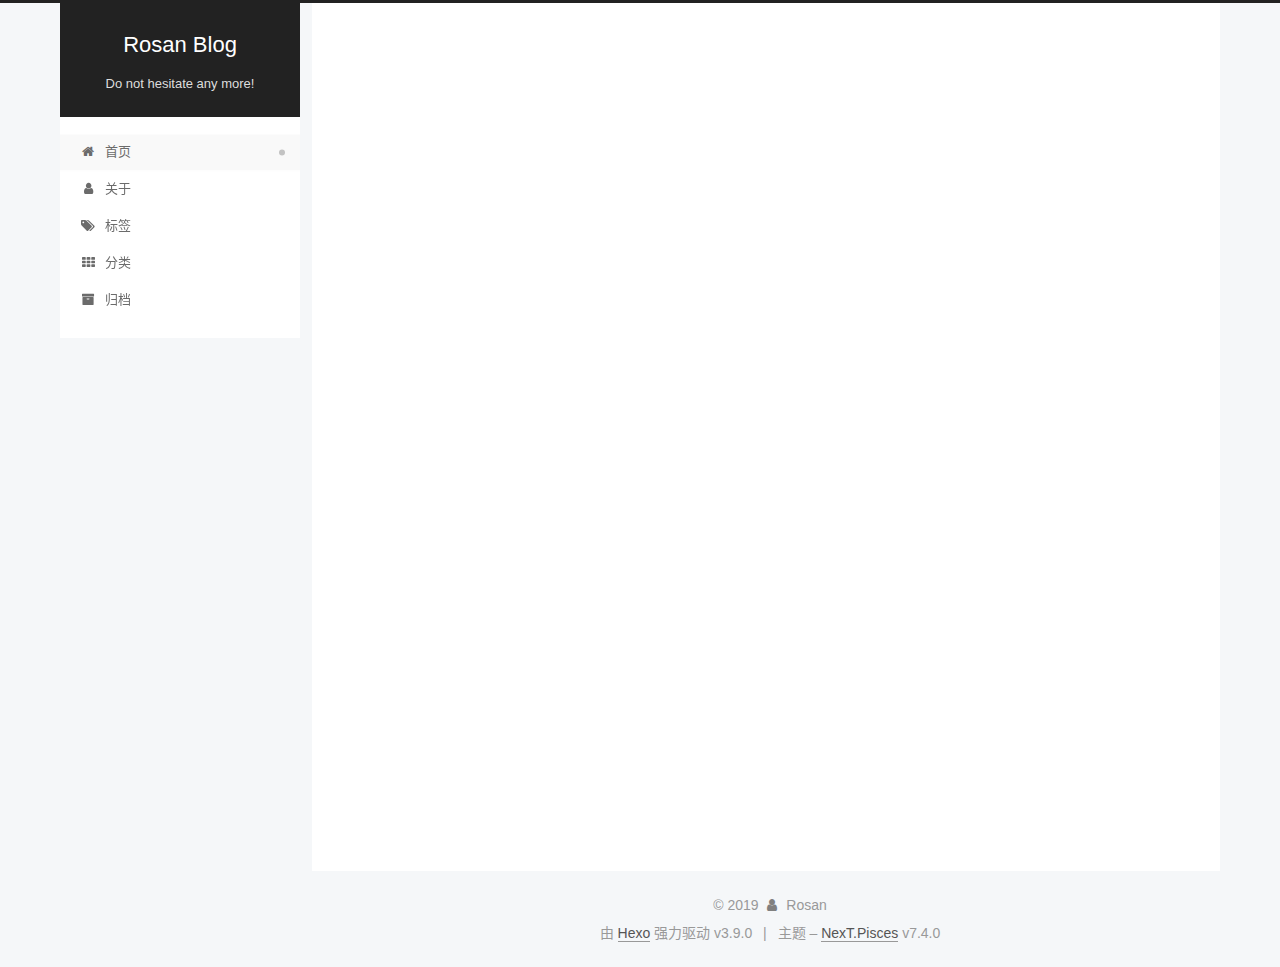
<file: index.html>
<!DOCTYPE html>





<html lang="zh-CN">
<head>
  <meta charset="UTF-8">
<meta name="viewport" content="width=device-width, initial-scale=1, maximum-scale=2">
<meta name="theme-color" content="#222">
<meta name="generator" content="Hexo 3.9.0">
  <link rel="apple-touch-icon" sizes="180x180" href="/images/apple-touch-icon-next.png?v=7.4.0">
  <link rel="icon" type="image/png" sizes="32x32" href="/images/favicon-32x32-next.png?v=7.4.0">
  <link rel="icon" type="image/png" sizes="16x16" href="/images/favicon-16x16-next.png?v=7.4.0">
  <link rel="mask-icon" href="/images/logo.svg?v=7.4.0" color="#222">

<link rel="stylesheet" href="/css/main.css?v=7.4.0">


<link rel="stylesheet" href="/lib/font-awesome/css/font-awesome.min.css?v=4.7.0">


<script id="hexo-configurations">
  var NexT = window.NexT || {};
  var CONFIG = {
    root: '/',
    scheme: 'Pisces',
    version: '7.4.0',
    exturl: false,
    sidebar: {"position":"left","display":"post","offset":12,"onmobile":false},
    copycode: {"enable":false,"show_result":false,"style":null},
    back2top: {"enable":true,"sidebar":false,"scrollpercent":false},
    bookmark: {"enable":false,"color":"#222","save":"auto"},
    fancybox: false,
    mediumzoom: false,
    lazyload: false,
    pangu: false,
    algolia: {
      appID: '',
      apiKey: '',
      indexName: '',
      hits: {"per_page":10},
      labels: {"input_placeholder":"Search for Posts","hits_empty":"We didn't find any results for the search: ${query}","hits_stats":"${hits} results found in ${time} ms"}
    },
    localsearch: {"enable":false,"trigger":"auto","top_n_per_article":1,"unescape":false,"preload":false},
    path: '',
    motion: {"enable":true,"async":false,"transition":{"post_block":"fadeIn","post_header":"slideDownIn","post_body":"slideDownIn","coll_header":"slideLeftIn","sidebar":"slideUpIn"}},
    translation: {
      copy_button: '复制',
      copy_success: '复制成功',
      copy_failure: '复制失败'
    },
    sidebarPadding: 40
  };
</script>

  <meta name="description" content="A man full with enthusiasm">
<meta property="og:type" content="website">
<meta property="og:title" content="Rosan Blog">
<meta property="og:url" content="http://yoursite.com/index.html">
<meta property="og:site_name" content="Rosan Blog">
<meta property="og:description" content="A man full with enthusiasm">
<meta property="og:locale" content="zh-CN">
<meta name="twitter:card" content="summary">
<meta name="twitter:title" content="Rosan Blog">
<meta name="twitter:description" content="A man full with enthusiasm">
  <link rel="canonical" href="http://yoursite.com/">


<script id="page-configurations">
  // https://hexo.io/docs/variables.html
  CONFIG.page = {
    sidebar: "",
    isHome: true,
    isPost: false,
    isPage: false,
    isArchive: false
  };
</script>

  <title>Rosan Blog</title>
  








  <noscript>
  <style>
  .use-motion .brand,
  .use-motion .menu-item,
  .sidebar-inner,
  .use-motion .post-block,
  .use-motion .pagination,
  .use-motion .comments,
  .use-motion .post-header,
  .use-motion .post-body,
  .use-motion .collection-header { opacity: initial; }

  .use-motion .logo,
  .use-motion .site-title,
  .use-motion .site-subtitle {
    opacity: initial;
    top: initial;
  }

  .use-motion .logo-line-before i { left: initial; }
  .use-motion .logo-line-after i { right: initial; }
  </style>
</noscript>

</head>

<body itemscope itemtype="http://schema.org/WebPage" lang="zh-CN">
  <div class="container use-motion">
    <div class="headband"></div>

    <header id="header" class="header" itemscope itemtype="http://schema.org/WPHeader">
      <div class="header-inner"><div class="site-brand-container">
  <div class="site-meta">

    <div>
      <a href="/" class="brand" rel="start">
        <span class="logo-line-before"><i></i></span>
        <span class="site-title">Rosan Blog</span>
        <span class="logo-line-after"><i></i></span>
      </a>
    </div>
        <p class="site-subtitle">Do not hesitate any more!</p>
      
  </div>

  <div class="site-nav-toggle">
    <button aria-label="切换导航栏">
      <span class="btn-bar"></span>
      <span class="btn-bar"></span>
      <span class="btn-bar"></span>
    </button>
  </div>
</div>


<nav class="site-nav">
  
  <ul id="menu" class="menu">
      
      
      
        
        <li class="menu-item menu-item-home">
      
    

    <a href="/" rel="section"><i class="menu-item-icon fa fa-fw fa-home"></i> <br>首页</a>

  </li>
      
      
      
        
        <li class="menu-item menu-item-about">
      
    

    <a href="/about/" rel="section"><i class="menu-item-icon fa fa-fw fa-user"></i> <br>关于</a>

  </li>
      
      
      
        
        <li class="menu-item menu-item-tags">
      
    

    <a href="/tags/" rel="section"><i class="menu-item-icon fa fa-fw fa-tags"></i> <br>标签</a>

  </li>
      
      
      
        
        <li class="menu-item menu-item-categories">
      
    

    <a href="/categories/" rel="section"><i class="menu-item-icon fa fa-fw fa-th"></i> <br>分类</a>

  </li>
      
      
      
        
        <li class="menu-item menu-item-archives">
      
    

    <a href="/archives/" rel="section"><i class="menu-item-icon fa fa-fw fa-archive"></i> <br>归档</a>

  </li>
  </ul>

</nav>
</div>
    </header>

    
  <div class="back-to-top">
    <i class="fa fa-arrow-up"></i>
    <span>0%</span>
  </div>


    <main id="main" class="main">
      <div class="main-inner">
        <div class="content-wrap">
            

          <div id="content" class="content">
            
  <div id="posts" class="posts-expand">
        <article itemscope itemtype="http://schema.org/Article">
  
  
  
  <div class="post-block home">
    <link itemprop="mainEntityOfPage" href="http://yoursite.com/2019/09/04/公众号-测试号开通/">

    <span hidden itemprop="author" itemscope itemtype="http://schema.org/Person">
      <meta itemprop="name" content="Rosan">
      <meta itemprop="description" content="A man full with enthusiasm">
      <meta itemprop="image" content="/images/my_img/head.jpg">
    </span>

    <span hidden itemprop="publisher" itemscope itemtype="http://schema.org/Organization">
      <meta itemprop="name" content="Rosan Blog">
    </span>
      <header class="post-header">
        <h1 class="post-title" itemprop="name headline">
            
            <a href="/2019/09/04/公众号-测试号开通/" class="post-title-link" itemprop="url">公众号-测试号开通</a>
          
        </h1>

        <div class="post-meta">
            <span class="post-meta-item">
              <span class="post-meta-item-icon">
                <i class="fa fa-calendar-o"></i>
              </span>
              <span class="post-meta-item-text">发表于</span>

              
                
              

              <time title="创建时间：2019-09-04 16:34:46 / 修改时间：17:46:26" itemprop="dateCreated datePublished" datetime="2019-09-04T16:34:46+08:00">2019-09-04</time>
            </span>
          
            

            
          
            <span class="post-meta-item">
              <span class="post-meta-item-icon">
                <i class="fa fa-folder-o"></i>
              </span>
              <span class="post-meta-item-text">分类于</span>
              
                <span itemprop="about" itemscope itemtype="http://schema.org/Thing"><a href="/categories/公众号/" itemprop="url" rel="index"><span itemprop="name">公众号</span></a></span>

                
                
              
            </span>
          

          

        </div>
      </header>

    
    
    
    <div class="post-body" itemprop="articleBody">

      
          <p>订阅号的个人账号很多权限没有，而且其他账号主体不容易申请 ，本例使用测试号开发公众号。手机扫描二维码即可登录。appID与appsecret自动生成,后面调用接口时使用，接口配置中的URL需要外网可访问，本例使用内网穿透技术ngrok，Token可由开发者自己定义，用来加密生成签名signature。</p>
          <!--noindex-->
          
            <div class="post-button text-center">
              <a class="btn" href="/2019/09/04/公众号-测试号开通/#more" rel="contents">
                阅读全文 &raquo;
              </a>
            </div>
          
          <!--/noindex-->
        
      
    </div>

    
    
    
      <footer class="post-footer">
          <div class="post-eof"></div>
        
      </footer>
  </div>
  
  
  
  </article>

    
        <article itemscope itemtype="http://schema.org/Article">
  
  
  
  <div class="post-block home">
    <link itemprop="mainEntityOfPage" href="http://yoursite.com/2019/09/03/hello-world/">

    <span hidden itemprop="author" itemscope itemtype="http://schema.org/Person">
      <meta itemprop="name" content="Rosan">
      <meta itemprop="description" content="A man full with enthusiasm">
      <meta itemprop="image" content="/images/my_img/head.jpg">
    </span>

    <span hidden itemprop="publisher" itemscope itemtype="http://schema.org/Organization">
      <meta itemprop="name" content="Rosan Blog">
    </span>
      <header class="post-header">
        <h1 class="post-title" itemprop="name headline">
            
            <a href="/2019/09/03/hello-world/" class="post-title-link" itemprop="url">Hello World</a>
          
        </h1>

        <div class="post-meta">
            <span class="post-meta-item">
              <span class="post-meta-item-icon">
                <i class="fa fa-calendar-o"></i>
              </span>
              <span class="post-meta-item-text">发表于</span>

              
                
              

              <time title="创建时间：2019-09-03 21:22:14" itemprop="dateCreated datePublished" datetime="2019-09-03T21:22:14+08:00">2019-09-03</time>
            </span>
          

          

        </div>
      </header>

    
    
    
    <div class="post-body" itemprop="articleBody">

      
          <p>Welcome to <a href="https://hexo.io/" target="_blank" rel="noopener">Hexo</a>! This is your very first post. Check <a href="https://hexo.io/docs/" target="_blank" rel="noopener">documentation</a> for more info. If you get any problems when using Hexo, you can find the answer in <a href="https://hexo.io/docs/troubleshooting.html" target="_blank" rel="noopener">troubleshooting</a> or you can ask me on <a href="https://github.com/hexojs/hexo/issues" target="_blank" rel="noopener">GitHub</a>.</p>
          <!--noindex-->
          
            <div class="post-button text-center">
              <a class="btn" href="/2019/09/03/hello-world/#more" rel="contents">
                阅读全文 &raquo;
              </a>
            </div>
          
          <!--/noindex-->
        
      
    </div>

    
    
    
      <footer class="post-footer">
          <div class="post-eof"></div>
        
      </footer>
  </div>
  
  
  
  </article>

    
  </div>

  


          </div>
          

        </div>
          
  
  <div class="sidebar-toggle">
    <div class="sidebar-toggle-line-wrap">
      <span class="sidebar-toggle-line sidebar-toggle-line-first"></span>
      <span class="sidebar-toggle-line sidebar-toggle-line-middle"></span>
      <span class="sidebar-toggle-line sidebar-toggle-line-last"></span>
    </div>
  </div>

  <aside class="sidebar">
    <div class="sidebar-inner">

      <ul class="sidebar-nav motion-element">
        <li class="sidebar-nav-toc">
          文章目录
        </li>
        <li class="sidebar-nav-overview">
          站点概览
        </li>
      </ul>

      <!--noindex-->
      <div class="post-toc-wrap sidebar-panel">
      </div>
      <!--/noindex-->

      <div class="site-overview-wrap sidebar-panel">
        <div class="site-author motion-element" itemprop="author" itemscope itemtype="http://schema.org/Person">
    <img class="site-author-image" itemprop="image"
      src="/images/my_img/head.jpg"
      alt="Rosan">
  <p class="site-author-name" itemprop="name">Rosan</p>
  <div class="site-description" itemprop="description">A man full with enthusiasm</div>
</div>
  <nav class="site-state motion-element">
      <div class="site-state-item site-state-posts">
        
          <a href="/archives/">
        
          <span class="site-state-item-count">2</span>
          <span class="site-state-item-name">日志</span>
        </a>
      </div>
    
      
      
      <div class="site-state-item site-state-categories">
        
          
            <a href="/categories/">
          
        
        <span class="site-state-item-count">1</span>
        <span class="site-state-item-name">分类</span>
        </a>
      </div>
    
      
      
      <div class="site-state-item site-state-tags">
        
          
            <a href="/tags/">
          
        
        <span class="site-state-item-count">2</span>
        <span class="site-state-item-name">标签</span>
        </a>
      </div>
    
  </nav>
  <div class="links-of-author motion-element">
      <span class="links-of-author-item">
      
      
        
      
      
        
      
        <a href="https://weibo.com/u/6472132034" title="微博 &rarr; https://weibo.com/u/6472132034" rel="noopener" target="_blank"><i class="fa fa-fw fa-weibo"></i>微博</a>
      </span>
    
  </div>



      </div>

    </div>
  </aside>
  <div id="sidebar-dimmer"></div>


      </div>
    </main>

    <footer id="footer" class="footer">
      <div class="footer-inner">
        <div class="copyright">&copy; <span itemprop="copyrightYear">2019</span>
  <span class="with-love" id="animate">
    <i class="fa fa-user"></i>
  </span>
  <span class="author" itemprop="copyrightHolder">Rosan</span>
</div>
  <div class="powered-by">由 <a href="https://hexo.io" class="theme-link" rel="noopener" target="_blank">Hexo</a> 强力驱动 v3.9.0</div>
  <span class="post-meta-divider">|</span>
  <div class="theme-info">主题 – <a href="https://theme-next.org" class="theme-link" rel="noopener" target="_blank">NexT.Pisces</a> v7.4.0</div>

        












        
      </div>
    </footer>
  </div>

  


  <script src="/lib/anime.min.js?v=3.1.0"></script>
  <script src="/lib/velocity/velocity.min.js?v=1.2.1"></script>
  <script src="/lib/velocity/velocity.ui.min.js?v=1.2.1"></script>
<script src="/js/utils.js?v=7.4.0"></script><script src="/js/motion.js?v=7.4.0"></script>
<script src="/js/schemes/pisces.js?v=7.4.0"></script>
<script src="/js/next-boot.js?v=7.4.0"></script>



  





















  

  

  

</body>
</html>
</file>
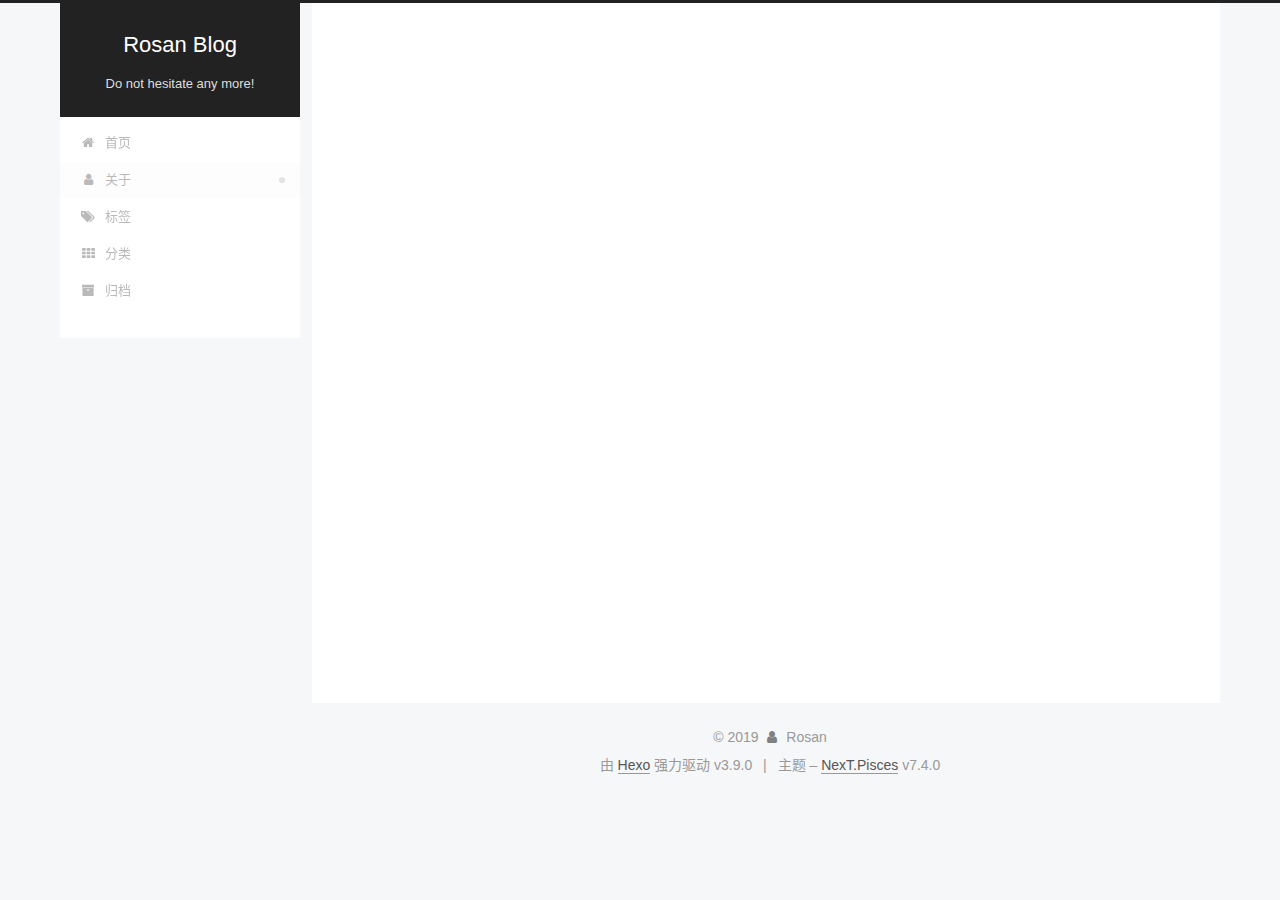
<file: about/index.html>
<!DOCTYPE html>





<html lang="zh-CN">
<head>
  <meta charset="UTF-8">
<meta name="viewport" content="width=device-width, initial-scale=1, maximum-scale=2">
<meta name="theme-color" content="#222">
<meta name="generator" content="Hexo 3.9.0">
  <link rel="apple-touch-icon" sizes="180x180" href="/images/apple-touch-icon-next.png?v=7.4.0">
  <link rel="icon" type="image/png" sizes="32x32" href="/images/favicon-32x32-next.png?v=7.4.0">
  <link rel="icon" type="image/png" sizes="16x16" href="/images/favicon-16x16-next.png?v=7.4.0">
  <link rel="mask-icon" href="/images/logo.svg?v=7.4.0" color="#222">

<link rel="stylesheet" href="/css/main.css?v=7.4.0">


<link rel="stylesheet" href="/lib/font-awesome/css/font-awesome.min.css?v=4.7.0">


<script id="hexo-configurations">
  var NexT = window.NexT || {};
  var CONFIG = {
    root: '/',
    scheme: 'Pisces',
    version: '7.4.0',
    exturl: false,
    sidebar: {"position":"left","display":"post","offset":12,"onmobile":false},
    copycode: {"enable":false,"show_result":false,"style":null},
    back2top: {"enable":true,"sidebar":false,"scrollpercent":false},
    bookmark: {"enable":false,"color":"#222","save":"auto"},
    fancybox: false,
    mediumzoom: false,
    lazyload: false,
    pangu: false,
    algolia: {
      appID: '',
      apiKey: '',
      indexName: '',
      hits: {"per_page":10},
      labels: {"input_placeholder":"Search for Posts","hits_empty":"We didn't find any results for the search: ${query}","hits_stats":"${hits} results found in ${time} ms"}
    },
    localsearch: {"enable":false,"trigger":"auto","top_n_per_article":1,"unescape":false,"preload":false},
    path: '',
    motion: {"enable":true,"async":false,"transition":{"post_block":"fadeIn","post_header":"slideDownIn","post_body":"slideDownIn","coll_header":"slideLeftIn","sidebar":"slideUpIn"}},
    translation: {
      copy_button: '复制',
      copy_success: '复制成功',
      copy_failure: '复制失败'
    },
    sidebarPadding: 40
  };
</script>

  <meta name="description" content="A man full with enthusiasm">
<meta property="og:type" content="website">
<meta property="og:title" content="about">
<meta property="og:url" content="http://yoursite.com/about/index.html">
<meta property="og:site_name" content="Rosan Blog">
<meta property="og:description" content="A man full with enthusiasm">
<meta property="og:locale" content="zh-CN">
<meta property="og:updated_time" content="2019-09-04T09:29:25.395Z">
<meta name="twitter:card" content="summary">
<meta name="twitter:title" content="about">
<meta name="twitter:description" content="A man full with enthusiasm">
  <link rel="canonical" href="http://yoursite.com/about/">


<script id="page-configurations">
  // https://hexo.io/docs/variables.html
  CONFIG.page = {
    sidebar: "",
    isHome: false,
    isPost: false,
    isPage: true,
    isArchive: false
  };
</script>

  <title>about | Rosan Blog</title>
  








  <noscript>
  <style>
  .use-motion .brand,
  .use-motion .menu-item,
  .sidebar-inner,
  .use-motion .post-block,
  .use-motion .pagination,
  .use-motion .comments,
  .use-motion .post-header,
  .use-motion .post-body,
  .use-motion .collection-header { opacity: initial; }

  .use-motion .logo,
  .use-motion .site-title,
  .use-motion .site-subtitle {
    opacity: initial;
    top: initial;
  }

  .use-motion .logo-line-before i { left: initial; }
  .use-motion .logo-line-after i { right: initial; }
  </style>
</noscript>

</head>

<body itemscope itemtype="http://schema.org/WebPage" lang="zh-CN">
  <div class="container use-motion">
    <div class="headband"></div>

    <header id="header" class="header" itemscope itemtype="http://schema.org/WPHeader">
      <div class="header-inner"><div class="site-brand-container">
  <div class="site-meta">

    <div>
      <a href="/" class="brand" rel="start">
        <span class="logo-line-before"><i></i></span>
        <span class="site-title">Rosan Blog</span>
        <span class="logo-line-after"><i></i></span>
      </a>
    </div>
        <p class="site-subtitle">Do not hesitate any more!</p>
      
  </div>

  <div class="site-nav-toggle">
    <button aria-label="切换导航栏">
      <span class="btn-bar"></span>
      <span class="btn-bar"></span>
      <span class="btn-bar"></span>
    </button>
  </div>
</div>


<nav class="site-nav">
  
  <ul id="menu" class="menu">
      
      
      
        
        <li class="menu-item menu-item-home">
      
    

    <a href="/" rel="section"><i class="menu-item-icon fa fa-fw fa-home"></i> <br>首页</a>

  </li>
      
      
      
        
        <li class="menu-item menu-item-about">
      
    

    <a href="/about/" rel="section"><i class="menu-item-icon fa fa-fw fa-user"></i> <br>关于</a>

  </li>
      
      
      
        
        <li class="menu-item menu-item-tags">
      
    

    <a href="/tags/" rel="section"><i class="menu-item-icon fa fa-fw fa-tags"></i> <br>标签</a>

  </li>
      
      
      
        
        <li class="menu-item menu-item-categories">
      
    

    <a href="/categories/" rel="section"><i class="menu-item-icon fa fa-fw fa-th"></i> <br>分类</a>

  </li>
      
      
      
        
        <li class="menu-item menu-item-archives">
      
    

    <a href="/archives/" rel="section"><i class="menu-item-icon fa fa-fw fa-archive"></i> <br>归档</a>

  </li>
  </ul>

</nav>
</div>
    </header>

    
  <div class="back-to-top">
    <i class="fa fa-arrow-up"></i>
    <span>0%</span>
  </div>


    <main id="main" class="main">
      <div class="main-inner">
        <div class="content-wrap">
            

    
    
      
      
    
      
      
    
      
      
    
      
      
    
      
      
    
    

  

          <div id="content" class="content">
            

  <div id="posts" class="posts-expand">
    
    
    
    <div class="post-block page">
      <header class="post-header">

<h1 class="post-title" itemprop="name headline">about

</h1>

<div class="post-meta">
  

</div>

</header>

      
      
      
      <div class="post-body">
        
          
        
      </div>
      
      
      
    </div>
    

    
    
    
  </div>


          </div>
          

        </div>
          
  
  <div class="sidebar-toggle">
    <div class="sidebar-toggle-line-wrap">
      <span class="sidebar-toggle-line sidebar-toggle-line-first"></span>
      <span class="sidebar-toggle-line sidebar-toggle-line-middle"></span>
      <span class="sidebar-toggle-line sidebar-toggle-line-last"></span>
    </div>
  </div>

  <aside class="sidebar">
    <div class="sidebar-inner">
        
        
        
        
      

      <ul class="sidebar-nav motion-element">
        <li class="sidebar-nav-toc">
          文章目录
        </li>
        <li class="sidebar-nav-overview">
          站点概览
        </li>
      </ul>

      <!--noindex-->
      <div class="post-toc-wrap sidebar-panel">
      </div>
      <!--/noindex-->

      <div class="site-overview-wrap sidebar-panel">
        <div class="site-author motion-element" itemprop="author" itemscope itemtype="http://schema.org/Person">
    <img class="site-author-image" itemprop="image"
      src="/images/my_img/head.jpg"
      alt="Rosan">
  <p class="site-author-name" itemprop="name">Rosan</p>
  <div class="site-description" itemprop="description">A man full with enthusiasm</div>
</div>
  <nav class="site-state motion-element">
      <div class="site-state-item site-state-posts">
        
          <a href="/archives/">
        
          <span class="site-state-item-count">2</span>
          <span class="site-state-item-name">日志</span>
        </a>
      </div>
    
      
      
      <div class="site-state-item site-state-categories">
        
          
            <a href="/categories/">
          
        
        <span class="site-state-item-count">1</span>
        <span class="site-state-item-name">分类</span>
        </a>
      </div>
    
      
      
      <div class="site-state-item site-state-tags">
        
          
            <a href="/tags/">
          
        
        <span class="site-state-item-count">2</span>
        <span class="site-state-item-name">标签</span>
        </a>
      </div>
    
  </nav>
  <div class="links-of-author motion-element">
      <span class="links-of-author-item">
      
      
        
      
      
        
      
        <a href="https://weibo.com/u/6472132034" title="微博 &rarr; https://weibo.com/u/6472132034" rel="noopener" target="_blank"><i class="fa fa-fw fa-weibo"></i>微博</a>
      </span>
    
  </div>



      </div>

    </div>
  </aside>
  <div id="sidebar-dimmer"></div>


      </div>
    </main>

    <footer id="footer" class="footer">
      <div class="footer-inner">
        <div class="copyright">&copy; <span itemprop="copyrightYear">2019</span>
  <span class="with-love" id="animate">
    <i class="fa fa-user"></i>
  </span>
  <span class="author" itemprop="copyrightHolder">Rosan</span>
</div>
  <div class="powered-by">由 <a href="https://hexo.io" class="theme-link" rel="noopener" target="_blank">Hexo</a> 强力驱动 v3.9.0</div>
  <span class="post-meta-divider">|</span>
  <div class="theme-info">主题 – <a href="https://theme-next.org" class="theme-link" rel="noopener" target="_blank">NexT.Pisces</a> v7.4.0</div>

        












        
      </div>
    </footer>
  </div>

  


  <script src="/lib/anime.min.js?v=3.1.0"></script>
  <script src="/lib/velocity/velocity.min.js?v=1.2.1"></script>
  <script src="/lib/velocity/velocity.ui.min.js?v=1.2.1"></script>
<script src="/js/utils.js?v=7.4.0"></script><script src="/js/motion.js?v=7.4.0"></script>
<script src="/js/schemes/pisces.js?v=7.4.0"></script>
<script src="/js/next-boot.js?v=7.4.0"></script>



  





















  

  

  

</body>
</html>
</file>
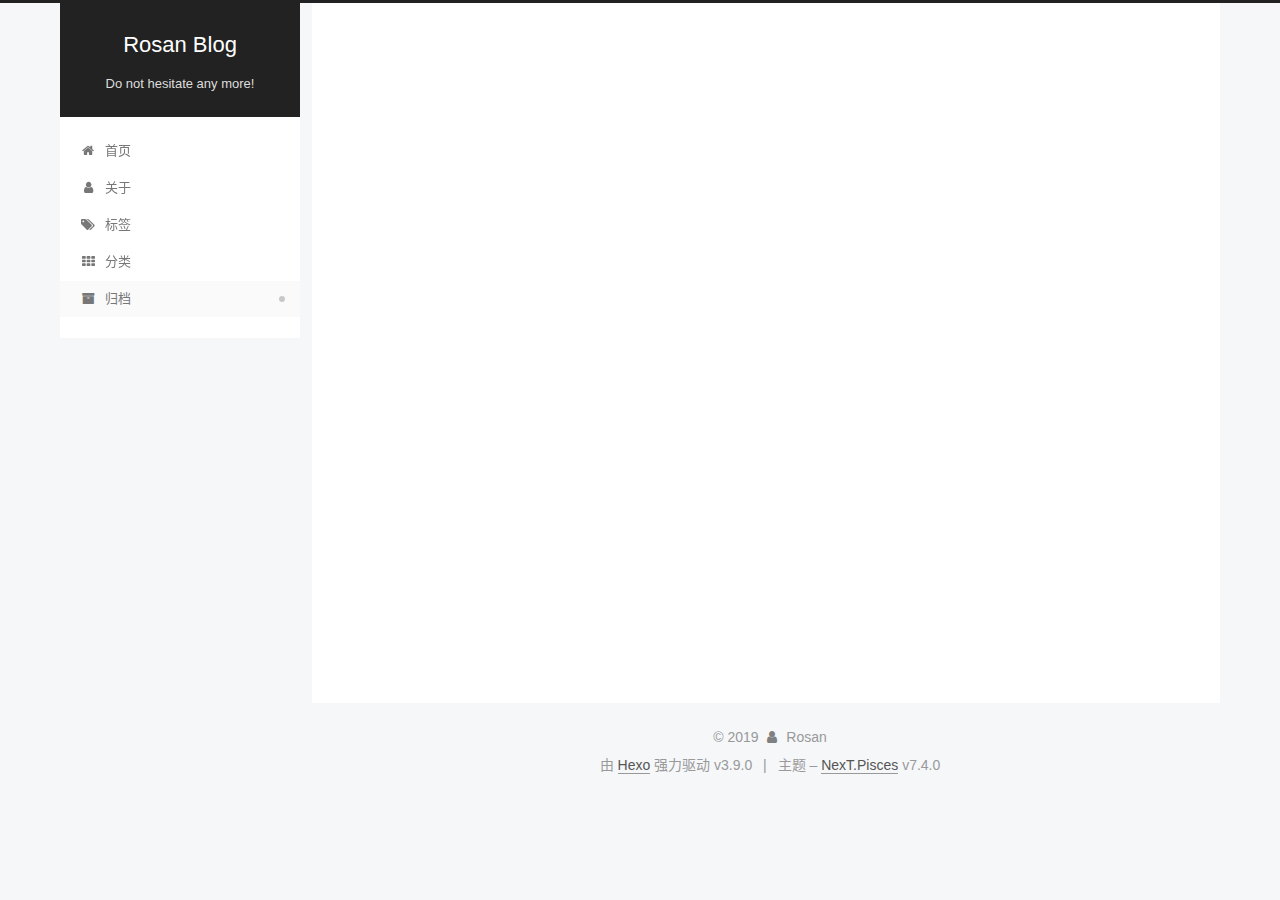
<file: archives/index.html>
<!DOCTYPE html>





<html lang="zh-CN">
<head>
  <meta charset="UTF-8">
<meta name="viewport" content="width=device-width, initial-scale=1, maximum-scale=2">
<meta name="theme-color" content="#222">
<meta name="generator" content="Hexo 3.9.0">
  <link rel="apple-touch-icon" sizes="180x180" href="/images/apple-touch-icon-next.png?v=7.4.0">
  <link rel="icon" type="image/png" sizes="32x32" href="/images/favicon-32x32-next.png?v=7.4.0">
  <link rel="icon" type="image/png" sizes="16x16" href="/images/favicon-16x16-next.png?v=7.4.0">
  <link rel="mask-icon" href="/images/logo.svg?v=7.4.0" color="#222">

<link rel="stylesheet" href="/css/main.css?v=7.4.0">


<link rel="stylesheet" href="/lib/font-awesome/css/font-awesome.min.css?v=4.7.0">


<script id="hexo-configurations">
  var NexT = window.NexT || {};
  var CONFIG = {
    root: '/',
    scheme: 'Pisces',
    version: '7.4.0',
    exturl: false,
    sidebar: {"position":"left","display":"post","offset":12,"onmobile":false},
    copycode: {"enable":false,"show_result":false,"style":null},
    back2top: {"enable":true,"sidebar":false,"scrollpercent":false},
    bookmark: {"enable":false,"color":"#222","save":"auto"},
    fancybox: false,
    mediumzoom: false,
    lazyload: false,
    pangu: false,
    algolia: {
      appID: '',
      apiKey: '',
      indexName: '',
      hits: {"per_page":10},
      labels: {"input_placeholder":"Search for Posts","hits_empty":"We didn't find any results for the search: ${query}","hits_stats":"${hits} results found in ${time} ms"}
    },
    localsearch: {"enable":false,"trigger":"auto","top_n_per_article":1,"unescape":false,"preload":false},
    path: '',
    motion: {"enable":true,"async":false,"transition":{"post_block":"fadeIn","post_header":"slideDownIn","post_body":"slideDownIn","coll_header":"slideLeftIn","sidebar":"slideUpIn"}},
    translation: {
      copy_button: '复制',
      copy_success: '复制成功',
      copy_failure: '复制失败'
    },
    sidebarPadding: 40
  };
</script>

  <meta name="description" content="A man full with enthusiasm">
<meta property="og:type" content="website">
<meta property="og:title" content="Rosan Blog">
<meta property="og:url" content="http://yoursite.com/archives/index.html">
<meta property="og:site_name" content="Rosan Blog">
<meta property="og:description" content="A man full with enthusiasm">
<meta property="og:locale" content="zh-CN">
<meta name="twitter:card" content="summary">
<meta name="twitter:title" content="Rosan Blog">
<meta name="twitter:description" content="A man full with enthusiasm">
  <link rel="canonical" href="http://yoursite.com/archives/">


<script id="page-configurations">
  // https://hexo.io/docs/variables.html
  CONFIG.page = {
    sidebar: "",
    isHome: false,
    isPost: false,
    isPage: false,
    isArchive: true
  };
</script>

  <title>归档 | Rosan Blog</title>
  








  <noscript>
  <style>
  .use-motion .brand,
  .use-motion .menu-item,
  .sidebar-inner,
  .use-motion .post-block,
  .use-motion .pagination,
  .use-motion .comments,
  .use-motion .post-header,
  .use-motion .post-body,
  .use-motion .collection-header { opacity: initial; }

  .use-motion .logo,
  .use-motion .site-title,
  .use-motion .site-subtitle {
    opacity: initial;
    top: initial;
  }

  .use-motion .logo-line-before i { left: initial; }
  .use-motion .logo-line-after i { right: initial; }
  </style>
</noscript>

</head>

<body itemscope itemtype="http://schema.org/WebPage" lang="zh-CN">
  <div class="container use-motion">
    <div class="headband"></div>

    <header id="header" class="header" itemscope itemtype="http://schema.org/WPHeader">
      <div class="header-inner"><div class="site-brand-container">
  <div class="site-meta">

    <div>
      <a href="/" class="brand" rel="start">
        <span class="logo-line-before"><i></i></span>
        <span class="site-title">Rosan Blog</span>
        <span class="logo-line-after"><i></i></span>
      </a>
    </div>
        <p class="site-subtitle">Do not hesitate any more!</p>
      
  </div>

  <div class="site-nav-toggle">
    <button aria-label="切换导航栏">
      <span class="btn-bar"></span>
      <span class="btn-bar"></span>
      <span class="btn-bar"></span>
    </button>
  </div>
</div>


<nav class="site-nav">
  
  <ul id="menu" class="menu">
      
      
      
        
        <li class="menu-item menu-item-home">
      
    

    <a href="/" rel="section"><i class="menu-item-icon fa fa-fw fa-home"></i> <br>首页</a>

  </li>
      
      
      
        
        <li class="menu-item menu-item-about">
      
    

    <a href="/about/" rel="section"><i class="menu-item-icon fa fa-fw fa-user"></i> <br>关于</a>

  </li>
      
      
      
        
        <li class="menu-item menu-item-tags">
      
    

    <a href="/tags/" rel="section"><i class="menu-item-icon fa fa-fw fa-tags"></i> <br>标签</a>

  </li>
      
      
      
        
        <li class="menu-item menu-item-categories">
      
    

    <a href="/categories/" rel="section"><i class="menu-item-icon fa fa-fw fa-th"></i> <br>分类</a>

  </li>
      
      
      
        
        <li class="menu-item menu-item-archives">
      
    

    <a href="/archives/" rel="section"><i class="menu-item-icon fa fa-fw fa-archive"></i> <br>归档</a>

  </li>
  </ul>

</nav>
</div>
    </header>

    
  <div class="back-to-top">
    <i class="fa fa-arrow-up"></i>
    <span>0%</span>
  </div>


    <main id="main" class="main">
      <div class="main-inner">
        <div class="content-wrap">
            

    
    
      
      
    
      
      
    
      
      
    
      
      
    
      
      
    
    

  

          <div id="content" class="content">
            

  
  
  
  <div class="post-block archive">
    <div id="posts" class="posts-collapse">
      <div class="collection-title">
        
        
        
          
        
        <span class="collection-header">嗯..! 目前共计 2 篇日志。 继续努力。</span>
      </div>
      

      

  
  

  
    
    <div class="collection-year">
      <h1 class="collection-header">2019</h1>
    </div>
  

  <article itemscope itemtype="http://schema.org/Article">
    <header class="post-header">

      <h2 class="post-title">
        
          <a class="post-title-link" href="/2019/09/04/公众号-测试号开通/" itemprop="url">
            <span itemprop="name">公众号-测试号开通</span>
          </a>
        
      </h2>

      <div class="post-meta">
        <time class="post-time" itemprop="dateCreated"
              datetime="2019-09-04T16:34:46+08:00"
              content="2019-09-04">
          09-04
        </time>
      </div>

    </header>
  </article>



  
  

  

  <article itemscope itemtype="http://schema.org/Article">
    <header class="post-header">

      <h2 class="post-title">
        
          <a class="post-title-link" href="/2019/09/03/hello-world/" itemprop="url">
            <span itemprop="name">Hello World</span>
          </a>
        
      </h2>

      <div class="post-meta">
        <time class="post-time" itemprop="dateCreated"
              datetime="2019-09-03T21:22:14+08:00"
              content="2019-09-03">
          09-03
        </time>
      </div>

    </header>
  </article>




    </div>
  </div>
  
  
  

  



          </div>
          

        </div>
          
  
  <div class="sidebar-toggle">
    <div class="sidebar-toggle-line-wrap">
      <span class="sidebar-toggle-line sidebar-toggle-line-first"></span>
      <span class="sidebar-toggle-line sidebar-toggle-line-middle"></span>
      <span class="sidebar-toggle-line sidebar-toggle-line-last"></span>
    </div>
  </div>

  <aside class="sidebar">
    <div class="sidebar-inner">

      <ul class="sidebar-nav motion-element">
        <li class="sidebar-nav-toc">
          文章目录
        </li>
        <li class="sidebar-nav-overview">
          站点概览
        </li>
      </ul>

      <!--noindex-->
      <div class="post-toc-wrap sidebar-panel">
      </div>
      <!--/noindex-->

      <div class="site-overview-wrap sidebar-panel">
        <div class="site-author motion-element" itemprop="author" itemscope itemtype="http://schema.org/Person">
    <img class="site-author-image" itemprop="image"
      src="/images/my_img/head.jpg"
      alt="Rosan">
  <p class="site-author-name" itemprop="name">Rosan</p>
  <div class="site-description" itemprop="description">A man full with enthusiasm</div>
</div>
  <nav class="site-state motion-element">
      <div class="site-state-item site-state-posts">
        
          <a href="/archives/">
        
          <span class="site-state-item-count">2</span>
          <span class="site-state-item-name">日志</span>
        </a>
      </div>
    
      
      
      <div class="site-state-item site-state-categories">
        
          
            <a href="/categories/">
          
        
        <span class="site-state-item-count">1</span>
        <span class="site-state-item-name">分类</span>
        </a>
      </div>
    
      
      
      <div class="site-state-item site-state-tags">
        
          
            <a href="/tags/">
          
        
        <span class="site-state-item-count">2</span>
        <span class="site-state-item-name">标签</span>
        </a>
      </div>
    
  </nav>
  <div class="links-of-author motion-element">
      <span class="links-of-author-item">
      
      
        
      
      
        
      
        <a href="https://weibo.com/u/6472132034" title="微博 &rarr; https://weibo.com/u/6472132034" rel="noopener" target="_blank"><i class="fa fa-fw fa-weibo"></i>微博</a>
      </span>
    
  </div>



      </div>

    </div>
  </aside>
  <div id="sidebar-dimmer"></div>


      </div>
    </main>

    <footer id="footer" class="footer">
      <div class="footer-inner">
        <div class="copyright">&copy; <span itemprop="copyrightYear">2019</span>
  <span class="with-love" id="animate">
    <i class="fa fa-user"></i>
  </span>
  <span class="author" itemprop="copyrightHolder">Rosan</span>
</div>
  <div class="powered-by">由 <a href="https://hexo.io" class="theme-link" rel="noopener" target="_blank">Hexo</a> 强力驱动 v3.9.0</div>
  <span class="post-meta-divider">|</span>
  <div class="theme-info">主题 – <a href="https://theme-next.org" class="theme-link" rel="noopener" target="_blank">NexT.Pisces</a> v7.4.0</div>

        












        
      </div>
    </footer>
  </div>

  


  <script src="/lib/anime.min.js?v=3.1.0"></script>
  <script src="/lib/velocity/velocity.min.js?v=1.2.1"></script>
  <script src="/lib/velocity/velocity.ui.min.js?v=1.2.1"></script>
<script src="/js/utils.js?v=7.4.0"></script><script src="/js/motion.js?v=7.4.0"></script>
<script src="/js/schemes/pisces.js?v=7.4.0"></script>
<script src="/js/next-boot.js?v=7.4.0"></script>



  





















  

  

  

</body>
</html>
</file>
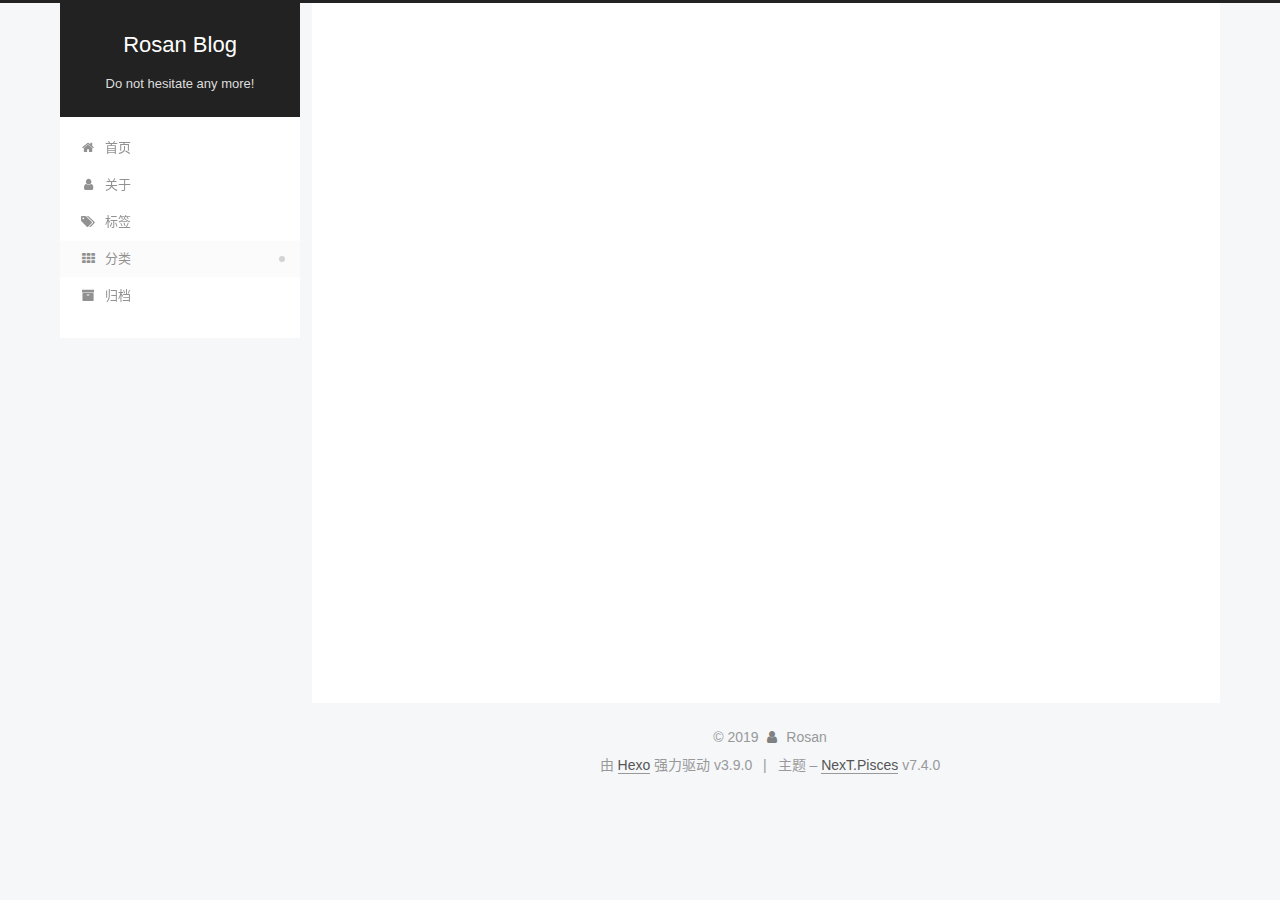
<file: categories/index.html>
<!DOCTYPE html>





<html lang="zh-CN">
<head>
  <meta charset="UTF-8">
<meta name="viewport" content="width=device-width, initial-scale=1, maximum-scale=2">
<meta name="theme-color" content="#222">
<meta name="generator" content="Hexo 3.9.0">
  <link rel="apple-touch-icon" sizes="180x180" href="/images/apple-touch-icon-next.png?v=7.4.0">
  <link rel="icon" type="image/png" sizes="32x32" href="/images/favicon-32x32-next.png?v=7.4.0">
  <link rel="icon" type="image/png" sizes="16x16" href="/images/favicon-16x16-next.png?v=7.4.0">
  <link rel="mask-icon" href="/images/logo.svg?v=7.4.0" color="#222">

<link rel="stylesheet" href="/css/main.css?v=7.4.0">


<link rel="stylesheet" href="/lib/font-awesome/css/font-awesome.min.css?v=4.7.0">


<script id="hexo-configurations">
  var NexT = window.NexT || {};
  var CONFIG = {
    root: '/',
    scheme: 'Pisces',
    version: '7.4.0',
    exturl: false,
    sidebar: {"position":"left","display":"post","offset":12,"onmobile":false},
    copycode: {"enable":false,"show_result":false,"style":null},
    back2top: {"enable":true,"sidebar":false,"scrollpercent":false},
    bookmark: {"enable":false,"color":"#222","save":"auto"},
    fancybox: false,
    mediumzoom: false,
    lazyload: false,
    pangu: false,
    algolia: {
      appID: '',
      apiKey: '',
      indexName: '',
      hits: {"per_page":10},
      labels: {"input_placeholder":"Search for Posts","hits_empty":"We didn't find any results for the search: ${query}","hits_stats":"${hits} results found in ${time} ms"}
    },
    localsearch: {"enable":false,"trigger":"auto","top_n_per_article":1,"unescape":false,"preload":false},
    path: '',
    motion: {"enable":true,"async":false,"transition":{"post_block":"fadeIn","post_header":"slideDownIn","post_body":"slideDownIn","coll_header":"slideLeftIn","sidebar":"slideUpIn"}},
    translation: {
      copy_button: '复制',
      copy_success: '复制成功',
      copy_failure: '复制失败'
    },
    sidebarPadding: 40
  };
</script>

  <meta name="description" content="A man full with enthusiasm">
<meta property="og:type" content="website">
<meta property="og:title" content="分类">
<meta property="og:url" content="http://yoursite.com/categories/index.html">
<meta property="og:site_name" content="Rosan Blog">
<meta property="og:description" content="A man full with enthusiasm">
<meta property="og:locale" content="zh-CN">
<meta property="og:updated_time" content="2019-09-04T02:09:10.644Z">
<meta name="twitter:card" content="summary">
<meta name="twitter:title" content="分类">
<meta name="twitter:description" content="A man full with enthusiasm">
  <link rel="canonical" href="http://yoursite.com/categories/">


<script id="page-configurations">
  // https://hexo.io/docs/variables.html
  CONFIG.page = {
    sidebar: "",
    isHome: false,
    isPost: false,
    isPage: true,
    isArchive: false
  };
</script>

  <title>分类 | Rosan Blog</title>
  








  <noscript>
  <style>
  .use-motion .brand,
  .use-motion .menu-item,
  .sidebar-inner,
  .use-motion .post-block,
  .use-motion .pagination,
  .use-motion .comments,
  .use-motion .post-header,
  .use-motion .post-body,
  .use-motion .collection-header { opacity: initial; }

  .use-motion .logo,
  .use-motion .site-title,
  .use-motion .site-subtitle {
    opacity: initial;
    top: initial;
  }

  .use-motion .logo-line-before i { left: initial; }
  .use-motion .logo-line-after i { right: initial; }
  </style>
</noscript>

</head>

<body itemscope itemtype="http://schema.org/WebPage" lang="zh-CN">
  <div class="container use-motion">
    <div class="headband"></div>

    <header id="header" class="header" itemscope itemtype="http://schema.org/WPHeader">
      <div class="header-inner"><div class="site-brand-container">
  <div class="site-meta">

    <div>
      <a href="/" class="brand" rel="start">
        <span class="logo-line-before"><i></i></span>
        <span class="site-title">Rosan Blog</span>
        <span class="logo-line-after"><i></i></span>
      </a>
    </div>
        <p class="site-subtitle">Do not hesitate any more!</p>
      
  </div>

  <div class="site-nav-toggle">
    <button aria-label="切换导航栏">
      <span class="btn-bar"></span>
      <span class="btn-bar"></span>
      <span class="btn-bar"></span>
    </button>
  </div>
</div>


<nav class="site-nav">
  
  <ul id="menu" class="menu">
      
      
      
        
        <li class="menu-item menu-item-home">
      
    

    <a href="/" rel="section"><i class="menu-item-icon fa fa-fw fa-home"></i> <br>首页</a>

  </li>
      
      
      
        
        <li class="menu-item menu-item-about">
      
    

    <a href="/about/" rel="section"><i class="menu-item-icon fa fa-fw fa-user"></i> <br>关于</a>

  </li>
      
      
      
        
        <li class="menu-item menu-item-tags">
      
    

    <a href="/tags/" rel="section"><i class="menu-item-icon fa fa-fw fa-tags"></i> <br>标签</a>

  </li>
      
      
      
        
        <li class="menu-item menu-item-categories">
      
    

    <a href="/categories/" rel="section"><i class="menu-item-icon fa fa-fw fa-th"></i> <br>分类</a>

  </li>
      
      
      
        
        <li class="menu-item menu-item-archives">
      
    

    <a href="/archives/" rel="section"><i class="menu-item-icon fa fa-fw fa-archive"></i> <br>归档</a>

  </li>
  </ul>

</nav>
</div>
    </header>

    
  <div class="back-to-top">
    <i class="fa fa-arrow-up"></i>
    <span>0%</span>
  </div>


    <main id="main" class="main">
      <div class="main-inner">
        <div class="content-wrap">
            

    
    
      
      
    
      
      
    
      
      
    
      
      
    
      
      
    
    

  

          <div id="content" class="content">
            

  <div id="posts" class="posts-expand">
    
    
    
    <div class="post-block page">
      <header class="post-header">

<h1 class="post-title" itemprop="name headline">分类

</h1>

<div class="post-meta">
  

</div>

</header>

      
      
      
      <div class="post-body">
        
          <div class="category-all-page">
            <div class="category-all-title">
              目前共计 1 个分类
            </div>
            <div class="category-all">
              <ul class="category-list"><li class="category-list-item"><a class="category-list-link" href="/categories/公众号/">公众号</a><span class="category-list-count">1</span></li></ul>
            </div>
          </div>
        
      </div>
      
      
      
    </div>
    

    
    
    
  </div>


          </div>
          

        </div>
          
  
  <div class="sidebar-toggle">
    <div class="sidebar-toggle-line-wrap">
      <span class="sidebar-toggle-line sidebar-toggle-line-first"></span>
      <span class="sidebar-toggle-line sidebar-toggle-line-middle"></span>
      <span class="sidebar-toggle-line sidebar-toggle-line-last"></span>
    </div>
  </div>

  <aside class="sidebar">
    <div class="sidebar-inner">
        
        
        
        
      

      <ul class="sidebar-nav motion-element">
        <li class="sidebar-nav-toc">
          文章目录
        </li>
        <li class="sidebar-nav-overview">
          站点概览
        </li>
      </ul>

      <!--noindex-->
      <div class="post-toc-wrap sidebar-panel">
      </div>
      <!--/noindex-->

      <div class="site-overview-wrap sidebar-panel">
        <div class="site-author motion-element" itemprop="author" itemscope itemtype="http://schema.org/Person">
    <img class="site-author-image" itemprop="image"
      src="/images/my_img/head.jpg"
      alt="Rosan">
  <p class="site-author-name" itemprop="name">Rosan</p>
  <div class="site-description" itemprop="description">A man full with enthusiasm</div>
</div>
  <nav class="site-state motion-element">
      <div class="site-state-item site-state-posts">
        
          <a href="/archives/">
        
          <span class="site-state-item-count">2</span>
          <span class="site-state-item-name">日志</span>
        </a>
      </div>
    
      
      
      <div class="site-state-item site-state-categories">
        
          
            <a href="/categories/">
          
        
        <span class="site-state-item-count">1</span>
        <span class="site-state-item-name">分类</span>
        </a>
      </div>
    
      
      
      <div class="site-state-item site-state-tags">
        
          
            <a href="/tags/">
          
        
        <span class="site-state-item-count">2</span>
        <span class="site-state-item-name">标签</span>
        </a>
      </div>
    
  </nav>
  <div class="links-of-author motion-element">
      <span class="links-of-author-item">
      
      
        
      
      
        
      
        <a href="https://weibo.com/u/6472132034" title="微博 &rarr; https://weibo.com/u/6472132034" rel="noopener" target="_blank"><i class="fa fa-fw fa-weibo"></i>微博</a>
      </span>
    
  </div>



      </div>

    </div>
  </aside>
  <div id="sidebar-dimmer"></div>


      </div>
    </main>

    <footer id="footer" class="footer">
      <div class="footer-inner">
        <div class="copyright">&copy; <span itemprop="copyrightYear">2019</span>
  <span class="with-love" id="animate">
    <i class="fa fa-user"></i>
  </span>
  <span class="author" itemprop="copyrightHolder">Rosan</span>
</div>
  <div class="powered-by">由 <a href="https://hexo.io" class="theme-link" rel="noopener" target="_blank">Hexo</a> 强力驱动 v3.9.0</div>
  <span class="post-meta-divider">|</span>
  <div class="theme-info">主题 – <a href="https://theme-next.org" class="theme-link" rel="noopener" target="_blank">NexT.Pisces</a> v7.4.0</div>

        












        
      </div>
    </footer>
  </div>

  


  <script src="/lib/anime.min.js?v=3.1.0"></script>
  <script src="/lib/velocity/velocity.min.js?v=1.2.1"></script>
  <script src="/lib/velocity/velocity.ui.min.js?v=1.2.1"></script>
<script src="/js/utils.js?v=7.4.0"></script><script src="/js/motion.js?v=7.4.0"></script>
<script src="/js/schemes/pisces.js?v=7.4.0"></script>
<script src="/js/next-boot.js?v=7.4.0"></script>



  





















  

  

  

</body>
</html>
</file>
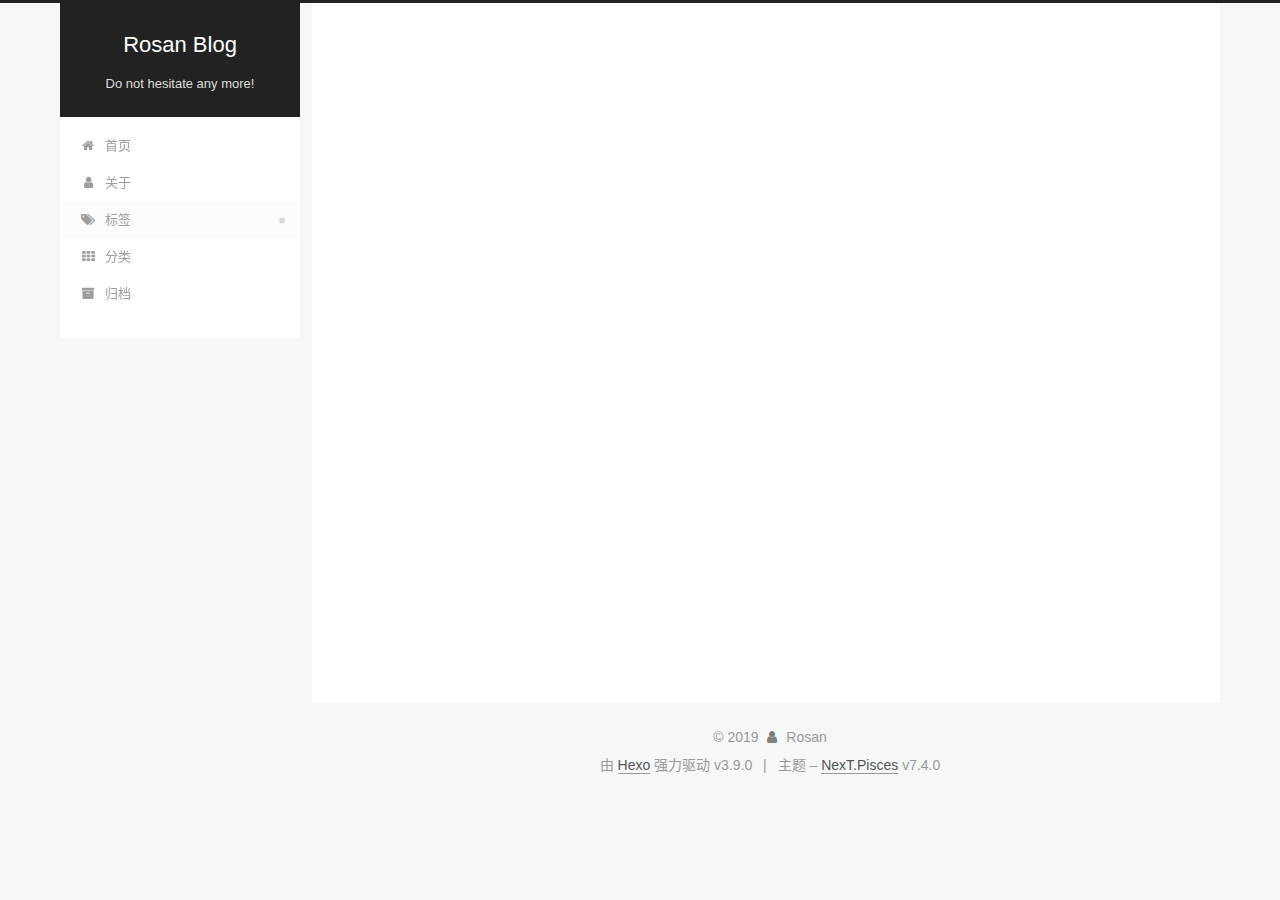
<file: tags/index.html>
<!DOCTYPE html>





<html lang="zh-CN">
<head>
  <meta charset="UTF-8">
<meta name="viewport" content="width=device-width, initial-scale=1, maximum-scale=2">
<meta name="theme-color" content="#222">
<meta name="generator" content="Hexo 3.9.0">
  <link rel="apple-touch-icon" sizes="180x180" href="/images/apple-touch-icon-next.png?v=7.4.0">
  <link rel="icon" type="image/png" sizes="32x32" href="/images/favicon-32x32-next.png?v=7.4.0">
  <link rel="icon" type="image/png" sizes="16x16" href="/images/favicon-16x16-next.png?v=7.4.0">
  <link rel="mask-icon" href="/images/logo.svg?v=7.4.0" color="#222">

<link rel="stylesheet" href="/css/main.css?v=7.4.0">


<link rel="stylesheet" href="/lib/font-awesome/css/font-awesome.min.css?v=4.7.0">


<script id="hexo-configurations">
  var NexT = window.NexT || {};
  var CONFIG = {
    root: '/',
    scheme: 'Pisces',
    version: '7.4.0',
    exturl: false,
    sidebar: {"position":"left","display":"post","offset":12,"onmobile":false},
    copycode: {"enable":false,"show_result":false,"style":null},
    back2top: {"enable":true,"sidebar":false,"scrollpercent":false},
    bookmark: {"enable":false,"color":"#222","save":"auto"},
    fancybox: false,
    mediumzoom: false,
    lazyload: false,
    pangu: false,
    algolia: {
      appID: '',
      apiKey: '',
      indexName: '',
      hits: {"per_page":10},
      labels: {"input_placeholder":"Search for Posts","hits_empty":"We didn't find any results for the search: ${query}","hits_stats":"${hits} results found in ${time} ms"}
    },
    localsearch: {"enable":false,"trigger":"auto","top_n_per_article":1,"unescape":false,"preload":false},
    path: '',
    motion: {"enable":true,"async":false,"transition":{"post_block":"fadeIn","post_header":"slideDownIn","post_body":"slideDownIn","coll_header":"slideLeftIn","sidebar":"slideUpIn"}},
    translation: {
      copy_button: '复制',
      copy_success: '复制成功',
      copy_failure: '复制失败'
    },
    sidebarPadding: 40
  };
</script>

  <meta name="description" content="A man full with enthusiasm">
<meta property="og:type" content="website">
<meta property="og:title" content="标签">
<meta property="og:url" content="http://yoursite.com/tags/index.html">
<meta property="og:site_name" content="Rosan Blog">
<meta property="og:description" content="A man full with enthusiasm">
<meta property="og:locale" content="zh-CN">
<meta property="og:updated_time" content="2019-09-04T02:05:11.889Z">
<meta name="twitter:card" content="summary">
<meta name="twitter:title" content="标签">
<meta name="twitter:description" content="A man full with enthusiasm">
  <link rel="canonical" href="http://yoursite.com/tags/">


<script id="page-configurations">
  // https://hexo.io/docs/variables.html
  CONFIG.page = {
    sidebar: "",
    isHome: false,
    isPost: false,
    isPage: true,
    isArchive: false
  };
</script>

  <title>标签 | Rosan Blog</title>
  








  <noscript>
  <style>
  .use-motion .brand,
  .use-motion .menu-item,
  .sidebar-inner,
  .use-motion .post-block,
  .use-motion .pagination,
  .use-motion .comments,
  .use-motion .post-header,
  .use-motion .post-body,
  .use-motion .collection-header { opacity: initial; }

  .use-motion .logo,
  .use-motion .site-title,
  .use-motion .site-subtitle {
    opacity: initial;
    top: initial;
  }

  .use-motion .logo-line-before i { left: initial; }
  .use-motion .logo-line-after i { right: initial; }
  </style>
</noscript>

</head>

<body itemscope itemtype="http://schema.org/WebPage" lang="zh-CN">
  <div class="container use-motion">
    <div class="headband"></div>

    <header id="header" class="header" itemscope itemtype="http://schema.org/WPHeader">
      <div class="header-inner"><div class="site-brand-container">
  <div class="site-meta">

    <div>
      <a href="/" class="brand" rel="start">
        <span class="logo-line-before"><i></i></span>
        <span class="site-title">Rosan Blog</span>
        <span class="logo-line-after"><i></i></span>
      </a>
    </div>
        <p class="site-subtitle">Do not hesitate any more!</p>
      
  </div>

  <div class="site-nav-toggle">
    <button aria-label="切换导航栏">
      <span class="btn-bar"></span>
      <span class="btn-bar"></span>
      <span class="btn-bar"></span>
    </button>
  </div>
</div>


<nav class="site-nav">
  
  <ul id="menu" class="menu">
      
      
      
        
        <li class="menu-item menu-item-home">
      
    

    <a href="/" rel="section"><i class="menu-item-icon fa fa-fw fa-home"></i> <br>首页</a>

  </li>
      
      
      
        
        <li class="menu-item menu-item-about">
      
    

    <a href="/about/" rel="section"><i class="menu-item-icon fa fa-fw fa-user"></i> <br>关于</a>

  </li>
      
      
      
        
        <li class="menu-item menu-item-tags">
      
    

    <a href="/tags/" rel="section"><i class="menu-item-icon fa fa-fw fa-tags"></i> <br>标签</a>

  </li>
      
      
      
        
        <li class="menu-item menu-item-categories">
      
    

    <a href="/categories/" rel="section"><i class="menu-item-icon fa fa-fw fa-th"></i> <br>分类</a>

  </li>
      
      
      
        
        <li class="menu-item menu-item-archives">
      
    

    <a href="/archives/" rel="section"><i class="menu-item-icon fa fa-fw fa-archive"></i> <br>归档</a>

  </li>
  </ul>

</nav>
</div>
    </header>

    
  <div class="back-to-top">
    <i class="fa fa-arrow-up"></i>
    <span>0%</span>
  </div>


    <main id="main" class="main">
      <div class="main-inner">
        <div class="content-wrap">
            

    
    
      
      
    
      
      
    
      
      
    
      
      
    
      
      
    
    

  

          <div id="content" class="content">
            

  <div id="posts" class="posts-expand">
    
    
    
    <div class="post-block page">
      <header class="post-header">

<h1 class="post-title" itemprop="name headline">标签

</h1>

<div class="post-meta">
  

</div>

</header>

      
      
      
      <div class="post-body">
        
          <div class="tag-cloud">
            <div class="tag-cloud-title">
              目前共计 2 个标签
            </div>
            <div class="tag-cloud-tags">
              
                <a href="/tags/WeChat/" style="font-size: 12px; color: #ccc">WeChat</a> <a href="/tags/java/" style="font-size: 12px; color: #ccc">java</a>
              
            </div>
          </div>
        
      </div>
      
      
      
    </div>
    

    
    
    
  </div>


          </div>
          

        </div>
          
  
  <div class="sidebar-toggle">
    <div class="sidebar-toggle-line-wrap">
      <span class="sidebar-toggle-line sidebar-toggle-line-first"></span>
      <span class="sidebar-toggle-line sidebar-toggle-line-middle"></span>
      <span class="sidebar-toggle-line sidebar-toggle-line-last"></span>
    </div>
  </div>

  <aside class="sidebar">
    <div class="sidebar-inner">
        
        
        
        
      

      <ul class="sidebar-nav motion-element">
        <li class="sidebar-nav-toc">
          文章目录
        </li>
        <li class="sidebar-nav-overview">
          站点概览
        </li>
      </ul>

      <!--noindex-->
      <div class="post-toc-wrap sidebar-panel">
      </div>
      <!--/noindex-->

      <div class="site-overview-wrap sidebar-panel">
        <div class="site-author motion-element" itemprop="author" itemscope itemtype="http://schema.org/Person">
    <img class="site-author-image" itemprop="image"
      src="/images/my_img/head.jpg"
      alt="Rosan">
  <p class="site-author-name" itemprop="name">Rosan</p>
  <div class="site-description" itemprop="description">A man full with enthusiasm</div>
</div>
  <nav class="site-state motion-element">
      <div class="site-state-item site-state-posts">
        
          <a href="/archives/">
        
          <span class="site-state-item-count">2</span>
          <span class="site-state-item-name">日志</span>
        </a>
      </div>
    
      
      
      <div class="site-state-item site-state-categories">
        
          
            <a href="/categories/">
          
        
        <span class="site-state-item-count">1</span>
        <span class="site-state-item-name">分类</span>
        </a>
      </div>
    
      
      
      <div class="site-state-item site-state-tags">
        
          
            <a href="/tags/">
          
        
        <span class="site-state-item-count">2</span>
        <span class="site-state-item-name">标签</span>
        </a>
      </div>
    
  </nav>
  <div class="links-of-author motion-element">
      <span class="links-of-author-item">
      
      
        
      
      
        
      
        <a href="https://weibo.com/u/6472132034" title="微博 &rarr; https://weibo.com/u/6472132034" rel="noopener" target="_blank"><i class="fa fa-fw fa-weibo"></i>微博</a>
      </span>
    
  </div>



      </div>

    </div>
  </aside>
  <div id="sidebar-dimmer"></div>


      </div>
    </main>

    <footer id="footer" class="footer">
      <div class="footer-inner">
        <div class="copyright">&copy; <span itemprop="copyrightYear">2019</span>
  <span class="with-love" id="animate">
    <i class="fa fa-user"></i>
  </span>
  <span class="author" itemprop="copyrightHolder">Rosan</span>
</div>
  <div class="powered-by">由 <a href="https://hexo.io" class="theme-link" rel="noopener" target="_blank">Hexo</a> 强力驱动 v3.9.0</div>
  <span class="post-meta-divider">|</span>
  <div class="theme-info">主题 – <a href="https://theme-next.org" class="theme-link" rel="noopener" target="_blank">NexT.Pisces</a> v7.4.0</div>

        












        
      </div>
    </footer>
  </div>

  


  <script src="/lib/anime.min.js?v=3.1.0"></script>
  <script src="/lib/velocity/velocity.min.js?v=1.2.1"></script>
  <script src="/lib/velocity/velocity.ui.min.js?v=1.2.1"></script>
<script src="/js/utils.js?v=7.4.0"></script><script src="/js/motion.js?v=7.4.0"></script>
<script src="/js/schemes/pisces.js?v=7.4.0"></script>
<script src="/js/next-boot.js?v=7.4.0"></script>



  





















  

  

  

</body>
</html>
</file>
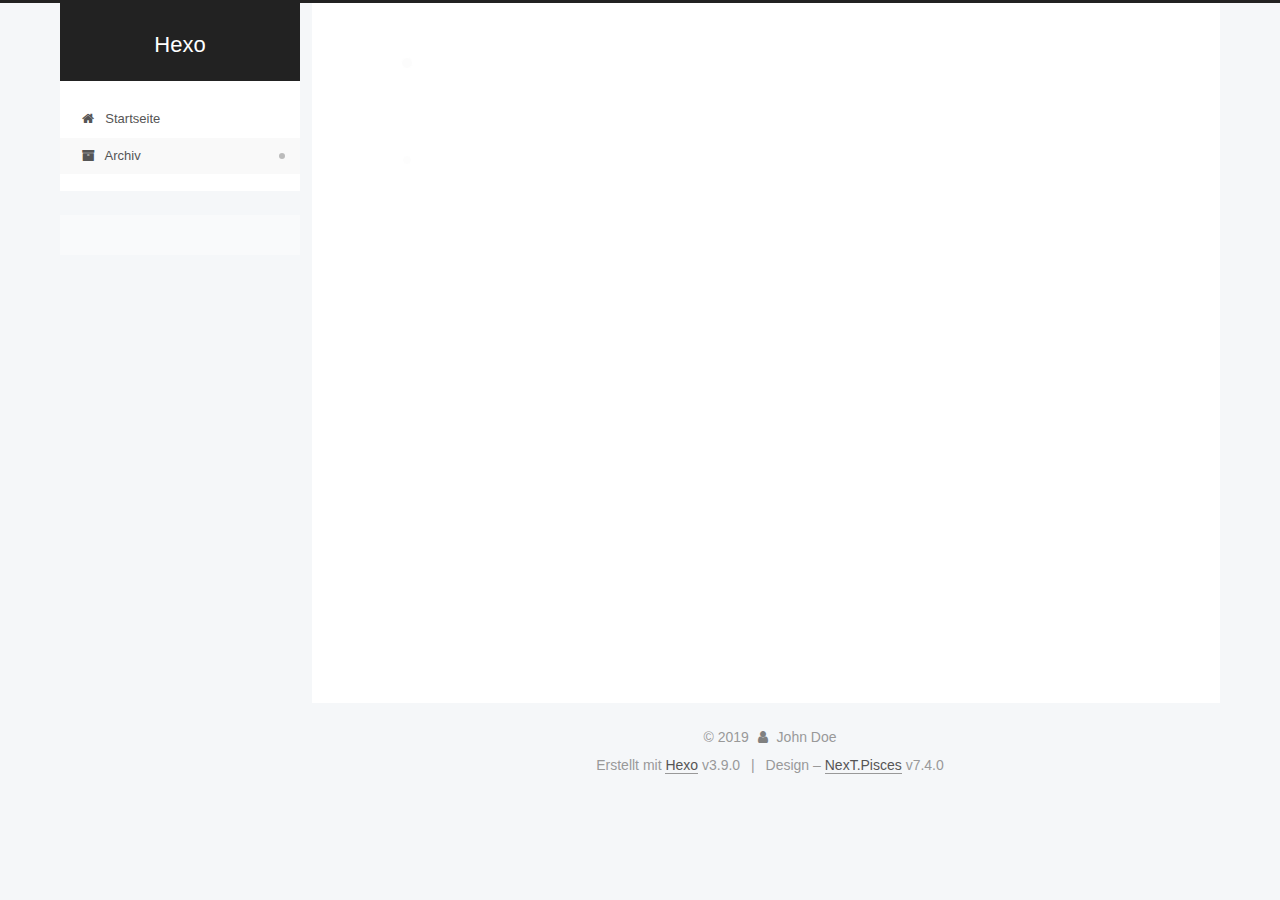
<file: archives/2019/index.html>
<!DOCTYPE html>





<html lang="zh-Hans">
<head>
  <meta charset="UTF-8">
<meta name="viewport" content="width=device-width, initial-scale=1, maximum-scale=2">
<meta name="theme-color" content="#222">
<meta name="generator" content="Hexo 3.9.0">
  <link rel="apple-touch-icon" sizes="180x180" href="/images/apple-touch-icon-next.png?v=7.4.0">
  <link rel="icon" type="image/png" sizes="32x32" href="/images/favicon-32x32-next.png?v=7.4.0">
  <link rel="icon" type="image/png" sizes="16x16" href="/images/favicon-16x16-next.png?v=7.4.0">
  <link rel="mask-icon" href="/images/logo.svg?v=7.4.0" color="#222">

<link rel="stylesheet" href="/css/main.css?v=7.4.0">


<link rel="stylesheet" href="/lib/font-awesome/css/font-awesome.min.css?v=4.7.0">


<script id="hexo-configurations">
  var NexT = window.NexT || {};
  var CONFIG = {
    root: '/',
    scheme: 'Pisces',
    version: '7.4.0',
    exturl: false,
    sidebar: {"position":"left","display":"post","offset":12,"onmobile":false},
    copycode: {"enable":false,"show_result":false,"style":null},
    back2top: {"enable":true,"sidebar":false,"scrollpercent":false},
    bookmark: {"enable":false,"color":"#222","save":"auto"},
    fancybox: false,
    mediumzoom: false,
    lazyload: false,
    pangu: false,
    algolia: {
      appID: '',
      apiKey: '',
      indexName: '',
      hits: {"per_page":10},
      labels: {"input_placeholder":"Search for Posts","hits_empty":"We didn't find any results for the search: ${query}","hits_stats":"${hits} results found in ${time} ms"}
    },
    localsearch: {"enable":false,"trigger":"auto","top_n_per_article":1,"unescape":false,"preload":false},
    path: '',
    motion: {"enable":true,"async":false,"transition":{"post_block":"fadeIn","post_header":"slideDownIn","post_body":"slideDownIn","coll_header":"slideLeftIn","sidebar":"slideUpIn"}},
    translation: {
      copy_button: 'Kopieren',
      copy_success: 'Kopiert',
      copy_failure: 'Kopieren fehlgeschlagen'
    },
    sidebarPadding: 40
  };
</script>

  <meta property="og:type" content="website">
<meta property="og:title" content="Hexo">
<meta property="og:url" content="http://yoursite.com/archives/2019/index.html">
<meta property="og:site_name" content="Hexo">
<meta property="og:locale" content="zh-Hans">
<meta name="twitter:card" content="summary">
<meta name="twitter:title" content="Hexo">
  <link rel="canonical" href="http://yoursite.com/archives/2019/">


<script id="page-configurations">
  // https://hexo.io/docs/variables.html
  CONFIG.page = {
    sidebar: "",
    isHome: false,
    isPost: false,
    isPage: false,
    isArchive: true
  };
</script>

  <title>Archiv | Hexo</title>
  








  <noscript>
  <style>
  .use-motion .brand,
  .use-motion .menu-item,
  .sidebar-inner,
  .use-motion .post-block,
  .use-motion .pagination,
  .use-motion .comments,
  .use-motion .post-header,
  .use-motion .post-body,
  .use-motion .collection-header { opacity: initial; }

  .use-motion .logo,
  .use-motion .site-title,
  .use-motion .site-subtitle {
    opacity: initial;
    top: initial;
  }

  .use-motion .logo-line-before i { left: initial; }
  .use-motion .logo-line-after i { right: initial; }
  </style>
</noscript>

</head>

<body itemscope itemtype="http://schema.org/WebPage" lang="zh-Hans">
  <div class="container use-motion">
    <div class="headband"></div>

    <header id="header" class="header" itemscope itemtype="http://schema.org/WPHeader">
      <div class="header-inner"><div class="site-brand-container">
  <div class="site-meta">

    <div>
      <a href="/" class="brand" rel="start">
        <span class="logo-line-before"><i></i></span>
        <span class="site-title">Hexo</span>
        <span class="logo-line-after"><i></i></span>
      </a>
    </div>
  </div>

  <div class="site-nav-toggle">
    <button aria-label="Navigationsleiste an/ausschalten">
      <span class="btn-bar"></span>
      <span class="btn-bar"></span>
      <span class="btn-bar"></span>
    </button>
  </div>
</div>


<nav class="site-nav">
  
  <ul id="menu" class="menu">
      
      
      
        
        <li class="menu-item menu-item-home">
      
    

    <a href="/" rel="section"><i class="menu-item-icon fa fa-fw fa-home"></i> <br>Startseite</a>

  </li>
      
      
      
        
        <li class="menu-item menu-item-archives">
      
    

    <a href="/archives/" rel="section"><i class="menu-item-icon fa fa-fw fa-archive"></i> <br>Archiv</a>

  </li>
  </ul>

</nav>
</div>
    </header>

    
  <div class="back-to-top">
    <i class="fa fa-arrow-up"></i>
    <span>0%</span>
  </div>


    <main id="main" class="main">
      <div class="main-inner">
        <div class="content-wrap">
            

    
    
      
      
    
      
      
    
    

  

          <div id="content" class="content">
            

  
  
  
  <div class="post-block archive">
    <div id="posts" class="posts-collapse">
      <div class="collection-title">
        
        
        
          
        
        <span class="collection-header">Öhm..! Ein Artikel. Bleib dran.</span>
      </div>
      

      

  
  

  
    
    <div class="collection-year">
      <h1 class="collection-header">2019</h1>
    </div>
  

  <article itemscope itemtype="http://schema.org/Article">
    <header class="post-header">

      <h2 class="post-title">
        
          <a class="post-title-link" href="/2019/09/03/hello-world/" itemprop="url">
            <span itemprop="name">Hello World</span>
          </a>
        
      </h2>

      <div class="post-meta">
        <time class="post-time" itemprop="dateCreated"
              datetime="2019-09-03T21:22:14+08:00"
              content="2019-09-03">
          09-03
        </time>
      </div>

    </header>
  </article>




    </div>
  </div>
  
  
  

  



          </div>
          

        </div>
          
  
  <div class="sidebar-toggle">
    <div class="sidebar-toggle-line-wrap">
      <span class="sidebar-toggle-line sidebar-toggle-line-first"></span>
      <span class="sidebar-toggle-line sidebar-toggle-line-middle"></span>
      <span class="sidebar-toggle-line sidebar-toggle-line-last"></span>
    </div>
  </div>

  <aside class="sidebar">
    <div class="sidebar-inner">

      <ul class="sidebar-nav motion-element">
        <li class="sidebar-nav-toc">
          Inhaltsverzeichnis
        </li>
        <li class="sidebar-nav-overview">
          Übersicht
        </li>
      </ul>

      <!--noindex-->
      <div class="post-toc-wrap sidebar-panel">
      </div>
      <!--/noindex-->

      <div class="site-overview-wrap sidebar-panel">
        <div class="site-author motion-element" itemprop="author" itemscope itemtype="http://schema.org/Person">
  <p class="site-author-name" itemprop="name">John Doe</p>
  <div class="site-description" itemprop="description"></div>
</div>
  <nav class="site-state motion-element">
      <div class="site-state-item site-state-posts">
        
          <a href="/archives/">
        
          <span class="site-state-item-count">1</span>
          <span class="site-state-item-name">Artikel</span>
        </a>
      </div>
    
  </nav>



      </div>

    </div>
  </aside>
  <div id="sidebar-dimmer"></div>


      </div>
    </main>

    <footer id="footer" class="footer">
      <div class="footer-inner">
        <div class="copyright">&copy; <span itemprop="copyrightYear">2019</span>
  <span class="with-love" id="animate">
    <i class="fa fa-user"></i>
  </span>
  <span class="author" itemprop="copyrightHolder">John Doe</span>
</div>
  <div class="powered-by">Erstellt mit  <a href="https://hexo.io" class="theme-link" rel="noopener" target="_blank">Hexo</a> v3.9.0</div>
  <span class="post-meta-divider">|</span>
  <div class="theme-info">Design – <a href="https://theme-next.org" class="theme-link" rel="noopener" target="_blank">NexT.Pisces</a> v7.4.0</div>

        












        
      </div>
    </footer>
  </div>

  


  <script src="/lib/anime.min.js?v=3.1.0"></script>
  <script src="/lib/velocity/velocity.min.js?v=1.2.1"></script>
  <script src="/lib/velocity/velocity.ui.min.js?v=1.2.1"></script>
<script src="/js/utils.js?v=7.4.0"></script><script src="/js/motion.js?v=7.4.0"></script>
<script src="/js/schemes/pisces.js?v=7.4.0"></script>
<script src="/js/next-boot.js?v=7.4.0"></script>



  





















  

  

  

</body>
</html>
</file>
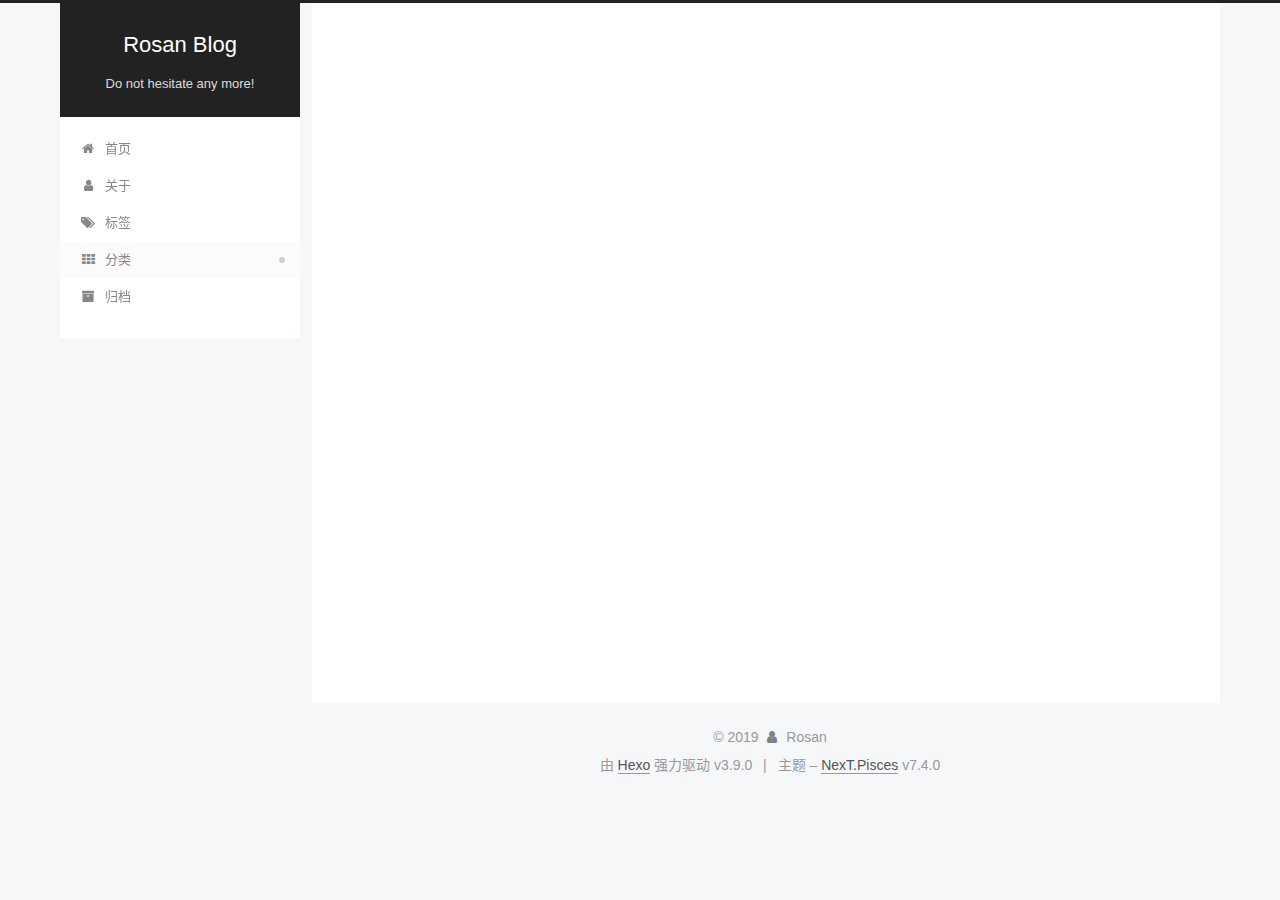
<file: categories/公众号/index.html>
<!DOCTYPE html>





<html lang="zh-CN">
<head>
  <meta charset="UTF-8">
<meta name="viewport" content="width=device-width, initial-scale=1, maximum-scale=2">
<meta name="theme-color" content="#222">
<meta name="generator" content="Hexo 3.9.0">
  <link rel="apple-touch-icon" sizes="180x180" href="/images/apple-touch-icon-next.png?v=7.4.0">
  <link rel="icon" type="image/png" sizes="32x32" href="/images/favicon-32x32-next.png?v=7.4.0">
  <link rel="icon" type="image/png" sizes="16x16" href="/images/favicon-16x16-next.png?v=7.4.0">
  <link rel="mask-icon" href="/images/logo.svg?v=7.4.0" color="#222">

<link rel="stylesheet" href="/css/main.css?v=7.4.0">


<link rel="stylesheet" href="/lib/font-awesome/css/font-awesome.min.css?v=4.7.0">


<script id="hexo-configurations">
  var NexT = window.NexT || {};
  var CONFIG = {
    root: '/',
    scheme: 'Pisces',
    version: '7.4.0',
    exturl: false,
    sidebar: {"position":"left","display":"post","offset":12,"onmobile":false},
    copycode: {"enable":false,"show_result":false,"style":null},
    back2top: {"enable":true,"sidebar":false,"scrollpercent":false},
    bookmark: {"enable":false,"color":"#222","save":"auto"},
    fancybox: false,
    mediumzoom: false,
    lazyload: false,
    pangu: false,
    algolia: {
      appID: '',
      apiKey: '',
      indexName: '',
      hits: {"per_page":10},
      labels: {"input_placeholder":"Search for Posts","hits_empty":"We didn't find any results for the search: ${query}","hits_stats":"${hits} results found in ${time} ms"}
    },
    localsearch: {"enable":false,"trigger":"auto","top_n_per_article":1,"unescape":false,"preload":false},
    path: '',
    motion: {"enable":true,"async":false,"transition":{"post_block":"fadeIn","post_header":"slideDownIn","post_body":"slideDownIn","coll_header":"slideLeftIn","sidebar":"slideUpIn"}},
    translation: {
      copy_button: '复制',
      copy_success: '复制成功',
      copy_failure: '复制失败'
    },
    sidebarPadding: 40
  };
</script>

  <meta name="description" content="A man full with enthusiasm">
<meta property="og:type" content="website">
<meta property="og:title" content="Rosan Blog">
<meta property="og:url" content="http://yoursite.com/categories/公众号/index.html">
<meta property="og:site_name" content="Rosan Blog">
<meta property="og:description" content="A man full with enthusiasm">
<meta property="og:locale" content="zh-CN">
<meta name="twitter:card" content="summary">
<meta name="twitter:title" content="Rosan Blog">
<meta name="twitter:description" content="A man full with enthusiasm">
  <link rel="canonical" href="http://yoursite.com/categories/公众号/">


<script id="page-configurations">
  // https://hexo.io/docs/variables.html
  CONFIG.page = {
    sidebar: "",
    isHome: false,
    isPost: false,
    isPage: false,
    isArchive: false
  };
</script>

  <title>分类: 公众号 | Rosan Blog</title>
  








  <noscript>
  <style>
  .use-motion .brand,
  .use-motion .menu-item,
  .sidebar-inner,
  .use-motion .post-block,
  .use-motion .pagination,
  .use-motion .comments,
  .use-motion .post-header,
  .use-motion .post-body,
  .use-motion .collection-header { opacity: initial; }

  .use-motion .logo,
  .use-motion .site-title,
  .use-motion .site-subtitle {
    opacity: initial;
    top: initial;
  }

  .use-motion .logo-line-before i { left: initial; }
  .use-motion .logo-line-after i { right: initial; }
  </style>
</noscript>

</head>

<body itemscope itemtype="http://schema.org/WebPage" lang="zh-CN">
  <div class="container use-motion">
    <div class="headband"></div>

    <header id="header" class="header" itemscope itemtype="http://schema.org/WPHeader">
      <div class="header-inner"><div class="site-brand-container">
  <div class="site-meta">

    <div>
      <a href="/" class="brand" rel="start">
        <span class="logo-line-before"><i></i></span>
        <span class="site-title">Rosan Blog</span>
        <span class="logo-line-after"><i></i></span>
      </a>
    </div>
        <p class="site-subtitle">Do not hesitate any more!</p>
      
  </div>

  <div class="site-nav-toggle">
    <button aria-label="切换导航栏">
      <span class="btn-bar"></span>
      <span class="btn-bar"></span>
      <span class="btn-bar"></span>
    </button>
  </div>
</div>


<nav class="site-nav">
  
  <ul id="menu" class="menu">
      
      
      
        
        <li class="menu-item menu-item-home">
      
    

    <a href="/" rel="section"><i class="menu-item-icon fa fa-fw fa-home"></i> <br>首页</a>

  </li>
      
      
      
        
        <li class="menu-item menu-item-about">
      
    

    <a href="/about/" rel="section"><i class="menu-item-icon fa fa-fw fa-user"></i> <br>关于</a>

  </li>
      
      
      
        
        <li class="menu-item menu-item-tags">
      
    

    <a href="/tags/" rel="section"><i class="menu-item-icon fa fa-fw fa-tags"></i> <br>标签</a>

  </li>
      
      
      
        
        <li class="menu-item menu-item-categories">
      
    

    <a href="/categories/" rel="section"><i class="menu-item-icon fa fa-fw fa-th"></i> <br>分类</a>

  </li>
      
      
      
        
        <li class="menu-item menu-item-archives">
      
    

    <a href="/archives/" rel="section"><i class="menu-item-icon fa fa-fw fa-archive"></i> <br>归档</a>

  </li>
  </ul>

</nav>
</div>
    </header>

    
  <div class="back-to-top">
    <i class="fa fa-arrow-up"></i>
    <span>0%</span>
  </div>


    <main id="main" class="main">
      <div class="main-inner">
        <div class="content-wrap">
            

    
    
      
      
    
      
      
    
      
      
    
      
      
    
      
      
    
    

  

          <div id="content" class="content">
            

  
  
  
  <div class="post-block category">
    <div id="posts" class="posts-collapse">
      <div class="collection-title">
        <h1 class="collection-header">公众号<small>分类</small>
        </h1>
      </div>

      

  
  

  
    
    <div class="collection-year">
      <h1 class="collection-header">2019</h1>
    </div>
  

  <article itemscope itemtype="http://schema.org/Article">
    <header class="post-header">

      <h2 class="post-title">
        
          <a class="post-title-link" href="/2019/09/04/公众号-测试号开通/" itemprop="url">
            <span itemprop="name">公众号-测试号开通</span>
          </a>
        
      </h2>

      <div class="post-meta">
        <time class="post-time" itemprop="dateCreated"
              datetime="2019-09-04T16:34:46+08:00"
              content="2019-09-04">
          09-04
        </time>
      </div>

    </header>
  </article>



    </div>
  </div>
  
  
  

  



          </div>
          

        </div>
          
  
  <div class="sidebar-toggle">
    <div class="sidebar-toggle-line-wrap">
      <span class="sidebar-toggle-line sidebar-toggle-line-first"></span>
      <span class="sidebar-toggle-line sidebar-toggle-line-middle"></span>
      <span class="sidebar-toggle-line sidebar-toggle-line-last"></span>
    </div>
  </div>

  <aside class="sidebar">
    <div class="sidebar-inner">

      <ul class="sidebar-nav motion-element">
        <li class="sidebar-nav-toc">
          文章目录
        </li>
        <li class="sidebar-nav-overview">
          站点概览
        </li>
      </ul>

      <!--noindex-->
      <div class="post-toc-wrap sidebar-panel">
      </div>
      <!--/noindex-->

      <div class="site-overview-wrap sidebar-panel">
        <div class="site-author motion-element" itemprop="author" itemscope itemtype="http://schema.org/Person">
    <img class="site-author-image" itemprop="image"
      src="/images/my_img/head.jpg"
      alt="Rosan">
  <p class="site-author-name" itemprop="name">Rosan</p>
  <div class="site-description" itemprop="description">A man full with enthusiasm</div>
</div>
  <nav class="site-state motion-element">
      <div class="site-state-item site-state-posts">
        
          <a href="/archives/">
        
          <span class="site-state-item-count">2</span>
          <span class="site-state-item-name">日志</span>
        </a>
      </div>
    
      
      
      <div class="site-state-item site-state-categories">
        
          
            <a href="/categories/">
          
        
        <span class="site-state-item-count">1</span>
        <span class="site-state-item-name">分类</span>
        </a>
      </div>
    
      
      
      <div class="site-state-item site-state-tags">
        
          
            <a href="/tags/">
          
        
        <span class="site-state-item-count">2</span>
        <span class="site-state-item-name">标签</span>
        </a>
      </div>
    
  </nav>
  <div class="links-of-author motion-element">
      <span class="links-of-author-item">
      
      
        
      
      
        
      
        <a href="https://weibo.com/u/6472132034" title="微博 &rarr; https://weibo.com/u/6472132034" rel="noopener" target="_blank"><i class="fa fa-fw fa-weibo"></i>微博</a>
      </span>
    
  </div>



      </div>

    </div>
  </aside>
  <div id="sidebar-dimmer"></div>


      </div>
    </main>

    <footer id="footer" class="footer">
      <div class="footer-inner">
        <div class="copyright">&copy; <span itemprop="copyrightYear">2019</span>
  <span class="with-love" id="animate">
    <i class="fa fa-user"></i>
  </span>
  <span class="author" itemprop="copyrightHolder">Rosan</span>
</div>
  <div class="powered-by">由 <a href="https://hexo.io" class="theme-link" rel="noopener" target="_blank">Hexo</a> 强力驱动 v3.9.0</div>
  <span class="post-meta-divider">|</span>
  <div class="theme-info">主题 – <a href="https://theme-next.org" class="theme-link" rel="noopener" target="_blank">NexT.Pisces</a> v7.4.0</div>

        












        
      </div>
    </footer>
  </div>

  


  <script src="/lib/anime.min.js?v=3.1.0"></script>
  <script src="/lib/velocity/velocity.min.js?v=1.2.1"></script>
  <script src="/lib/velocity/velocity.ui.min.js?v=1.2.1"></script>
<script src="/js/utils.js?v=7.4.0"></script><script src="/js/motion.js?v=7.4.0"></script>
<script src="/js/schemes/pisces.js?v=7.4.0"></script>
<script src="/js/next-boot.js?v=7.4.0"></script>



  





















  

  

  

</body>
</html>
</file>
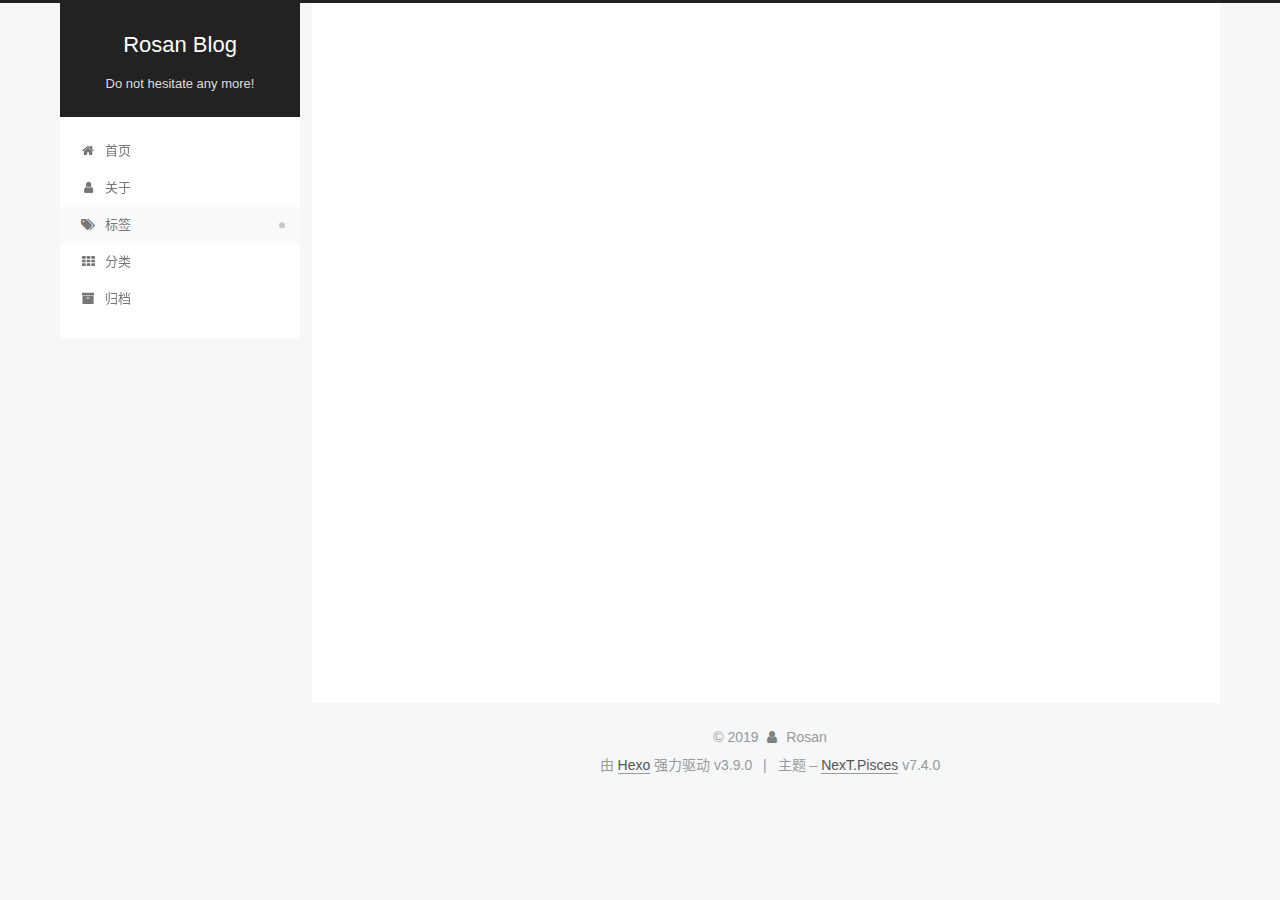
<file: tags/java/index.html>
<!DOCTYPE html>





<html lang="zh-CN">
<head>
  <meta charset="UTF-8">
<meta name="viewport" content="width=device-width, initial-scale=1, maximum-scale=2">
<meta name="theme-color" content="#222">
<meta name="generator" content="Hexo 3.9.0">
  <link rel="apple-touch-icon" sizes="180x180" href="/images/apple-touch-icon-next.png?v=7.4.0">
  <link rel="icon" type="image/png" sizes="32x32" href="/images/favicon-32x32-next.png?v=7.4.0">
  <link rel="icon" type="image/png" sizes="16x16" href="/images/favicon-16x16-next.png?v=7.4.0">
  <link rel="mask-icon" href="/images/logo.svg?v=7.4.0" color="#222">

<link rel="stylesheet" href="/css/main.css?v=7.4.0">


<link rel="stylesheet" href="/lib/font-awesome/css/font-awesome.min.css?v=4.7.0">


<script id="hexo-configurations">
  var NexT = window.NexT || {};
  var CONFIG = {
    root: '/',
    scheme: 'Pisces',
    version: '7.4.0',
    exturl: false,
    sidebar: {"position":"left","display":"post","offset":12,"onmobile":false},
    copycode: {"enable":false,"show_result":false,"style":null},
    back2top: {"enable":true,"sidebar":false,"scrollpercent":false},
    bookmark: {"enable":false,"color":"#222","save":"auto"},
    fancybox: false,
    mediumzoom: false,
    lazyload: false,
    pangu: false,
    algolia: {
      appID: '',
      apiKey: '',
      indexName: '',
      hits: {"per_page":10},
      labels: {"input_placeholder":"Search for Posts","hits_empty":"We didn't find any results for the search: ${query}","hits_stats":"${hits} results found in ${time} ms"}
    },
    localsearch: {"enable":false,"trigger":"auto","top_n_per_article":1,"unescape":false,"preload":false},
    path: '',
    motion: {"enable":true,"async":false,"transition":{"post_block":"fadeIn","post_header":"slideDownIn","post_body":"slideDownIn","coll_header":"slideLeftIn","sidebar":"slideUpIn"}},
    translation: {
      copy_button: '复制',
      copy_success: '复制成功',
      copy_failure: '复制失败'
    },
    sidebarPadding: 40
  };
</script>

  <meta name="description" content="A man full with enthusiasm">
<meta property="og:type" content="website">
<meta property="og:title" content="Rosan Blog">
<meta property="og:url" content="http://yoursite.com/tags/java/index.html">
<meta property="og:site_name" content="Rosan Blog">
<meta property="og:description" content="A man full with enthusiasm">
<meta property="og:locale" content="zh-CN">
<meta name="twitter:card" content="summary">
<meta name="twitter:title" content="Rosan Blog">
<meta name="twitter:description" content="A man full with enthusiasm">
  <link rel="canonical" href="http://yoursite.com/tags/java/">


<script id="page-configurations">
  // https://hexo.io/docs/variables.html
  CONFIG.page = {
    sidebar: "",
    isHome: false,
    isPost: false,
    isPage: false,
    isArchive: false
  };
</script>

  <title>标签: java | Rosan Blog</title>
  








  <noscript>
  <style>
  .use-motion .brand,
  .use-motion .menu-item,
  .sidebar-inner,
  .use-motion .post-block,
  .use-motion .pagination,
  .use-motion .comments,
  .use-motion .post-header,
  .use-motion .post-body,
  .use-motion .collection-header { opacity: initial; }

  .use-motion .logo,
  .use-motion .site-title,
  .use-motion .site-subtitle {
    opacity: initial;
    top: initial;
  }

  .use-motion .logo-line-before i { left: initial; }
  .use-motion .logo-line-after i { right: initial; }
  </style>
</noscript>

</head>

<body itemscope itemtype="http://schema.org/WebPage" lang="zh-CN">
  <div class="container use-motion">
    <div class="headband"></div>

    <header id="header" class="header" itemscope itemtype="http://schema.org/WPHeader">
      <div class="header-inner"><div class="site-brand-container">
  <div class="site-meta">

    <div>
      <a href="/" class="brand" rel="start">
        <span class="logo-line-before"><i></i></span>
        <span class="site-title">Rosan Blog</span>
        <span class="logo-line-after"><i></i></span>
      </a>
    </div>
        <p class="site-subtitle">Do not hesitate any more!</p>
      
  </div>

  <div class="site-nav-toggle">
    <button aria-label="切换导航栏">
      <span class="btn-bar"></span>
      <span class="btn-bar"></span>
      <span class="btn-bar"></span>
    </button>
  </div>
</div>


<nav class="site-nav">
  
  <ul id="menu" class="menu">
      
      
      
        
        <li class="menu-item menu-item-home">
      
    

    <a href="/" rel="section"><i class="menu-item-icon fa fa-fw fa-home"></i> <br>首页</a>

  </li>
      
      
      
        
        <li class="menu-item menu-item-about">
      
    

    <a href="/about/" rel="section"><i class="menu-item-icon fa fa-fw fa-user"></i> <br>关于</a>

  </li>
      
      
      
        
        <li class="menu-item menu-item-tags">
      
    

    <a href="/tags/" rel="section"><i class="menu-item-icon fa fa-fw fa-tags"></i> <br>标签</a>

  </li>
      
      
      
        
        <li class="menu-item menu-item-categories">
      
    

    <a href="/categories/" rel="section"><i class="menu-item-icon fa fa-fw fa-th"></i> <br>分类</a>

  </li>
      
      
      
        
        <li class="menu-item menu-item-archives">
      
    

    <a href="/archives/" rel="section"><i class="menu-item-icon fa fa-fw fa-archive"></i> <br>归档</a>

  </li>
  </ul>

</nav>
</div>
    </header>

    
  <div class="back-to-top">
    <i class="fa fa-arrow-up"></i>
    <span>0%</span>
  </div>


    <main id="main" class="main">
      <div class="main-inner">
        <div class="content-wrap">
            

    
    
      
      
    
      
      
    
      
      
    
      
      
    
      
      
    
    

  

          <div id="content" class="content">
            

  
  
  
  <div class="post-block tag">
    <div id="posts" class="posts-collapse">
      <div class="collection-title">
        <h1 class="collection-header">java<small>标签</small>
        </h1>
      </div>

      

  
  

  
    
    <div class="collection-year">
      <h1 class="collection-header">2019</h1>
    </div>
  

  <article itemscope itemtype="http://schema.org/Article">
    <header class="post-header">

      <h2 class="post-title">
        
          <a class="post-title-link" href="/2019/09/04/公众号-测试号开通/" itemprop="url">
            <span itemprop="name">公众号-测试号开通</span>
          </a>
        
      </h2>

      <div class="post-meta">
        <time class="post-time" itemprop="dateCreated"
              datetime="2019-09-04T16:34:46+08:00"
              content="2019-09-04">
          09-04
        </time>
      </div>

    </header>
  </article>



    </div>
  </div>
  
  
  

  



          </div>
          

        </div>
          
  
  <div class="sidebar-toggle">
    <div class="sidebar-toggle-line-wrap">
      <span class="sidebar-toggle-line sidebar-toggle-line-first"></span>
      <span class="sidebar-toggle-line sidebar-toggle-line-middle"></span>
      <span class="sidebar-toggle-line sidebar-toggle-line-last"></span>
    </div>
  </div>

  <aside class="sidebar">
    <div class="sidebar-inner">

      <ul class="sidebar-nav motion-element">
        <li class="sidebar-nav-toc">
          文章目录
        </li>
        <li class="sidebar-nav-overview">
          站点概览
        </li>
      </ul>

      <!--noindex-->
      <div class="post-toc-wrap sidebar-panel">
      </div>
      <!--/noindex-->

      <div class="site-overview-wrap sidebar-panel">
        <div class="site-author motion-element" itemprop="author" itemscope itemtype="http://schema.org/Person">
    <img class="site-author-image" itemprop="image"
      src="/images/my_img/head.jpg"
      alt="Rosan">
  <p class="site-author-name" itemprop="name">Rosan</p>
  <div class="site-description" itemprop="description">A man full with enthusiasm</div>
</div>
  <nav class="site-state motion-element">
      <div class="site-state-item site-state-posts">
        
          <a href="/archives/">
        
          <span class="site-state-item-count">2</span>
          <span class="site-state-item-name">日志</span>
        </a>
      </div>
    
      
      
      <div class="site-state-item site-state-categories">
        
          
            <a href="/categories/">
          
        
        <span class="site-state-item-count">1</span>
        <span class="site-state-item-name">分类</span>
        </a>
      </div>
    
      
      
      <div class="site-state-item site-state-tags">
        
          
            <a href="/tags/">
          
        
        <span class="site-state-item-count">2</span>
        <span class="site-state-item-name">标签</span>
        </a>
      </div>
    
  </nav>
  <div class="links-of-author motion-element">
      <span class="links-of-author-item">
      
      
        
      
      
        
      
        <a href="https://weibo.com/u/6472132034" title="微博 &rarr; https://weibo.com/u/6472132034" rel="noopener" target="_blank"><i class="fa fa-fw fa-weibo"></i>微博</a>
      </span>
    
  </div>



      </div>

    </div>
  </aside>
  <div id="sidebar-dimmer"></div>


      </div>
    </main>

    <footer id="footer" class="footer">
      <div class="footer-inner">
        <div class="copyright">&copy; <span itemprop="copyrightYear">2019</span>
  <span class="with-love" id="animate">
    <i class="fa fa-user"></i>
  </span>
  <span class="author" itemprop="copyrightHolder">Rosan</span>
</div>
  <div class="powered-by">由 <a href="https://hexo.io" class="theme-link" rel="noopener" target="_blank">Hexo</a> 强力驱动 v3.9.0</div>
  <span class="post-meta-divider">|</span>
  <div class="theme-info">主题 – <a href="https://theme-next.org" class="theme-link" rel="noopener" target="_blank">NexT.Pisces</a> v7.4.0</div>

        












        
      </div>
    </footer>
  </div>

  


  <script src="/lib/anime.min.js?v=3.1.0"></script>
  <script src="/lib/velocity/velocity.min.js?v=1.2.1"></script>
  <script src="/lib/velocity/velocity.ui.min.js?v=1.2.1"></script>
<script src="/js/utils.js?v=7.4.0"></script><script src="/js/motion.js?v=7.4.0"></script>
<script src="/js/schemes/pisces.js?v=7.4.0"></script>
<script src="/js/next-boot.js?v=7.4.0"></script>



  





















  

  

  

</body>
</html>
</file>
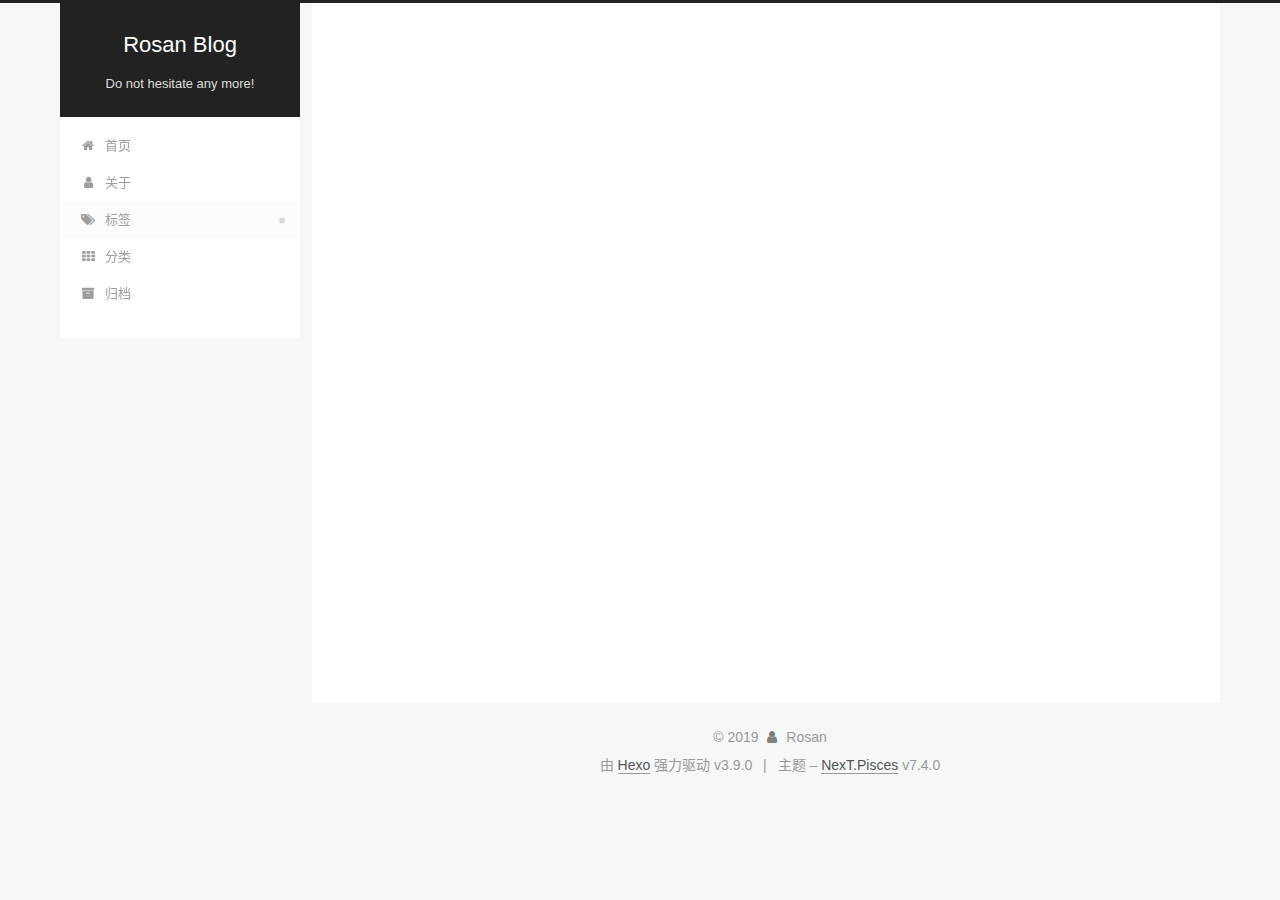
<file: tags/WeChat/index.html>
<!DOCTYPE html>





<html lang="zh-CN">
<head>
  <meta charset="UTF-8">
<meta name="viewport" content="width=device-width, initial-scale=1, maximum-scale=2">
<meta name="theme-color" content="#222">
<meta name="generator" content="Hexo 3.9.0">
  <link rel="apple-touch-icon" sizes="180x180" href="/images/apple-touch-icon-next.png?v=7.4.0">
  <link rel="icon" type="image/png" sizes="32x32" href="/images/favicon-32x32-next.png?v=7.4.0">
  <link rel="icon" type="image/png" sizes="16x16" href="/images/favicon-16x16-next.png?v=7.4.0">
  <link rel="mask-icon" href="/images/logo.svg?v=7.4.0" color="#222">

<link rel="stylesheet" href="/css/main.css?v=7.4.0">


<link rel="stylesheet" href="/lib/font-awesome/css/font-awesome.min.css?v=4.7.0">


<script id="hexo-configurations">
  var NexT = window.NexT || {};
  var CONFIG = {
    root: '/',
    scheme: 'Pisces',
    version: '7.4.0',
    exturl: false,
    sidebar: {"position":"left","display":"post","offset":12,"onmobile":false},
    copycode: {"enable":false,"show_result":false,"style":null},
    back2top: {"enable":true,"sidebar":false,"scrollpercent":false},
    bookmark: {"enable":false,"color":"#222","save":"auto"},
    fancybox: false,
    mediumzoom: false,
    lazyload: false,
    pangu: false,
    algolia: {
      appID: '',
      apiKey: '',
      indexName: '',
      hits: {"per_page":10},
      labels: {"input_placeholder":"Search for Posts","hits_empty":"We didn't find any results for the search: ${query}","hits_stats":"${hits} results found in ${time} ms"}
    },
    localsearch: {"enable":false,"trigger":"auto","top_n_per_article":1,"unescape":false,"preload":false},
    path: '',
    motion: {"enable":true,"async":false,"transition":{"post_block":"fadeIn","post_header":"slideDownIn","post_body":"slideDownIn","coll_header":"slideLeftIn","sidebar":"slideUpIn"}},
    translation: {
      copy_button: '复制',
      copy_success: '复制成功',
      copy_failure: '复制失败'
    },
    sidebarPadding: 40
  };
</script>

  <meta name="description" content="A man full with enthusiasm">
<meta property="og:type" content="website">
<meta property="og:title" content="Rosan Blog">
<meta property="og:url" content="http://yoursite.com/tags/WeChat/index.html">
<meta property="og:site_name" content="Rosan Blog">
<meta property="og:description" content="A man full with enthusiasm">
<meta property="og:locale" content="zh-CN">
<meta name="twitter:card" content="summary">
<meta name="twitter:title" content="Rosan Blog">
<meta name="twitter:description" content="A man full with enthusiasm">
  <link rel="canonical" href="http://yoursite.com/tags/WeChat/">


<script id="page-configurations">
  // https://hexo.io/docs/variables.html
  CONFIG.page = {
    sidebar: "",
    isHome: false,
    isPost: false,
    isPage: false,
    isArchive: false
  };
</script>

  <title>标签: WeChat | Rosan Blog</title>
  








  <noscript>
  <style>
  .use-motion .brand,
  .use-motion .menu-item,
  .sidebar-inner,
  .use-motion .post-block,
  .use-motion .pagination,
  .use-motion .comments,
  .use-motion .post-header,
  .use-motion .post-body,
  .use-motion .collection-header { opacity: initial; }

  .use-motion .logo,
  .use-motion .site-title,
  .use-motion .site-subtitle {
    opacity: initial;
    top: initial;
  }

  .use-motion .logo-line-before i { left: initial; }
  .use-motion .logo-line-after i { right: initial; }
  </style>
</noscript>

</head>

<body itemscope itemtype="http://schema.org/WebPage" lang="zh-CN">
  <div class="container use-motion">
    <div class="headband"></div>

    <header id="header" class="header" itemscope itemtype="http://schema.org/WPHeader">
      <div class="header-inner"><div class="site-brand-container">
  <div class="site-meta">

    <div>
      <a href="/" class="brand" rel="start">
        <span class="logo-line-before"><i></i></span>
        <span class="site-title">Rosan Blog</span>
        <span class="logo-line-after"><i></i></span>
      </a>
    </div>
        <p class="site-subtitle">Do not hesitate any more!</p>
      
  </div>

  <div class="site-nav-toggle">
    <button aria-label="切换导航栏">
      <span class="btn-bar"></span>
      <span class="btn-bar"></span>
      <span class="btn-bar"></span>
    </button>
  </div>
</div>


<nav class="site-nav">
  
  <ul id="menu" class="menu">
      
      
      
        
        <li class="menu-item menu-item-home">
      
    

    <a href="/" rel="section"><i class="menu-item-icon fa fa-fw fa-home"></i> <br>首页</a>

  </li>
      
      
      
        
        <li class="menu-item menu-item-about">
      
    

    <a href="/about/" rel="section"><i class="menu-item-icon fa fa-fw fa-user"></i> <br>关于</a>

  </li>
      
      
      
        
        <li class="menu-item menu-item-tags">
      
    

    <a href="/tags/" rel="section"><i class="menu-item-icon fa fa-fw fa-tags"></i> <br>标签</a>

  </li>
      
      
      
        
        <li class="menu-item menu-item-categories">
      
    

    <a href="/categories/" rel="section"><i class="menu-item-icon fa fa-fw fa-th"></i> <br>分类</a>

  </li>
      
      
      
        
        <li class="menu-item menu-item-archives">
      
    

    <a href="/archives/" rel="section"><i class="menu-item-icon fa fa-fw fa-archive"></i> <br>归档</a>

  </li>
  </ul>

</nav>
</div>
    </header>

    
  <div class="back-to-top">
    <i class="fa fa-arrow-up"></i>
    <span>0%</span>
  </div>


    <main id="main" class="main">
      <div class="main-inner">
        <div class="content-wrap">
            

    
    
      
      
    
      
      
    
      
      
    
      
      
    
      
      
    
    

  

          <div id="content" class="content">
            

  
  
  
  <div class="post-block tag">
    <div id="posts" class="posts-collapse">
      <div class="collection-title">
        <h1 class="collection-header">WeChat<small>标签</small>
        </h1>
      </div>

      

  
  

  
    
    <div class="collection-year">
      <h1 class="collection-header">2019</h1>
    </div>
  

  <article itemscope itemtype="http://schema.org/Article">
    <header class="post-header">

      <h2 class="post-title">
        
          <a class="post-title-link" href="/2019/09/04/公众号-测试号开通/" itemprop="url">
            <span itemprop="name">公众号-测试号开通</span>
          </a>
        
      </h2>

      <div class="post-meta">
        <time class="post-time" itemprop="dateCreated"
              datetime="2019-09-04T16:34:46+08:00"
              content="2019-09-04">
          09-04
        </time>
      </div>

    </header>
  </article>



    </div>
  </div>
  
  
  

  



          </div>
          

        </div>
          
  
  <div class="sidebar-toggle">
    <div class="sidebar-toggle-line-wrap">
      <span class="sidebar-toggle-line sidebar-toggle-line-first"></span>
      <span class="sidebar-toggle-line sidebar-toggle-line-middle"></span>
      <span class="sidebar-toggle-line sidebar-toggle-line-last"></span>
    </div>
  </div>

  <aside class="sidebar">
    <div class="sidebar-inner">

      <ul class="sidebar-nav motion-element">
        <li class="sidebar-nav-toc">
          文章目录
        </li>
        <li class="sidebar-nav-overview">
          站点概览
        </li>
      </ul>

      <!--noindex-->
      <div class="post-toc-wrap sidebar-panel">
      </div>
      <!--/noindex-->

      <div class="site-overview-wrap sidebar-panel">
        <div class="site-author motion-element" itemprop="author" itemscope itemtype="http://schema.org/Person">
    <img class="site-author-image" itemprop="image"
      src="/images/my_img/head.jpg"
      alt="Rosan">
  <p class="site-author-name" itemprop="name">Rosan</p>
  <div class="site-description" itemprop="description">A man full with enthusiasm</div>
</div>
  <nav class="site-state motion-element">
      <div class="site-state-item site-state-posts">
        
          <a href="/archives/">
        
          <span class="site-state-item-count">2</span>
          <span class="site-state-item-name">日志</span>
        </a>
      </div>
    
      
      
      <div class="site-state-item site-state-categories">
        
          
            <a href="/categories/">
          
        
        <span class="site-state-item-count">1</span>
        <span class="site-state-item-name">分类</span>
        </a>
      </div>
    
      
      
      <div class="site-state-item site-state-tags">
        
          
            <a href="/tags/">
          
        
        <span class="site-state-item-count">2</span>
        <span class="site-state-item-name">标签</span>
        </a>
      </div>
    
  </nav>
  <div class="links-of-author motion-element">
      <span class="links-of-author-item">
      
      
        
      
      
        
      
        <a href="https://weibo.com/u/6472132034" title="微博 &rarr; https://weibo.com/u/6472132034" rel="noopener" target="_blank"><i class="fa fa-fw fa-weibo"></i>微博</a>
      </span>
    
  </div>



      </div>

    </div>
  </aside>
  <div id="sidebar-dimmer"></div>


      </div>
    </main>

    <footer id="footer" class="footer">
      <div class="footer-inner">
        <div class="copyright">&copy; <span itemprop="copyrightYear">2019</span>
  <span class="with-love" id="animate">
    <i class="fa fa-user"></i>
  </span>
  <span class="author" itemprop="copyrightHolder">Rosan</span>
</div>
  <div class="powered-by">由 <a href="https://hexo.io" class="theme-link" rel="noopener" target="_blank">Hexo</a> 强力驱动 v3.9.0</div>
  <span class="post-meta-divider">|</span>
  <div class="theme-info">主题 – <a href="https://theme-next.org" class="theme-link" rel="noopener" target="_blank">NexT.Pisces</a> v7.4.0</div>

        












        
      </div>
    </footer>
  </div>

  


  <script src="/lib/anime.min.js?v=3.1.0"></script>
  <script src="/lib/velocity/velocity.min.js?v=1.2.1"></script>
  <script src="/lib/velocity/velocity.ui.min.js?v=1.2.1"></script>
<script src="/js/utils.js?v=7.4.0"></script><script src="/js/motion.js?v=7.4.0"></script>
<script src="/js/schemes/pisces.js?v=7.4.0"></script>
<script src="/js/next-boot.js?v=7.4.0"></script>



  





















  

  

  

</body>
</html>
</file>
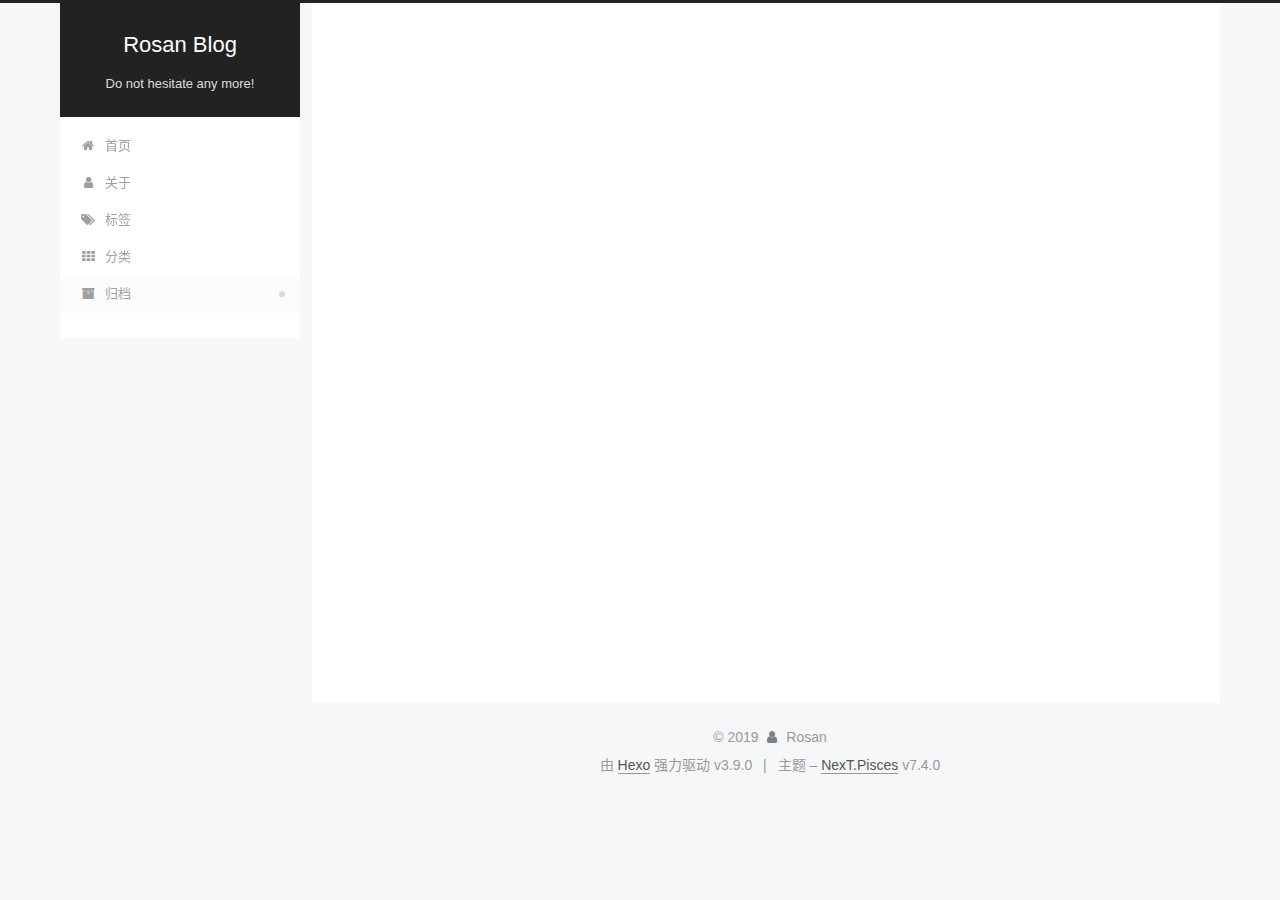
<file: archives/2019/09/index.html>
<!DOCTYPE html>





<html lang="zh-CN">
<head>
  <meta charset="UTF-8">
<meta name="viewport" content="width=device-width, initial-scale=1, maximum-scale=2">
<meta name="theme-color" content="#222">
<meta name="generator" content="Hexo 3.9.0">
  <link rel="apple-touch-icon" sizes="180x180" href="/images/apple-touch-icon-next.png?v=7.4.0">
  <link rel="icon" type="image/png" sizes="32x32" href="/images/favicon-32x32-next.png?v=7.4.0">
  <link rel="icon" type="image/png" sizes="16x16" href="/images/favicon-16x16-next.png?v=7.4.0">
  <link rel="mask-icon" href="/images/logo.svg?v=7.4.0" color="#222">

<link rel="stylesheet" href="/css/main.css?v=7.4.0">


<link rel="stylesheet" href="/lib/font-awesome/css/font-awesome.min.css?v=4.7.0">


<script id="hexo-configurations">
  var NexT = window.NexT || {};
  var CONFIG = {
    root: '/',
    scheme: 'Pisces',
    version: '7.4.0',
    exturl: false,
    sidebar: {"position":"left","display":"post","offset":12,"onmobile":false},
    copycode: {"enable":false,"show_result":false,"style":null},
    back2top: {"enable":true,"sidebar":false,"scrollpercent":false},
    bookmark: {"enable":false,"color":"#222","save":"auto"},
    fancybox: false,
    mediumzoom: false,
    lazyload: false,
    pangu: false,
    algolia: {
      appID: '',
      apiKey: '',
      indexName: '',
      hits: {"per_page":10},
      labels: {"input_placeholder":"Search for Posts","hits_empty":"We didn't find any results for the search: ${query}","hits_stats":"${hits} results found in ${time} ms"}
    },
    localsearch: {"enable":false,"trigger":"auto","top_n_per_article":1,"unescape":false,"preload":false},
    path: '',
    motion: {"enable":true,"async":false,"transition":{"post_block":"fadeIn","post_header":"slideDownIn","post_body":"slideDownIn","coll_header":"slideLeftIn","sidebar":"slideUpIn"}},
    translation: {
      copy_button: '复制',
      copy_success: '复制成功',
      copy_failure: '复制失败'
    },
    sidebarPadding: 40
  };
</script>

  <meta name="description" content="A man full with enthusiasm">
<meta property="og:type" content="website">
<meta property="og:title" content="Rosan Blog">
<meta property="og:url" content="http://yoursite.com/archives/2019/09/index.html">
<meta property="og:site_name" content="Rosan Blog">
<meta property="og:description" content="A man full with enthusiasm">
<meta property="og:locale" content="zh-CN">
<meta name="twitter:card" content="summary">
<meta name="twitter:title" content="Rosan Blog">
<meta name="twitter:description" content="A man full with enthusiasm">
  <link rel="canonical" href="http://yoursite.com/archives/2019/09/">


<script id="page-configurations">
  // https://hexo.io/docs/variables.html
  CONFIG.page = {
    sidebar: "",
    isHome: false,
    isPost: false,
    isPage: false,
    isArchive: true
  };
</script>

  <title>归档 | Rosan Blog</title>
  








  <noscript>
  <style>
  .use-motion .brand,
  .use-motion .menu-item,
  .sidebar-inner,
  .use-motion .post-block,
  .use-motion .pagination,
  .use-motion .comments,
  .use-motion .post-header,
  .use-motion .post-body,
  .use-motion .collection-header { opacity: initial; }

  .use-motion .logo,
  .use-motion .site-title,
  .use-motion .site-subtitle {
    opacity: initial;
    top: initial;
  }

  .use-motion .logo-line-before i { left: initial; }
  .use-motion .logo-line-after i { right: initial; }
  </style>
</noscript>

</head>

<body itemscope itemtype="http://schema.org/WebPage" lang="zh-CN">
  <div class="container use-motion">
    <div class="headband"></div>

    <header id="header" class="header" itemscope itemtype="http://schema.org/WPHeader">
      <div class="header-inner"><div class="site-brand-container">
  <div class="site-meta">

    <div>
      <a href="/" class="brand" rel="start">
        <span class="logo-line-before"><i></i></span>
        <span class="site-title">Rosan Blog</span>
        <span class="logo-line-after"><i></i></span>
      </a>
    </div>
        <p class="site-subtitle">Do not hesitate any more!</p>
      
  </div>

  <div class="site-nav-toggle">
    <button aria-label="切换导航栏">
      <span class="btn-bar"></span>
      <span class="btn-bar"></span>
      <span class="btn-bar"></span>
    </button>
  </div>
</div>


<nav class="site-nav">
  
  <ul id="menu" class="menu">
      
      
      
        
        <li class="menu-item menu-item-home">
      
    

    <a href="/" rel="section"><i class="menu-item-icon fa fa-fw fa-home"></i> <br>首页</a>

  </li>
      
      
      
        
        <li class="menu-item menu-item-about">
      
    

    <a href="/about/" rel="section"><i class="menu-item-icon fa fa-fw fa-user"></i> <br>关于</a>

  </li>
      
      
      
        
        <li class="menu-item menu-item-tags">
      
    

    <a href="/tags/" rel="section"><i class="menu-item-icon fa fa-fw fa-tags"></i> <br>标签</a>

  </li>
      
      
      
        
        <li class="menu-item menu-item-categories">
      
    

    <a href="/categories/" rel="section"><i class="menu-item-icon fa fa-fw fa-th"></i> <br>分类</a>

  </li>
      
      
      
        
        <li class="menu-item menu-item-archives">
      
    

    <a href="/archives/" rel="section"><i class="menu-item-icon fa fa-fw fa-archive"></i> <br>归档</a>

  </li>
  </ul>

</nav>
</div>
    </header>

    
  <div class="back-to-top">
    <i class="fa fa-arrow-up"></i>
    <span>0%</span>
  </div>


    <main id="main" class="main">
      <div class="main-inner">
        <div class="content-wrap">
            

    
    
      
      
    
      
      
    
      
      
    
      
      
    
      
      
    
    

  

          <div id="content" class="content">
            

  
  
  
  <div class="post-block archive">
    <div id="posts" class="posts-collapse">
      <div class="collection-title">
        
        
        
          
        
        <span class="collection-header">嗯..! 目前共计 2 篇日志。 继续努力。</span>
      </div>
      

      

  
  

  
    
    <div class="collection-year">
      <h1 class="collection-header">2019</h1>
    </div>
  

  <article itemscope itemtype="http://schema.org/Article">
    <header class="post-header">

      <h2 class="post-title">
        
          <a class="post-title-link" href="/2019/09/04/公众号-测试号开通/" itemprop="url">
            <span itemprop="name">公众号-测试号开通</span>
          </a>
        
      </h2>

      <div class="post-meta">
        <time class="post-time" itemprop="dateCreated"
              datetime="2019-09-04T16:34:46+08:00"
              content="2019-09-04">
          09-04
        </time>
      </div>

    </header>
  </article>



  
  

  

  <article itemscope itemtype="http://schema.org/Article">
    <header class="post-header">

      <h2 class="post-title">
        
          <a class="post-title-link" href="/2019/09/03/hello-world/" itemprop="url">
            <span itemprop="name">Hello World</span>
          </a>
        
      </h2>

      <div class="post-meta">
        <time class="post-time" itemprop="dateCreated"
              datetime="2019-09-03T21:22:14+08:00"
              content="2019-09-03">
          09-03
        </time>
      </div>

    </header>
  </article>




    </div>
  </div>
  
  
  

  



          </div>
          

        </div>
          
  
  <div class="sidebar-toggle">
    <div class="sidebar-toggle-line-wrap">
      <span class="sidebar-toggle-line sidebar-toggle-line-first"></span>
      <span class="sidebar-toggle-line sidebar-toggle-line-middle"></span>
      <span class="sidebar-toggle-line sidebar-toggle-line-last"></span>
    </div>
  </div>

  <aside class="sidebar">
    <div class="sidebar-inner">

      <ul class="sidebar-nav motion-element">
        <li class="sidebar-nav-toc">
          文章目录
        </li>
        <li class="sidebar-nav-overview">
          站点概览
        </li>
      </ul>

      <!--noindex-->
      <div class="post-toc-wrap sidebar-panel">
      </div>
      <!--/noindex-->

      <div class="site-overview-wrap sidebar-panel">
        <div class="site-author motion-element" itemprop="author" itemscope itemtype="http://schema.org/Person">
    <img class="site-author-image" itemprop="image"
      src="/images/my_img/head.jpg"
      alt="Rosan">
  <p class="site-author-name" itemprop="name">Rosan</p>
  <div class="site-description" itemprop="description">A man full with enthusiasm</div>
</div>
  <nav class="site-state motion-element">
      <div class="site-state-item site-state-posts">
        
          <a href="/archives/">
        
          <span class="site-state-item-count">2</span>
          <span class="site-state-item-name">日志</span>
        </a>
      </div>
    
      
      
      <div class="site-state-item site-state-categories">
        
          
            <a href="/categories/">
          
        
        <span class="site-state-item-count">1</span>
        <span class="site-state-item-name">分类</span>
        </a>
      </div>
    
      
      
      <div class="site-state-item site-state-tags">
        
          
            <a href="/tags/">
          
        
        <span class="site-state-item-count">2</span>
        <span class="site-state-item-name">标签</span>
        </a>
      </div>
    
  </nav>
  <div class="links-of-author motion-element">
      <span class="links-of-author-item">
      
      
        
      
      
        
      
        <a href="https://weibo.com/u/6472132034" title="微博 &rarr; https://weibo.com/u/6472132034" rel="noopener" target="_blank"><i class="fa fa-fw fa-weibo"></i>微博</a>
      </span>
    
  </div>



      </div>

    </div>
  </aside>
  <div id="sidebar-dimmer"></div>


      </div>
    </main>

    <footer id="footer" class="footer">
      <div class="footer-inner">
        <div class="copyright">&copy; <span itemprop="copyrightYear">2019</span>
  <span class="with-love" id="animate">
    <i class="fa fa-user"></i>
  </span>
  <span class="author" itemprop="copyrightHolder">Rosan</span>
</div>
  <div class="powered-by">由 <a href="https://hexo.io" class="theme-link" rel="noopener" target="_blank">Hexo</a> 强力驱动 v3.9.0</div>
  <span class="post-meta-divider">|</span>
  <div class="theme-info">主题 – <a href="https://theme-next.org" class="theme-link" rel="noopener" target="_blank">NexT.Pisces</a> v7.4.0</div>

        












        
      </div>
    </footer>
  </div>

  


  <script src="/lib/anime.min.js?v=3.1.0"></script>
  <script src="/lib/velocity/velocity.min.js?v=1.2.1"></script>
  <script src="/lib/velocity/velocity.ui.min.js?v=1.2.1"></script>
<script src="/js/utils.js?v=7.4.0"></script><script src="/js/motion.js?v=7.4.0"></script>
<script src="/js/schemes/pisces.js?v=7.4.0"></script>
<script src="/js/next-boot.js?v=7.4.0"></script>



  





















  

  

  

</body>
</html>
</file>
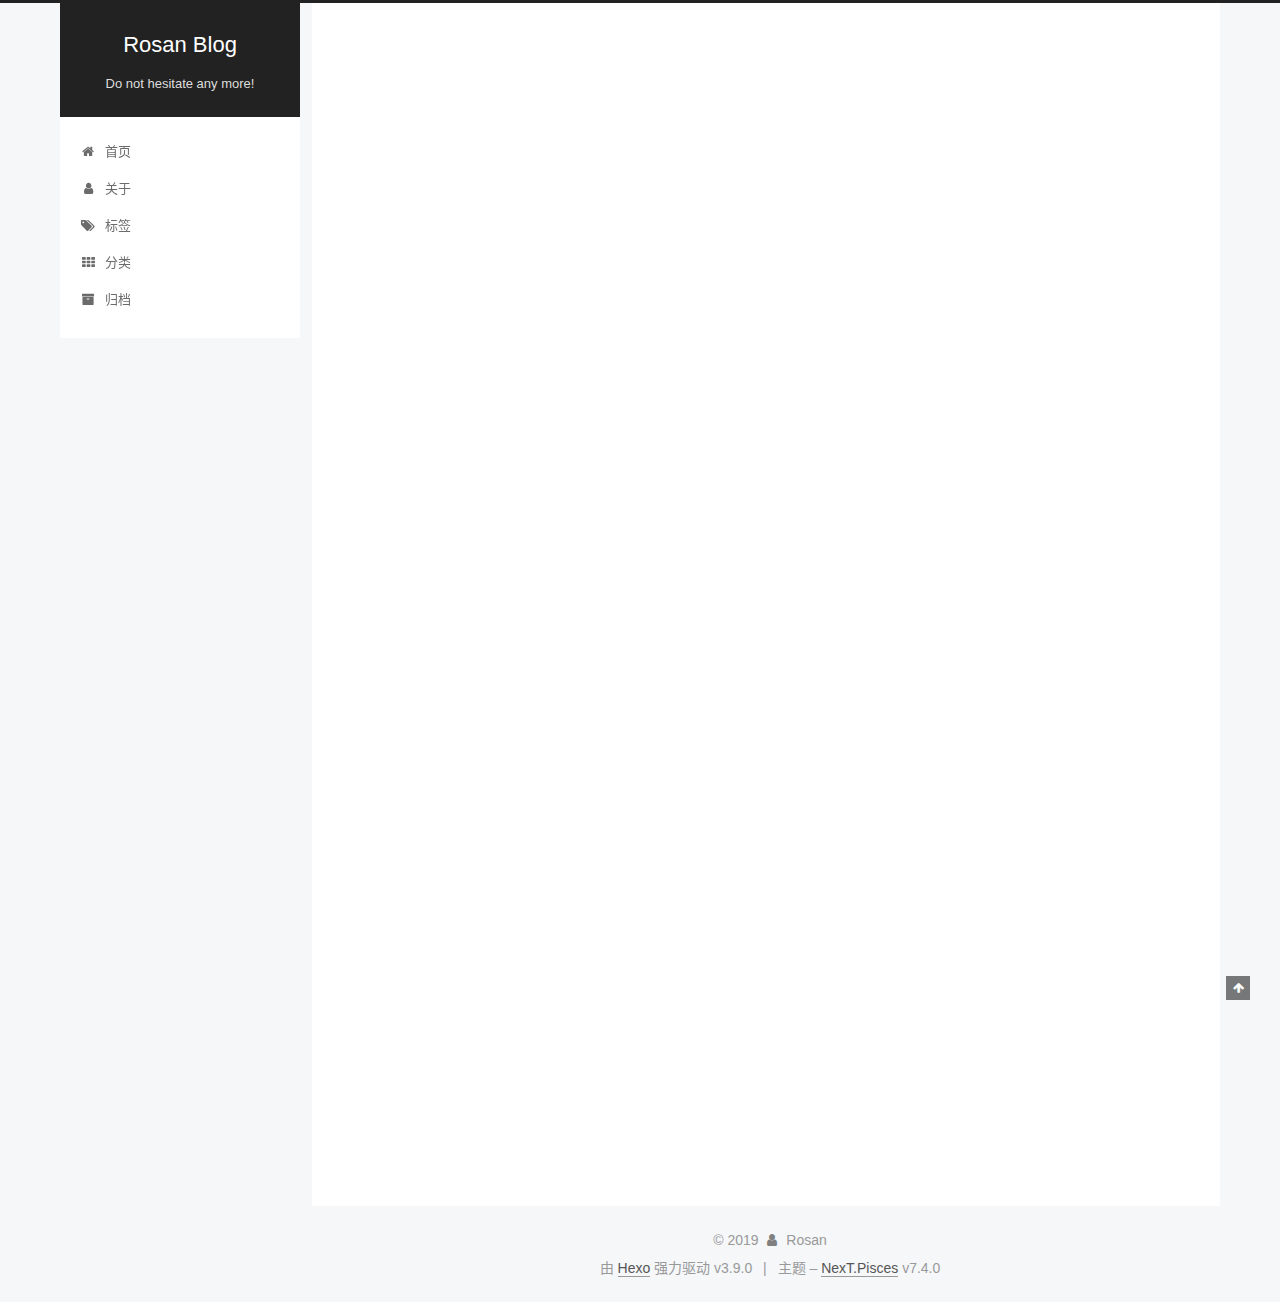
<file: 2019/09/03/hello-world/index.html>
<!DOCTYPE html>





<html lang="zh-CN">
<head>
  <meta charset="UTF-8">
<meta name="viewport" content="width=device-width, initial-scale=1, maximum-scale=2">
<meta name="theme-color" content="#222">
<meta name="generator" content="Hexo 3.9.0">
  <link rel="apple-touch-icon" sizes="180x180" href="/images/apple-touch-icon-next.png?v=7.4.0">
  <link rel="icon" type="image/png" sizes="32x32" href="/images/favicon-32x32-next.png?v=7.4.0">
  <link rel="icon" type="image/png" sizes="16x16" href="/images/favicon-16x16-next.png?v=7.4.0">
  <link rel="mask-icon" href="/images/logo.svg?v=7.4.0" color="#222">

<link rel="stylesheet" href="/css/main.css?v=7.4.0">


<link rel="stylesheet" href="/lib/font-awesome/css/font-awesome.min.css?v=4.7.0">


<script id="hexo-configurations">
  var NexT = window.NexT || {};
  var CONFIG = {
    root: '/',
    scheme: 'Pisces',
    version: '7.4.0',
    exturl: false,
    sidebar: {"position":"left","display":"post","offset":12,"onmobile":false},
    copycode: {"enable":false,"show_result":false,"style":null},
    back2top: {"enable":true,"sidebar":false,"scrollpercent":false},
    bookmark: {"enable":false,"color":"#222","save":"auto"},
    fancybox: false,
    mediumzoom: false,
    lazyload: false,
    pangu: false,
    algolia: {
      appID: '',
      apiKey: '',
      indexName: '',
      hits: {"per_page":10},
      labels: {"input_placeholder":"Search for Posts","hits_empty":"We didn't find any results for the search: ${query}","hits_stats":"${hits} results found in ${time} ms"}
    },
    localsearch: {"enable":false,"trigger":"auto","top_n_per_article":1,"unescape":false,"preload":false},
    path: '',
    motion: {"enable":true,"async":false,"transition":{"post_block":"fadeIn","post_header":"slideDownIn","post_body":"slideDownIn","coll_header":"slideLeftIn","sidebar":"slideUpIn"}},
    translation: {
      copy_button: '复制',
      copy_success: '复制成功',
      copy_failure: '复制失败'
    },
    sidebarPadding: 40
  };
</script>

  <meta name="description" content="Welcome to Hexo! This is your very first post. Check documentation for more info. If you get any problems when using Hexo, you can find the answer in troubleshooting or you can ask me on GitHub.">
<meta property="og:type" content="article">
<meta property="og:title" content="Hello World">
<meta property="og:url" content="http://yoursite.com/2019/09/03/hello-world/index.html">
<meta property="og:site_name" content="Rosan Blog">
<meta property="og:description" content="Welcome to Hexo! This is your very first post. Check documentation for more info. If you get any problems when using Hexo, you can find the answer in troubleshooting or you can ask me on GitHub.">
<meta property="og:locale" content="zh-CN">
<meta property="og:updated_time" content="2019-09-03T13:22:14.539Z">
<meta name="twitter:card" content="summary">
<meta name="twitter:title" content="Hello World">
<meta name="twitter:description" content="Welcome to Hexo! This is your very first post. Check documentation for more info. If you get any problems when using Hexo, you can find the answer in troubleshooting or you can ask me on GitHub.">
  <link rel="canonical" href="http://yoursite.com/2019/09/03/hello-world/">


<script id="page-configurations">
  // https://hexo.io/docs/variables.html
  CONFIG.page = {
    sidebar: "",
    isHome: false,
    isPost: true,
    isPage: false,
    isArchive: false
  };
</script>

  <title>Hello World | Rosan Blog</title>
  








  <noscript>
  <style>
  .use-motion .brand,
  .use-motion .menu-item,
  .sidebar-inner,
  .use-motion .post-block,
  .use-motion .pagination,
  .use-motion .comments,
  .use-motion .post-header,
  .use-motion .post-body,
  .use-motion .collection-header { opacity: initial; }

  .use-motion .logo,
  .use-motion .site-title,
  .use-motion .site-subtitle {
    opacity: initial;
    top: initial;
  }

  .use-motion .logo-line-before i { left: initial; }
  .use-motion .logo-line-after i { right: initial; }
  </style>
</noscript>

</head>

<body itemscope itemtype="http://schema.org/WebPage" lang="zh-CN">
  <div class="container use-motion">
    <div class="headband"></div>

    <header id="header" class="header" itemscope itemtype="http://schema.org/WPHeader">
      <div class="header-inner"><div class="site-brand-container">
  <div class="site-meta">

    <div>
      <a href="/" class="brand" rel="start">
        <span class="logo-line-before"><i></i></span>
        <span class="site-title">Rosan Blog</span>
        <span class="logo-line-after"><i></i></span>
      </a>
    </div>
        <p class="site-subtitle">Do not hesitate any more!</p>
      
  </div>

  <div class="site-nav-toggle">
    <button aria-label="切换导航栏">
      <span class="btn-bar"></span>
      <span class="btn-bar"></span>
      <span class="btn-bar"></span>
    </button>
  </div>
</div>


<nav class="site-nav">
  
  <ul id="menu" class="menu">
      
      
      
        
        <li class="menu-item menu-item-home">
      
    

    <a href="/" rel="section"><i class="menu-item-icon fa fa-fw fa-home"></i> <br>首页</a>

  </li>
      
      
      
        
        <li class="menu-item menu-item-about">
      
    

    <a href="/about/" rel="section"><i class="menu-item-icon fa fa-fw fa-user"></i> <br>关于</a>

  </li>
      
      
      
        
        <li class="menu-item menu-item-tags">
      
    

    <a href="/tags/" rel="section"><i class="menu-item-icon fa fa-fw fa-tags"></i> <br>标签</a>

  </li>
      
      
      
        
        <li class="menu-item menu-item-categories">
      
    

    <a href="/categories/" rel="section"><i class="menu-item-icon fa fa-fw fa-th"></i> <br>分类</a>

  </li>
      
      
      
        
        <li class="menu-item menu-item-archives">
      
    

    <a href="/archives/" rel="section"><i class="menu-item-icon fa fa-fw fa-archive"></i> <br>归档</a>

  </li>
  </ul>

</nav>
</div>
    </header>

    
  <div class="back-to-top">
    <i class="fa fa-arrow-up"></i>
    <span>0%</span>
  </div>


    <main id="main" class="main">
      <div class="main-inner">
        <div class="content-wrap">
            

          <div id="content" class="content">
            

  <div id="posts" class="posts-expand">
      <article itemscope itemtype="http://schema.org/Article">
  
  
  
  <div class="post-block post">
    <link itemprop="mainEntityOfPage" href="http://yoursite.com/2019/09/03/hello-world/">

    <span hidden itemprop="author" itemscope itemtype="http://schema.org/Person">
      <meta itemprop="name" content="Rosan">
      <meta itemprop="description" content="A man full with enthusiasm">
      <meta itemprop="image" content="/images/my_img/head.jpg">
    </span>

    <span hidden itemprop="publisher" itemscope itemtype="http://schema.org/Organization">
      <meta itemprop="name" content="Rosan Blog">
    </span>
      <header class="post-header">
        <h1 class="post-title" itemprop="name headline">Hello World

          
        </h1>

        <div class="post-meta">
            <span class="post-meta-item">
              <span class="post-meta-item-icon">
                <i class="fa fa-calendar-o"></i>
              </span>
              <span class="post-meta-item-text">发表于</span>

              
                
              

              <time title="创建时间：2019-09-03 21:22:14" itemprop="dateCreated datePublished" datetime="2019-09-03T21:22:14+08:00">2019-09-03</time>
            </span>
          

          

        </div>
      </header>

    
    
    
    <div class="post-body" itemprop="articleBody">

      
        <p>Welcome to <a href="https://hexo.io/" target="_blank" rel="noopener">Hexo</a>! This is your very first post. Check <a href="https://hexo.io/docs/" target="_blank" rel="noopener">documentation</a> for more info. If you get any problems when using Hexo, you can find the answer in <a href="https://hexo.io/docs/troubleshooting.html" target="_blank" rel="noopener">troubleshooting</a> or you can ask me on <a href="https://github.com/hexojs/hexo/issues" target="_blank" rel="noopener">GitHub</a>.</p><a id="more"></a>
<h2 id="Quick-Start"><a href="#Quick-Start" class="headerlink" title="Quick Start"></a>Quick Start</h2><h3 id="Create-a-new-post"><a href="#Create-a-new-post" class="headerlink" title="Create a new post"></a>Create a new post</h3><figure class="highlight bash"><table><tr><td class="gutter"><pre><span class="line">1</span><br></pre></td><td class="code"><pre><span class="line">$ hexo new <span class="string">"My New Post"</span></span><br></pre></td></tr></table></figure>

<p>More info: <a href="https://hexo.io/docs/writing.html" target="_blank" rel="noopener">Writing</a></p>
<h3 id="Run-server"><a href="#Run-server" class="headerlink" title="Run server"></a>Run server</h3><figure class="highlight bash"><table><tr><td class="gutter"><pre><span class="line">1</span><br></pre></td><td class="code"><pre><span class="line">$ hexo server</span><br></pre></td></tr></table></figure>

<p>More info: <a href="https://hexo.io/docs/server.html" target="_blank" rel="noopener">Server</a></p>
<h3 id="Generate-static-files"><a href="#Generate-static-files" class="headerlink" title="Generate static files"></a>Generate static files</h3><figure class="highlight bash"><table><tr><td class="gutter"><pre><span class="line">1</span><br></pre></td><td class="code"><pre><span class="line">$ hexo generate</span><br></pre></td></tr></table></figure>

<p>More info: <a href="https://hexo.io/docs/generating.html" target="_blank" rel="noopener">Generating</a></p>
<h3 id="Deploy-to-remote-sites"><a href="#Deploy-to-remote-sites" class="headerlink" title="Deploy to remote sites"></a>Deploy to remote sites</h3><figure class="highlight bash"><table><tr><td class="gutter"><pre><span class="line">1</span><br></pre></td><td class="code"><pre><span class="line">$ hexo deploy</span><br></pre></td></tr></table></figure>

<p>More info: <a href="https://hexo.io/docs/deployment.html" target="_blank" rel="noopener">Deployment</a></p>

    </div>

    
    
    
        
      

      <footer class="post-footer">

        

          <div class="post-nav">
            <div class="post-nav-next post-nav-item">
              
            </div>

            <span class="post-nav-divider"></span>

            <div class="post-nav-prev post-nav-item">
              
                <a href="/2019/09/04/公众号-测试号开通/" rel="prev" title="公众号-测试号开通">
                  公众号-测试号开通 <i class="fa fa-chevron-right"></i>
                </a>
              
            </div>
          </div>
        
      </footer>
    
  </div>
  
  
  
  </article>

  </div>


          </div>
          

        </div>
          
  
  <div class="sidebar-toggle">
    <div class="sidebar-toggle-line-wrap">
      <span class="sidebar-toggle-line sidebar-toggle-line-first"></span>
      <span class="sidebar-toggle-line sidebar-toggle-line-middle"></span>
      <span class="sidebar-toggle-line sidebar-toggle-line-last"></span>
    </div>
  </div>

  <aside class="sidebar">
    <div class="sidebar-inner">
        
        
        
        
      

      <ul class="sidebar-nav motion-element">
        <li class="sidebar-nav-toc">
          文章目录
        </li>
        <li class="sidebar-nav-overview">
          站点概览
        </li>
      </ul>

      <!--noindex-->
      <div class="post-toc-wrap sidebar-panel">
          <div class="post-toc motion-element"><ol class="nav"><li class="nav-item nav-level-2"><a class="nav-link" href="#Quick-Start"><span class="nav-number">1.</span> <span class="nav-text">Quick Start</span></a><ol class="nav-child"><li class="nav-item nav-level-3"><a class="nav-link" href="#Create-a-new-post"><span class="nav-number">1.1.</span> <span class="nav-text">Create a new post</span></a></li><li class="nav-item nav-level-3"><a class="nav-link" href="#Run-server"><span class="nav-number">1.2.</span> <span class="nav-text">Run server</span></a></li><li class="nav-item nav-level-3"><a class="nav-link" href="#Generate-static-files"><span class="nav-number">1.3.</span> <span class="nav-text">Generate static files</span></a></li><li class="nav-item nav-level-3"><a class="nav-link" href="#Deploy-to-remote-sites"><span class="nav-number">1.4.</span> <span class="nav-text">Deploy to remote sites</span></a></li></ol></li></ol></div>
        
      </div>
      <!--/noindex-->

      <div class="site-overview-wrap sidebar-panel">
        <div class="site-author motion-element" itemprop="author" itemscope itemtype="http://schema.org/Person">
    <img class="site-author-image" itemprop="image"
      src="/images/my_img/head.jpg"
      alt="Rosan">
  <p class="site-author-name" itemprop="name">Rosan</p>
  <div class="site-description" itemprop="description">A man full with enthusiasm</div>
</div>
  <nav class="site-state motion-element">
      <div class="site-state-item site-state-posts">
        
          <a href="/archives/">
        
          <span class="site-state-item-count">2</span>
          <span class="site-state-item-name">日志</span>
        </a>
      </div>
    
      
      
      <div class="site-state-item site-state-categories">
        
          
            <a href="/categories/">
          
        
        <span class="site-state-item-count">1</span>
        <span class="site-state-item-name">分类</span>
        </a>
      </div>
    
      
      
      <div class="site-state-item site-state-tags">
        
          
            <a href="/tags/">
          
        
        <span class="site-state-item-count">2</span>
        <span class="site-state-item-name">标签</span>
        </a>
      </div>
    
  </nav>
  <div class="links-of-author motion-element">
      <span class="links-of-author-item">
      
      
        
      
      
        
      
        <a href="https://weibo.com/u/6472132034" title="微博 &rarr; https://weibo.com/u/6472132034" rel="noopener" target="_blank"><i class="fa fa-fw fa-weibo"></i>微博</a>
      </span>
    
  </div>



      </div>

    </div>
  </aside>
  <div id="sidebar-dimmer"></div>


      </div>
    </main>

    <footer id="footer" class="footer">
      <div class="footer-inner">
        <div class="copyright">&copy; <span itemprop="copyrightYear">2019</span>
  <span class="with-love" id="animate">
    <i class="fa fa-user"></i>
  </span>
  <span class="author" itemprop="copyrightHolder">Rosan</span>
</div>
  <div class="powered-by">由 <a href="https://hexo.io" class="theme-link" rel="noopener" target="_blank">Hexo</a> 强力驱动 v3.9.0</div>
  <span class="post-meta-divider">|</span>
  <div class="theme-info">主题 – <a href="https://theme-next.org" class="theme-link" rel="noopener" target="_blank">NexT.Pisces</a> v7.4.0</div>

        












        
      </div>
    </footer>
  </div>

  


  <script src="/lib/anime.min.js?v=3.1.0"></script>
  <script src="/lib/velocity/velocity.min.js?v=1.2.1"></script>
  <script src="/lib/velocity/velocity.ui.min.js?v=1.2.1"></script>
<script src="/js/utils.js?v=7.4.0"></script><script src="/js/motion.js?v=7.4.0"></script>
<script src="/js/schemes/pisces.js?v=7.4.0"></script>
<script src="/js/next-boot.js?v=7.4.0"></script>



  





















  

  

  

</body>
</html>
</file>
<file: css/main.css>
html {
  line-height: 1.15; /* 1 */
  -webkit-text-size-adjust: 100%; /* 2 */
}
body {
  margin: 0;
}
main {
  display: block;
}
h1 {
  font-size: 2em;
  margin: 0.67em 0;
}
hr {
  box-sizing: content-box; /* 1 */
  height: 0; /* 1 */
  overflow: visible; /* 2 */
}
pre {
  font-family: monospace, monospace; /* 1 */
  font-size: 1em; /* 2 */
}
a {
  background-color: transparent;
}
abbr[title] {
  border-bottom: none; /* 1 */
  text-decoration: underline; /* 2 */
  text-decoration: underline dotted; /* 2 */
}
b,
strong {
  font-weight: bolder;
}
code,
kbd,
samp {
  font-family: monospace, monospace; /* 1 */
  font-size: 1em; /* 2 */
}
small {
  font-size: 80%;
}
sub,
sup {
  font-size: 75%;
  line-height: 0;
  position: relative;
  vertical-align: baseline;
}
sub {
  bottom: -0.25em;
}
sup {
  top: -0.5em;
}
img {
  border-style: none;
}
button,
input,
optgroup,
select,
textarea {
  font-family: inherit; /* 1 */
  font-size: 100%; /* 1 */
  line-height: 1.15; /* 1 */
  margin: 0; /* 2 */
}
button,
input {
/* 1 */
  overflow: visible;
}
button,
select {
/* 1 */
  text-transform: none;
}
button,
[type='button'],
[type='reset'],
[type='submit'] {
  -webkit-appearance: button;
}
button::-moz-focus-inner,
[type='button']::-moz-focus-inner,
[type='reset']::-moz-focus-inner,
[type='submit']::-moz-focus-inner {
  border-style: none;
  padding: 0;
}
button:-moz-focusring,
[type='button']:-moz-focusring,
[type='reset']:-moz-focusring,
[type='submit']:-moz-focusring {
  outline: 1px dotted ButtonText;
}
fieldset {
  padding: 0.35em 0.75em 0.625em;
}
legend {
  box-sizing: border-box; /* 1 */
  color: inherit; /* 2 */
  display: table; /* 1 */
  max-width: 100%; /* 1 */
  padding: 0; /* 3 */
  white-space: normal; /* 1 */
}
progress {
  vertical-align: baseline;
}
textarea {
  overflow: auto;
}
[type='checkbox'],
[type='radio'] {
  box-sizing: border-box; /* 1 */
  padding: 0; /* 2 */
}
[type='number']::-webkit-inner-spin-button,
[type='number']::-webkit-outer-spin-button {
  height: auto;
}
[type='search'] {
  outline-offset: -2px; /* 2 */
  -webkit-appearance: textfield; /* 1 */
}
[type='search']::-webkit-search-decoration {
  -webkit-appearance: none;
}
::-webkit-file-upload-button {
  font: inherit; /* 2 */
  -webkit-appearance: button; /* 1 */
}
details {
  display: block;
}
summary {
  display: list-item;
}
template {
  display: none;
}
[hidden] {
  display: none;
}
::selection {
  background: #262a30;
  color: #fff;
}
body {
  background: #f5f7f9;
  color: #555;
  font-family: 'Lato', "PingFang SC", "Microsoft YaHei", sans-serif;
  font-size: 1em;
  line-height: 2;
}
@media (max-width: 991px) {
  body {
    padding-right: 0;
  }
}
h1,
h2,
h3,
h4,
h5,
h6 {
  font-family: 'Lato', "PingFang SC", "Microsoft YaHei", sans-serif;
  font-weight: bold;
  line-height: 1.5;
  margin: 20px 0 15px;
  padding: 0;
}
h1 {
  font-size: 1.75em;
}
h2 {
  font-size: 1.625em;
}
h3 {
  font-size: 1.5em;
}
h4 {
  font-size: 1.375em;
}
h5 {
  font-size: 1.25em;
}
h6 {
  font-size: 1.125em;
}
p {
  margin: 0 0 20px 0;
}
a,
span.exturl {
  overflow-wrap: break-word;
  word-wrap: break-word;
  background-color: transparent;
  border-bottom: 1px solid #999;
  color: #555;
  outline: none;
  text-decoration: none;
  cursor: pointer;
}
a:hover,
span.exturl:hover {
  border-bottom-color: #222;
  color: #222;
}
iframe,
img,
video {
  display: block;
  margin-left: auto;
  margin-right: auto;
  max-width: 100%;
}
hr {
  background-color: #ddd;
  background-image: repeating-linear-gradient(-45deg, #fff, #fff 4px, transparent 4px, transparent 8px);
  border: 0;
  height: 3px;
  margin: 40px 0;
}
blockquote {
  border-left: 4px solid #ddd;
  color: #666;
  margin: 0;
  padding: 0 15px;
}
blockquote cite::before {
  content: '-';
  padding: 0 5px;
}
dt {
  font-weight: 700;
}
dd {
  margin: 0;
  padding: 0;
}
kbd {
  background-color: #f9f9f9;
  background-image: linear-gradient(top, #eee, #fff, #eee);
  border: 1px solid #ccc;
  border-radius: 0.2em;
  box-shadow: 0.1em 0.1em 0.2em rgba(0,0,0,0.1);
  font-family: inherit;
  padding: 0.1em 0.3em;
  white-space: nowrap;
}
.text-left {
  text-align: left;
}
.text-center {
  text-align: center;
}
.text-right {
  text-align: right;
}
.text-justify {
  text-align: justify;
}
.text-nowrap {
  white-space: nowrap;
}
.text-lowercase {
  text-transform: lowercase;
}
.text-uppercase {
  text-transform: uppercase;
}
.text-capitalize {
  text-transform: capitalize;
}
.center-block {
  display: block;
  margin-left: auto;
  margin-right: auto;
}
.clearfix::before,
.clearfix::after {
  content: ' ';
  display: table;
}
.clearfix::after {
  clear: both;
}
.pullquote {
  width: 45%;
}
.pullquote.left {
  float: left;
  margin-left: 5px;
  margin-right: 10px;
}
.pullquote.right {
  float: right;
  margin-left: 10px;
  margin-right: 5px;
}
.translation {
  color: #999;
  font-size: 0.875em;
  margin-top: -20px;
}
.table-container {
  -webkit-overflow-scrolling: touch;
  overflow: auto;
}
table {
  border-collapse: collapse;
  border-spacing: 0;
  font-size: 0.875em;
  margin: 0 0 20px 0;
  width: 100%;
}
table > tbody > tr:nth-of-type(odd) {
  background-color: #f9f9f9;
}
table > tbody > tr:hover {
  background-color: #f5f5f5;
}
caption,
th,
td {
  font-weight: normal;
  padding: 8px;
  text-align: left;
  vertical-align: middle;
}
th,
td {
  border: 1px solid #ddd;
  border-bottom: 3px solid #ddd;
}
th {
  font-weight: 700;
  padding-bottom: 10px;
}
td {
  border-bottom-width: 1px;
}
html,
body {
  height: 100%;
}
.container {
  position: relative;
}
.header-inner {
  margin: 0 auto;
  padding: 100px 0 70px;
  width: calc(100% - 20px);
}
@media (min-width: 1200px) {
  .container .header-inner {
    width: 1160px;
  }
}
@media (min-width: 1600px) {
  .container .header-inner {
    width: 73%;
  }
}
.main-inner {
  margin: 0 auto;
  width: calc(100% - 20px);
}
@media (min-width: 1200px) {
  .container .main-inner {
    width: 1160px;
  }
}
@media (min-width: 1600px) {
  .container .main-inner {
    width: 73%;
  }
}
.footer {
  padding: 20px 0;
}
.footer-inner {
  box-sizing: border-box;
  margin: 0 auto;
  width: calc(100% - 20px);
}
@media (min-width: 1200px) {
  .container .footer-inner {
    width: 1160px;
  }
}
@media (min-width: 1600px) {
  .container .footer-inner {
    width: 73%;
  }
}
pre,
.highlight {
  background: #f7f7f7;
  color: #4d4d4c;
  line-height: 1.6;
  margin: 0 auto 20px;
}
pre,
code {
  font-family: consolas, Menlo, "PingFang SC", "Microsoft YaHei", monospace;
}
code {
  overflow-wrap: break-word;
  word-wrap: break-word;
  background: #eee;
  border-radius: 3px;
  color: #555;
  padding: 2px 4px;
}
pre {
  overflow: auto;
  padding: 10px;
}
pre code {
  background: none;
  color: #4d4d4c;
  font-size: 0.875em;
  padding: 0;
  text-shadow: none;
}
.highlight *::selection {
  background: #d6d6d6;
}
.highlight pre {
  border: 0;
  margin: 0;
  padding: 10px 0;
}
.highlight table {
  border: 0;
  margin: 0;
  width: auto;
}
.highlight td {
  border: 0;
  padding: 0;
}
.highlight figcaption {
  background: #eee;
  border-bottom: 1px solid #e9e9e9;
  color: #4d4d4c;
  line-height: 1em;
  margin: 0;
  padding: 0.5em;
}
.highlight figcaption::before,
.highlight figcaption::after {
  content: ' ';
  display: table;
}
.highlight figcaption::after {
  clear: both;
}
.highlight figcaption a {
  color: #4d4d4c;
  float: right;
}
.highlight figcaption a:hover {
  border-bottom-color: #4d4d4c;
}
.highlight .gutter pre {
  background-color: #eff2f3;
  color: #869194;
  padding-left: 10px;
  padding-right: 10px;
  text-align: right;
}
.highlight .code pre {
  background-color: #f7f7f7;
  padding-left: 10px;
  width: 100%;
}
.gutter {
  -moz-user-select: none;
  -ms-user-select: none;
  -webkit-user-select: none;
  user-select: none;
}
.gist table {
  width: auto;
}
.gist table td {
  border: 0;
}
pre .deletion {
  background: #fdd;
}
pre .addition {
  background: #dfd;
}
pre .meta {
  color: #eab700;
  -moz-user-select: none;
  -ms-user-select: none;
  -webkit-user-select: none;
  user-select: none;
}
pre .comment {
  color: #8e908c;
}
pre .variable,
pre .attribute,
pre .tag,
pre .name,
pre .regexp,
pre .ruby .constant,
pre .xml .tag .title,
pre .xml .pi,
pre .xml .doctype,
pre .html .doctype,
pre .css .id,
pre .css .class,
pre .css .pseudo {
  color: #c82829;
}
pre .number,
pre .preprocessor,
pre .built_in,
pre .builtin-name,
pre .literal,
pre .params,
pre .constant,
pre .command {
  color: #f5871f;
}
pre .ruby .class .title,
pre .css .rules .attribute,
pre .string,
pre .symbol,
pre .value,
pre .inheritance,
pre .header,
pre .ruby .symbol,
pre .xml .cdata,
pre .special,
pre .formula {
  color: #718c00;
}
pre .title,
pre .css .hexcolor {
  color: #3e999f;
}
pre .function,
pre .python .decorator,
pre .python .title,
pre .ruby .function .title,
pre .ruby .title .keyword,
pre .perl .sub,
pre .javascript .title,
pre .coffeescript .title {
  color: #4271ae;
}
pre .keyword,
pre .javascript .function {
  color: #8959a8;
}
.blockquote-center {
  border-left: none;
  margin: 40px 0;
  padding: 0;
  position: relative;
  text-align: center;
}
.blockquote-center::before,
.blockquote-center::after {
  background-position: 0 -6px;
  background-repeat: no-repeat;
  background-size: 22px 22px;
  content: ' ';
  display: block;
  height: 24px;
  opacity: 0.2;
  position: absolute;
  width: 100%;
}
.blockquote-center::before {
  background-image: url("../images/quote-l.svg");
  border-top: 1px solid #ccc;
  top: -20px;
}
.blockquote-center::after {
  background-image: url("../images/quote-r.svg");
  background-position: 100% 8px;
  border-bottom: 1px solid #ccc;
  bottom: -20px;
}
.blockquote-center p,
.blockquote-center div {
  text-align: center;
}
.post-body .group-picture img {
  border: 0;
  box-sizing: border-box;
  margin: 0 auto;
  padding: 0 3px;
}
.post-body .group-picture-row {
  margin-bottom: 6px;
  overflow: hidden;
}
.post-body .group-picture-column {
  float: left;
  margin-bottom: 10px;
}
.post-body .label {
  display: inline;
  padding: 0 2px;
}
.post-body .label.default {
  background-color: #f0f0f0;
}
.post-body .label.primary {
  background-color: #efe6f7;
}
.post-body .label.info {
  background-color: #e5f2f8;
}
.post-body .label.success {
  background-color: #e7f4e9;
}
.post-body .label.warning {
  background-color: #fcf6e1;
}
.post-body .label.danger {
  background-color: #fae8eb;
}
.post-body .tabs {
  margin-bottom: 20px;
}
.post-body .tabs,
.tabs-comment {
  display: block;
  padding-top: 10px;
  position: relative;
}
.post-body .tabs ul.nav-tabs,
.tabs-comment ul.nav-tabs {
  display: flex;
  flex-wrap: wrap;
  margin: 0;
  margin-bottom: -1px;
  padding: 0;
}
@media (max-width: 413px) {
  .post-body .tabs ul.nav-tabs,
  .tabs-comment ul.nav-tabs {
    display: block;
    margin-bottom: 5px;
  }
}
.post-body .tabs ul.nav-tabs li.tab,
.tabs-comment ul.nav-tabs li.tab {
  background-color: #fff;
  border-bottom: 1px solid #ddd;
  border-left: 1px solid transparent;
  border-right: 1px solid transparent;
  border-top: 3px solid transparent;
  flex-grow: 1;
  list-style-type: none;
}
@media (max-width: 413px) {
  .post-body .tabs ul.nav-tabs li.tab,
  .tabs-comment ul.nav-tabs li.tab {
    border-bottom: 1px solid transparent;
    border-left: 3px solid transparent;
    border-right: 1px solid transparent;
    border-top: 1px solid transparent;
  }
}
.post-body .tabs ul.nav-tabs li.tab a,
.tabs-comment ul.nav-tabs li.tab a {
  border-bottom: initial;
  display: block;
  line-height: 1.8em;
  outline: 0;
  padding: 0.25em 0.75em;
  text-align: center;
  transition-delay: 0s;
  transition-duration: 0.2s;
  transition-timing-function: ease-out;
}
.post-body .tabs ul.nav-tabs li.tab a i,
.tabs-comment ul.nav-tabs li.tab a i {
  width: 1.285714285714286em;
}
.post-body .tabs ul.nav-tabs li.tab.active,
.tabs-comment ul.nav-tabs li.tab.active {
  border-bottom: 1px solid transparent;
  border-left: 1px solid #ddd;
  border-right: 1px solid #ddd;
  border-top: 3px solid #fc6423;
}
@media (max-width: 413px) {
  .post-body .tabs ul.nav-tabs li.tab.active,
  .tabs-comment ul.nav-tabs li.tab.active {
    border-bottom: 1px solid #ddd;
    border-left: 3px solid #fc6423;
    border-right: 1px solid #ddd;
    border-top: 1px solid #ddd;
  }
}
.post-body .tabs ul.nav-tabs li.tab.active a,
.tabs-comment ul.nav-tabs li.tab.active a {
  color: #555;
  cursor: default;
}
.post-body .tabs .tab-content .tab-pane,
.tabs-comment .tab-content .tab-pane {
  border: 1px solid #ddd;
  padding: 20px 20px 0 20px;
}
.post-body .tabs .tab-content .tab-pane:not(.active),
.tabs-comment .tab-content .tab-pane:not(.active) {
  display: none;
}
.post-body .tabs .tab-content .tab-pane.active,
.tabs-comment .tab-content .tab-pane.active {
  display: block;
}
.post-body .note {
  margin-bottom: 20px;
  padding: 15px;
  position: relative;
  border: 1px solid #eee;
  border-left-width: 5px;
  border-radius: 3px;
}
.post-body .note h2,
.post-body .note h3,
.post-body .note h4,
.post-body .note h5,
.post-body .note h6 {
  margin-top: 0;
  border-bottom: initial;
  margin-bottom: 0;
  padding-top: 0;
}
.post-body .note p:first-child,
.post-body .note ul:first-child,
.post-body .note ol:first-child,
.post-body .note table:first-child,
.post-body .note pre:first-child,
.post-body .note blockquote:first-child,
.post-body .note img:first-child {
  margin-top: 0;
}
.post-body .note p:last-child,
.post-body .note ul:last-child,
.post-body .note ol:last-child,
.post-body .note table:last-child,
.post-body .note pre:last-child,
.post-body .note blockquote:last-child,
.post-body .note img:last-child {
  margin-bottom: 0;
}
.post-body .note.default {
  border-left-color: #777;
}
.post-body .note.default h2,
.post-body .note.default h3,
.post-body .note.default h4,
.post-body .note.default h5,
.post-body .note.default h6 {
  color: #777;
}
.post-body .note.primary {
  border-left-color: #6f42c1;
}
.post-body .note.primary h2,
.post-body .note.primary h3,
.post-body .note.primary h4,
.post-body .note.primary h5,
.post-body .note.primary h6 {
  color: #6f42c1;
}
.post-body .note.info {
  border-left-color: #428bca;
}
.post-body .note.info h2,
.post-body .note.info h3,
.post-body .note.info h4,
.post-body .note.info h5,
.post-body .note.info h6 {
  color: #428bca;
}
.post-body .note.success {
  border-left-color: #5cb85c;
}
.post-body .note.success h2,
.post-body .note.success h3,
.post-body .note.success h4,
.post-body .note.success h5,
.post-body .note.success h6 {
  color: #5cb85c;
}
.post-body .note.warning {
  border-left-color: #f0ad4e;
}
.post-body .note.warning h2,
.post-body .note.warning h3,
.post-body .note.warning h4,
.post-body .note.warning h5,
.post-body .note.warning h6 {
  color: #f0ad4e;
}
.post-body .note.danger {
  border-left-color: #d9534f;
}
.post-body .note.danger h2,
.post-body .note.danger h3,
.post-body .note.danger h4,
.post-body .note.danger h5,
.post-body .note.danger h6 {
  color: #d9534f;
}
.btn {
  background: #fff;
  border: 2px solid #555;
  border-radius: 2px;
  color: #555;
  display: inline-block;
  font-size: 0.875em;
  line-height: 2;
  padding: 0 20px;
  text-decoration: none;
  transition-delay: 0s;
  transition-duration: 0.2s;
  transition-timing-function: ease-in-out;
  transition-property: background-color;
}
.btn:hover {
  background: #222;
  border-color: #222;
  color: #fff;
}
.btn + .btn {
  margin: 0 0 8px 8px;
}
.btn .fa-fw {
  text-align: left;
  width: 1.285714285714286em;
}
.btn-bar {
  background: #555;
  border-radius: 1px;
  display: block;
  height: 2px;
  width: 22px;
}
.btn-bar + .btn-bar {
  margin-top: 4px;
}
.page-number-basic,
.pagination .prev,
.pagination .next,
.pagination .page-number,
.pagination .space {
  display: inline-block;
  margin: 0 10px;
  padding: 0 11px;
  position: relative;
  top: -1px;
}
@media (max-width: 767px) {
  .page-number-basic,
  .pagination .prev,
  .pagination .next,
  .pagination .page-number,
  .pagination .space {
    margin: 0 5px;
  }
}
.pagination {
  border-top: 1px solid #eee;
  margin: 120px 0 40px;
  text-align: center;
}
.pagination .prev,
.pagination .next,
.pagination .page-number {
  border-bottom: 0;
  border-top: 1px solid #eee;
  transition-property: border-color;
  transition-delay: 0s;
  transition-duration: 0.2s;
  transition-timing-function: ease-in-out;
}
.pagination .prev:hover,
.pagination .next:hover,
.pagination .page-number:hover {
  border-top-color: #222;
}
.pagination .space {
  margin: 0;
  padding: 0;
}
.pagination .prev {
  margin-left: 0;
}
.pagination .next {
  margin-right: 0;
}
.pagination .page-number.current {
  background: #ccc;
  border-top-color: #ccc;
  color: #fff;
}
@media (max-width: 767px) {
  .pagination {
    border-top: none;
  }
  .pagination .prev,
  .pagination .next,
  .pagination .page-number {
    border-bottom: 1px solid #eee;
    border-top: 0;
    margin-bottom: 10px;
    padding: 0 10px;
  }
  .pagination .prev:hover,
  .pagination .next:hover,
  .pagination .page-number:hover {
    border-bottom-color: #222;
  }
}
.comments {
  margin: 60px 20px 0;
  overflow: hidden;
}
.comment-button-group {
  display: flex;
  flex-wrap: wrap-reverse;
  justify-content: center;
  margin: 1em 0;
}
.comment-button-group .comment-button {
  margin: 0.1em 0.2em;
}
.comment-button-group .comment-button.active {
  background: #222;
  border-color: #222;
  color: #fff;
}
.comment-position {
  display: none;
}
.comment-position.active {
  display: block;
}
.tabs-comment {
  background: #fff;
  margin-top: 4em;
  padding-top: 0;
}
.tabs-comment .comments {
  border: 0;
  box-shadow: none;
  margin-top: 0;
  padding-top: 0;
}
.back-to-top {
  background: #222;
  bottom: -100px;
  box-sizing: border-box;
  color: #fff;
  cursor: pointer;
  font-size: 12px;
  left: 30px;
  opacity: 0.6;
  padding: 0 6px;
  position: fixed;
  text-align: center;
  transition-property: bottom;
  z-index: 1050;
  transition-delay: 0s;
  transition-duration: 0.2s;
  transition-timing-function: ease-in-out;
  width: 24px;
}
.back-to-top span {
  display: none;
}
.back-to-top:hover {
  color: #fc6423;
}
.back-to-top.back-to-top-on {
  bottom: 30px;
}
@media (max-width: 991px) {
  .back-to-top {
    left: 20px;
    opacity: 0.8;
  }
}
.header {
  background: transparent;
}
.header-inner {
  position: relative;
}
.headband {
  background: #222;
  height: 3px;
}
.site-meta {
  margin: 0;
  text-align: center;
}
@media (max-width: 767px) {
  .site-meta {
    text-align: center;
  }
}
.brand {
  background: #222;
  border-bottom: none;
  color: #fff;
  display: inline-block;
  line-height: 1.375em;
  padding: 0 40px;
  position: relative;
}
.brand:hover {
  color: #fff;
}
.logo {
  display: inline-block;
  line-height: 36px;
  margin-right: 5px;
  vertical-align: top;
}
.site-title {
  display: inline-block;
  font-family: 'Lato', "PingFang SC", "Microsoft YaHei", sans-serif;
  font-size: 1.375em;
  font-weight: normal;
  line-height: 1.5;
  vertical-align: top;
}
.site-subtitle {
  color: #ddd;
  font-size: 0.8125em;
  margin-top: 10px;
}
.use-motion .brand {
  opacity: 0;
}
.use-motion .logo,
.use-motion .site-title,
.use-motion .site-subtitle,
.use-motion .custom-logo-image {
  opacity: 0;
  position: relative;
  top: -10px;
}
.site-nav-toggle {
  display: none;
  left: 10px;
  position: absolute;
}
@media (max-width: 767px) {
  .site-nav-toggle {
    display: block;
  }
}
.site-nav-toggle button {
  background: transparent;
  border: 0;
  margin-top: 2px;
  padding: 9px 10px;
}
.site-nav {
  display: block;
}
@media (max-width: 767px) {
  .site-nav {
    border-top: 1px solid #ddd;
    clear: both;
    display: none;
    margin: 0 -10px;
    padding: 0 10px;
  }
}
.site-nav.site-nav-on {
  display: block;
}
.menu {
  margin-top: 20px;
  padding-left: 0;
  text-align: center;
}
.menu-item {
  display: inline-block;
  list-style: none;
  margin: 0 10px;
}
@media (max-width: 767px) {
  .menu-item {
    margin-top: 10px;
  }
}
.menu-item a,
.menu-item span.exturl {
  border-bottom: 1px solid transparent;
  display: block;
  font-size: 0.8125em;
  line-height: inherit;
  transition-property: border-color;
  transition-delay: 0s;
  transition-duration: 0.2s;
  transition-timing-function: ease-in-out;
}
.menu-item a:hover,
.menu-item span.exturl:hover {
  border-bottom-color: #222;
}
.menu-item .fa {
  margin-right: 5px;
}
.use-motion .menu-item {
  opacity: 0;
}
.post-body {
  overflow-wrap: break-word;
  word-wrap: break-word;
  font-family: 'Lato', "PingFang SC", "Microsoft YaHei", sans-serif;
}
@media (min-width: 1200px) {
  .post-body {
    font-size: 1.125em;
  }
}
@media (max-width: 767px) {
  .post-body {
    font-size: 0.875em;
  }
}
.post-body span.exturl .fa {
  font-size: 0.875em;
  margin-left: 4px;
}
.post-body .image-caption,
.post-body .figure .caption {
  color: #999;
  font-size: 0.875em;
  font-weight: bold;
  line-height: 1;
  margin: -20px auto 15px;
  text-align: center;
}
.post-sticky-flag {
  display: inline-block;
  transform: rotate(30deg);
}
.use-motion .post-block,
.use-motion .pagination,
.use-motion .comments {
  opacity: 0;
}
.use-motion .post-header {
  opacity: 0;
}
.use-motion .post-body {
  opacity: 0;
}
.use-motion .collection-header {
  opacity: 0;
}
.post-button {
  margin-top: 40px;
}
.posts-collapse {
  margin-left: 55px;
  position: relative;
  z-index: 1010;
}
@media (max-width: 767px) {
  .posts-collapse {
    margin-left: 20px;
    margin-right: 20px;
  }
}
.posts-collapse .collection-title {
  font-size: 1.125em;
  position: relative;
}
.posts-collapse .collection-title::before {
  background: #999;
  border: 1px solid #fff;
  border-radius: 50%;
  content: ' ';
  height: 10px;
  left: 0;
  margin-left: -6px;
  margin-top: -4px;
  position: absolute;
  top: 50%;
  width: 10px;
}
.posts-collapse .collection-year {
  margin: 60px 0;
  position: relative;
}
.posts-collapse .collection-year::before {
  background: #bbb;
  border-radius: 50%;
  content: ' ';
  height: 8px;
  left: 0;
  margin-left: -4px;
  margin-top: -4px;
  position: absolute;
  top: 50%;
  width: 8px;
}
.posts-collapse .collection-header {
  margin: 0 0 0 20px;
}
.posts-collapse .collection-header small {
  color: #bbb;
  margin-left: 5px;
}
.posts-collapse article {
  margin: 30px 0;
}
.posts-collapse .post-header {
  border-bottom: 1px dashed #ccc;
  position: relative;
  transition-delay: 0s;
  transition-duration: 0.2s;
  transition-timing-function: ease-in-out;
  transition-property: border;
}
.posts-collapse .post-header::before {
  background: #bbb;
  border: 1px solid #fff;
  border-radius: 50%;
  content: ' ';
  height: 6px;
  left: 0;
  margin-left: -4px;
  position: absolute;
  top: 0.75em;
  width: 6px;
  transition-delay: 0s;
  transition-duration: 0.2s;
  transition-timing-function: ease-in-out;
  transition-property: background;
}
.posts-collapse .post-header:hover {
  border-bottom-color: #666;
}
.posts-collapse .post-header:hover::before {
  background: #222;
}
.posts-collapse .post-title {
  font-size: 1em;
  font-weight: normal;
  line-height: inherit;
  margin-bottom: 0;
  margin-left: 3.75em;
}
.posts-collapse .post-title::after {
  margin-left: 3px;
  opacity: 0.6;
}
.posts-collapse .post-title a,
.posts-collapse .post-title span.exturl {
  border-bottom: none;
  color: #666;
}
.posts-collapse .post-meta {
  font-size: 0.75em;
  left: 20px;
  position: absolute;
  top: 5px;
}
.posts-collapse::after {
  background: #f5f5f5;
  content: ' ';
  height: 100%;
  left: 0;
  margin-left: -2px;
  position: absolute;
  top: 1.25em;
  width: 4px;
  z-index: -1;
}
.posts-collapse .fa-external-link {
  font-size: 0.875em;
  margin-left: 5px;
}
.post-eof {
  background: #ccc;
  height: 1px;
  margin: 80px auto 60px;
  text-align: center;
  width: 8%;
}
article:last-child .post-eof {
  display: none;
}
.posts-expand {
  padding-top: 40px;
}
@media (max-width: 767px) {
  .posts-expand {
    margin: 0 20px;
  }
}
@media (min-width: 992px) {
  .post-body {
    text-align: justify;
  }
}
@media (max-width: 991px) {
  .post-body {
    text-align: justify;
  }
}
.post-body h2,
.post-body h3,
.post-body h4,
.post-body h5,
.post-body h6 {
  padding-top: 10px;
}
.post-body h2 .header-anchor,
.post-body h3 .header-anchor,
.post-body h4 .header-anchor,
.post-body h5 .header-anchor,
.post-body h6 .header-anchor {
  border-bottom-style: none;
  color: #ccc;
  float: right;
  margin-left: 10px;
  visibility: hidden;
}
.post-body h2 .header-anchor:hover,
.post-body h3 .header-anchor:hover,
.post-body h4 .header-anchor:hover,
.post-body h5 .header-anchor:hover,
.post-body h6 .header-anchor:hover {
  color: inherit;
}
.post-body h2:hover .header-anchor,
.post-body h3:hover .header-anchor,
.post-body h4:hover .header-anchor,
.post-body h5:hover .header-anchor,
.post-body h6:hover .header-anchor {
  visibility: visible;
}
.post-body img {
  border: 1px solid #ddd;
  box-sizing: border-box;
  padding: 3px;
}
@media (max-width: 767px) {
  .post-body img {
    padding: initial;
  }
}
.post-body iframe,
.post-body img,
.post-body video {
  margin-bottom: 20px;
}
.post-body .video-container {
  height: 0;
  margin-bottom: 20px;
  overflow: hidden;
  padding-top: 75%;
  position: relative;
  width: 100%;
}
.post-body .video-container iframe,
.post-body .video-container object,
.post-body .video-container embed {
  height: 100%;
  left: 0;
  margin: 0;
  position: absolute;
  top: 0;
  width: 100%;
}
.post-gallery {
  border-collapse: separate;
  display: table;
  table-layout: fixed;
  width: 100%;
}
.post-gallery-row {
  display: table-row;
}
.post-gallery .post-gallery-img {
  border: 0;
  display: table-cell;
  text-align: center;
  vertical-align: middle;
}
.post-gallery .post-gallery-img img {
  border: 0;
  max-height: 100%;
  max-width: 100%;
}
.fancybox-close,
.fancybox-close:hover {
  border: 0;
}
.posts-expand .post-meta {
  color: #999;
  font-family: 'Lato', "PingFang SC", "Microsoft YaHei", sans-serif;
  margin: 3px 0 60px 0;
  text-align: center;
}
.posts-expand .post-meta .post-description {
  font-size: 0.875em;
  margin-top: 2px;
}
.posts-expand .post-meta time {
  border-bottom: 1px dashed #999;
  cursor: help;
}
.post-meta .post-meta-item + .post-meta-item::before {
  content: '|';
  margin: 0 0.5em;
}
.post-meta .post-meta-item {
  font-size: 0.75em;
}
.post-meta-divider {
  margin: 0 0.5em;
}
.post-meta-item-icon {
  margin-right: 3px;
}
@media (max-width: 991px) {
  .post-meta-item-icon {
    display: inline-block;
  }
}
@media (max-width: 991px) {
  .post-meta-item-text {
    display: none;
  }
}
.post-nav {
  border-top: 1px solid #eee;
  display: table;
  margin-top: 15px;
  width: 100%;
}
.post-nav-divider {
  display: table-cell;
  width: 10%;
}
.post-nav-item {
  display: table-cell;
  padding: 10px 0 0 0;
  vertical-align: top;
  width: 45%;
}
.post-nav-item a {
  border-bottom: none;
  color: #555;
  display: block;
  font-size: 0.875em;
  line-height: 1.6;
  position: relative;
}
.post-nav-item a:hover {
  border-bottom: none;
  color: #222;
}
.post-nav-item a:active {
  top: 2px;
}
.post-nav-item .fa {
  font-size: 0.75em;
  margin-right: 5px;
}
.post-nav-next a {
  padding-left: 5px;
}
.post-nav-prev {
  text-align: right;
}
.post-nav-prev a {
  padding-right: 5px;
}
.post-nav-prev .fa {
  margin-left: 5px;
}
.rtl.post-body p,
.rtl.post-body a,
.rtl.post-body h1,
.rtl.post-body h2,
.rtl.post-body h3,
.rtl.post-body h4,
.rtl.post-body h5,
.rtl.post-body h6,
.rtl.post-body li,
.rtl.post-body ul,
.rtl.post-body ol {
  direction: rtl;
  font-family: UKIJ Ekran;
}
.rtl.post-title {
  font-family: UKIJ Ekran;
}
.post-tags {
  margin-top: 40px;
  text-align: center;
}
.post-tags a {
  display: inline-block;
  font-size: 0.8125em;
  margin-right: 10px;
}
.posts-expand .post-title {
  overflow-wrap: break-word;
  word-wrap: break-word;
  font-weight: 400;
  margin: initial;
  text-align: center;
}
.posts-expand .post-title-link {
  border-bottom: none;
  color: #555;
  display: inline-block;
  line-height: 1.2;
  position: relative;
  vertical-align: top;
}
.posts-expand .post-title-link::before {
  background-color: #000;
  bottom: 0;
  content: '';
  height: 2px;
  left: 0;
  position: absolute;
  transform: scaleX(0);
  visibility: hidden;
  width: 100%;
  transition-delay: 0s;
  transition-duration: 0.2s;
  transition-timing-function: ease-in-out;
}
.posts-expand .post-title-link:hover::before {
  transform: scaleX(1);
  visibility: visible;
}
.posts-expand .post-title-link .fa {
  font-size: 0.875em;
  margin-left: 5px;
}
.post-widgets {
  border-top: 1px solid #eee;
  margin-top: 15px;
  text-align: center;
}
.wp_rating {
  height: 20px;
  line-height: 20px;
  margin-top: 10px;
  padding-top: 6px;
  text-align: center;
}
.social-like {
  display: flex;
  font-size: 0.875em;
  justify-content: center;
  text-align: center;
}
.vk_like {
  align-self: center;
  height: 21px;
  padding-top: 7px;
  width: 85px;
}
.fb_like {
  align-self: center;
  height: 30px;
}
.sidebar {
  background: #222;
  bottom: 0;
  box-shadow: inset 0 2px 6px #000;
  position: fixed;
  top: 0;
  z-index: 1040;
}
.sidebar a,
.sidebar span.exturl {
  border-bottom-color: #555;
  color: #999;
}
.sidebar a:hover,
.sidebar span.exturl:hover {
  border-bottom-color: #eee;
  color: #eee;
}
@media (max-width: 991px) {
  .sidebar {
    display: none;
  }
}
.sidebar-inner {
  color: #999;
  padding: 20px 10px;
  text-align: center;
}
.site-overview-wrap {
  overflow-x: hidden;
  overflow-y: auto;
}
.cc-license {
  margin-top: 10px;
  text-align: center;
}
.cc-license .cc-opacity {
  border-bottom: none;
  opacity: 0.7;
}
.cc-license .cc-opacity:hover {
  opacity: 0.9;
}
.cc-license img {
  display: inline-block;
}
.site-author-image {
  border: 1px solid #eee;
  display: block;
  height: auto;
  margin: 0 auto;
  max-width: 120px;
  padding: 2px;
}
.site-author-name {
  color: #222;
  font-weight: 600;
  margin: 0;
  text-align: center;
}
.site-description {
  color: #999;
  font-size: 0.8125em;
  margin-top: 0;
  text-align: center;
}
.links-of-author {
  margin-top: 20px;
}
.links-of-author a,
.links-of-author span.exturl {
  border-bottom-color: #555;
  display: inline-block;
  font-size: 0.8125em;
  margin-bottom: 10px;
  margin-right: 10px;
  vertical-align: middle;
}
.links-of-author a::before,
.links-of-author span.exturl::before {
  background: #8ff678;
  border-radius: 50%;
  content: ' ';
  display: inline-block;
  height: 4px;
  margin-right: 3px;
  vertical-align: middle;
  width: 4px;
}
.feed-link,
.chat {
  margin-top: 10px;
}
.feed-link a,
.chat a {
  border: 1px solid #fc6423;
  border-radius: 4px;
  color: #fc6423;
  display: inline-block;
  padding: 0 15px;
}
.feed-link a .fa,
.chat a .fa {
  margin-right: 5px;
}
.feed-link a:hover,
.chat a:hover {
  background: #fc6423;
  border: 1px solid #fc6423;
  color: #fff;
}
.feed-link a:hover .fa,
.chat a:hover .fa {
  color: #fff;
}
.links-of-blogroll {
  font-size: 0.8125em;
  margin-top: 10px;
}
.links-of-blogroll-title {
  font-size: 0.875em;
  font-weight: 600;
  margin-top: 0;
}
.links-of-blogroll-list {
  list-style: none;
  margin: 0;
  padding: 0;
}
.links-of-blogroll-item {
  padding: 2px 10px;
}
.links-of-blogroll-item a,
.links-of-blogroll-item span.exturl {
  box-sizing: border-box;
  display: inline-block;
  max-width: 280px;
  overflow: hidden;
  text-overflow: ellipsis;
  white-space: nowrap;
}
#sidebar-dimmer {
  display: none;
}
@media (max-width: 767px) {
  #sidebar-dimmer {
    background: #000;
    display: block;
    height: 100%;
    left: 100%;
    opacity: 0;
    position: fixed;
    top: 0;
    width: 100%;
    z-index: 1020;
  }
  .sidebar-active + #sidebar-dimmer {
    opacity: 0.7;
    transform: translateX(-100%);
    transition: opacity 0.5s;
  }
}
.sidebar-nav {
  margin: 0 0 20px;
  padding-left: 0;
}
.sidebar-nav li {
  border-bottom: 1px solid transparent;
  color: #555;
  cursor: pointer;
  display: inline-block;
  font-size: 0.875em;
}
.sidebar-nav li.sidebar-nav-overview {
  margin-left: 10px;
}
.sidebar-nav li:hover {
  color: #fc6423;
}
.sidebar-nav .sidebar-nav-active {
  border-bottom-color: #fc6423;
  color: #fc6423;
}
.sidebar-nav .sidebar-nav-active:hover {
  color: #fc6423;
}
.sidebar-panel {
  display: none;
}
.sidebar-panel-active {
  display: block;
}
.sidebar-toggle {
  background: #222;
  bottom: 45px;
  cursor: pointer;
  height: 14px;
  left: 30px;
  line-height: 0;
  padding: 5px;
  position: fixed;
  width: 14px;
  z-index: 1050;
}
@media (max-width: 991px) {
  .sidebar-toggle {
    left: 20px;
    opacity: 0.8;
    display: none;
  }
}
.sidebar-toggle-line {
  background: #fff;
  display: inline-block;
  height: 2px;
  margin-top: 3px;
  position: relative;
  transition: all 0.4s;
  vertical-align: top;
  width: 100%;
}
.sidebar-toggle-line:first-child {
  margin-top: 0;
}
.sidebar-toggle:hover .sidebar-toggle-line {
  background: #fc6423;
}
.post-toc-wrap {
  overflow-x: hidden;
  overflow-y: auto;
}
.post-toc {
  font-size: 0.875em;
}
.post-toc ol {
  list-style: none;
  margin: 0;
  padding: 0 2px 5px 10px;
  text-align: left;
}
.post-toc ol > ol {
  padding-left: 0;
}
.post-toc ol a {
  transition-delay: 0s;
  transition-duration: 0.2s;
  transition-timing-function: ease-in-out;
  border-bottom-color: #ccc;
  color: #666;
  transition-property: all;
}
.post-toc ol a:hover {
  border-bottom-color: #000;
  color: #000;
}
.post-toc .nav-item {
  overflow: hidden;
  text-overflow: ellipsis;
  white-space: nowrap;
  line-height: 1.8;
}
.post-toc .nav .nav-child {
  display: none;
}
.post-toc .nav .active > .nav-child {
  display: block;
}
.post-toc .nav .active-current > .nav-child {
  display: block;
}
.post-toc .nav .active-current > .nav-child > .nav-item {
  display: block;
}
.post-toc .nav .active > a {
  border-bottom-color: #fc6423;
  color: #fc6423;
}
.post-toc .nav .active-current > a {
  color: #fc6423;
}
.post-toc .nav .active-current > a:hover {
  color: #fc6423;
}
.site-state {
  display: flex;
  justify-content: center;
  line-height: 1.4;
  margin-top: 10px;
  overflow: hidden;
  text-align: center;
  white-space: nowrap;
}
.site-state-item {
  border-left: 1px solid #eee;
  padding: 0 15px;
}
.site-state-item:first-child {
  border-left: none;
}
.site-state-item a {
  border-bottom: none;
}
.site-state-item-count {
  color: inherit;
  display: block;
  font-size: 1em;
  font-weight: 600;
  text-align: center;
}
.site-state-item-name {
  color: #999;
  font-size: 0.8125em;
}
.footer {
  color: #999;
  font-size: 0.875em;
}
.footer.footer-fixed {
  bottom: 0;
  left: 0;
  position: fixed;
  right: 0;
}
.footer img {
  border: 0;
}
.footer-inner {
  text-align: center;
}
.with-love {
  color: #808080;
  display: inline-block;
  margin: 0 5px;
}
.powered-by,
.theme-info {
  display: inline-block;
}
@-moz-keyframes iconAnimate {
  0%, 100% {
    transform: scale(1);
  }
  10%, 30% {
    transform: scale(0.9);
  }
  20%, 40%, 60%, 80% {
    transform: scale(1.1);
  }
  50%, 70% {
    transform: scale(1.1);
  }
}
@-webkit-keyframes iconAnimate {
  0%, 100% {
    transform: scale(1);
  }
  10%, 30% {
    transform: scale(0.9);
  }
  20%, 40%, 60%, 80% {
    transform: scale(1.1);
  }
  50%, 70% {
    transform: scale(1.1);
  }
}
@-o-keyframes iconAnimate {
  0%, 100% {
    transform: scale(1);
  }
  10%, 30% {
    transform: scale(0.9);
  }
  20%, 40%, 60%, 80% {
    transform: scale(1.1);
  }
  50%, 70% {
    transform: scale(1.1);
  }
}
@keyframes iconAnimate {
  0%, 100% {
    transform: scale(1);
  }
  10%, 30% {
    transform: scale(0.9);
  }
  20%, 40%, 60%, 80% {
    transform: scale(1.1);
  }
  50%, 70% {
    transform: scale(1.1);
  }
}
.category-all-page .category-all-title {
  text-align: center;
}
.category-all-page .category-all {
  margin-top: 20px;
}
.category-all-page .category-list {
  list-style: none;
  margin: 0;
  padding: 0;
}
.category-all-page .category-list-item {
  margin: 5px 10px;
}
.category-all-page .category-list-count {
  color: #bbb;
}
.category-all-page .category-list-count::before {
  content: ' (';
  display: inline;
}
.category-all-page .category-list-count::after {
  content: ') ';
  display: inline;
}
.category-all-page .category-list-child {
  padding-left: 10px;
}
#event-list {
  padding: 0px;
}
#event-list hr {
  background: #222;
  margin: 20px 0 45px 0;
}
#event-list hr::after {
  background: #222;
  color: #fff;
  content: 'NOW';
  display: inline-block;
  font-weight: bold;
  padding: 0 5px;
  text-align: right;
}
#event-list li.event {
  background: #f9f9f9;
  margin: 20px 0;
  min-height: 40px;
  padding-left: 10px;
}
#event-list li.event h2.event-summary {
  margin: 0;
  padding-bottom: 3px;
}
#event-list li.event h2.event-summary::before {
  color: #bbb;
  content: '\f111';
  display: inline-block;
  font-family: 'FontAwesome';
  font-size: 10px;
  margin-right: 25px;
  vertical-align: middle;
}
#event-list li.event span.event-relative-time {
  color: #bbb;
  display: inline-block;
  font-size: 12px;
  font-weight: 400;
  padding-left: 12px;
}
#event-list li.event span.event-details {
  color: #bbb;
  display: block;
  line-height: 18px;
  margin-left: 56px;
  padding-bottom: 6px;
  padding-top: 3px;
  text-indent: -24px;
}
#event-list li.event span.event-details::before {
  color: #bbb;
  display: inline-block;
  font-family: FontAwesome;
  margin-right: 9px;
  text-align: center;
  text-indent: 0;
  width: 14px;
}
#event-list li.event span.event-details.event-location::before {
  content: '\f041';
}
#event-list li.event span.event-details.event-duration::before {
  content: '\f017';
}
#event-list li.event-past {
  background: #fcfcfc;
  padding: 15px 0 15px 10px;
}
#event-list li.event-past > * {
  opacity: 0.9;
}
#event-list li.event-past h2.event-summary {
  color: #bbb;
}
#event-list li.event-past h2.event-summary::before {
  color: #dfdfdf;
}
#event-list li.event-now {
  background: #222;
  color: #fff;
  padding: 15px 0 15px 10px;
}
#event-list li.event-now h2.event-summary::before {
  animation: dot-flash 1s alternate infinite ease-in-out;
  color: #fff;
}
#event-list li.event-now * {
  color: #fff !important;
}
#event-list li.event-future {
  background: #222;
  color: #fff;
  padding: 15px 0 15px 10px;
}
#event-list li.event-future h2.event-summary::before {
  animation: dot-flash 1s alternate infinite ease-in-out;
  color: #fff;
}
#event-list li.event-future * {
  color: #fff !important;
}
@-moz-keyframes dot-flash {
  from {
    opacity: 1;
    transform: scale(1);
  }
  to {
    opacity: 0;
    transform: scale(0.8);
  }
}
@-webkit-keyframes dot-flash {
  from {
    opacity: 1;
    transform: scale(1);
  }
  to {
    opacity: 0;
    transform: scale(0.8);
  }
}
@-o-keyframes dot-flash {
  from {
    opacity: 1;
    transform: scale(1);
  }
  to {
    opacity: 0;
    transform: scale(0.8);
  }
}
@keyframes dot-flash {
  from {
    opacity: 1;
    transform: scale(1);
  }
  to {
    opacity: 0;
    transform: scale(0.8);
  }
}
ul.breadcrumb {
  font-size: 0.75em;
  list-style: none;
  margin: 1em 0;
  padding: 0 2em;
  text-align: center;
}
ul.breadcrumb li {
  display: inline;
}
ul.breadcrumb li + li::before {
  content: '/\00a0';
  font-weight: normal;
  padding: 0.5em;
}
ul.breadcrumb li + li:last-child {
  font-weight: bold;
}
.tag-cloud {
  text-align: center;
}
.tag-cloud a {
  display: inline-block;
  margin: 10px;
}
.tag-cloud a:hover {
  color: #222 !important;
}
.header {
  margin: 0 auto;
  position: relative;
  width: calc(100% - 20px);
}
@media (min-width: 1200px) {
  .header {
    width: 1160px;
  }
}
@media (min-width: 1600px) {
  .header {
    width: 73%;
  }
}
@media (max-width: 991px) {
  .header {
    width: auto;
  }
}
.header-inner {
  background: #fff;
  border-radius: initial;
  box-shadow: initial;
  overflow: hidden;
  padding: 0;
  position: absolute;
  top: 0;
  width: 240px;
}
@media (min-width: 1200px) {
  .container .header-inner {
    width: 240px;
  }
}
@media (max-width: 991px) {
  .header-inner {
    border-radius: initial;
    position: relative;
    width: auto;
  }
}
.main::before,
.main::after {
  content: ' ';
  display: table;
}
.main::after {
  clear: both;
}
@media (max-width: 991px) {
  .container .main-inner {
    width: auto;
  }
}
.content-wrap {
  background: #fff;
  border-radius: initial;
  box-shadow: initial;
  box-sizing: border-box;
  float: right;
  min-height: 700px;
  padding: 40px;
  width: calc(100% - 252px);
}
@media (min-width: 768px) and (max-width: 991px) {
  .content-wrap {
    border-radius: initial;
    padding: 20px;
    width: 100%;
  }
}
@media (max-width: 767px) {
  .content-wrap {
    border-radius: initial;
    min-height: auto;
    padding: 20px;
    width: 100%;
  }
}
.sidebar {
  background: #f5f7f9;
  box-shadow: none;
  float: left;
  position: static;
  width: 240px;
}
@media (max-width: 991px) {
  .sidebar {
    display: none;
  }
}
.sidebar-toggle {
  display: none;
}
.footer-inner {
  padding-left: 260px;
}
@media (max-width: 991px) {
  .footer-inner {
    padding: 0;
    width: auto;
  }
}
.back-to-top {
  left: auto;
  right: 30px;
}
@media (max-width: 991px) {
  .back-to-top {
    right: 20px;
  }
}
.site-brand-container {
  position: relative;
}
.site-meta {
  background: #222;
  color: #fff;
  padding: 20px 0;
}
@media (max-width: 991px) {
  .site-meta {
    box-shadow: 0 0 16px rgba(0,0,0,0.5);
  }
}
.brand {
  background: none;
  padding: 0;
}
.brand:hover {
  color: #fff;
}
.site-subtitle {
  font-weight: initial;
  margin: 10px 10px 0;
}
.custom-logo-image {
  margin-top: 20px;
}
@media (max-width: 991px) {
  .custom-logo-image {
    display: none;
  }
}
.site-nav-toggle {
  left: 20px;
  top: 50%;
  transform: translateY(-50%);
}
@media (min-width: 768px) and (max-width: 991px) {
  .site-nav-toggle {
    display: block;
  }
}
.site-nav {
  border-top: none;
}
@media (min-width: 768px) and (max-width: 991px) {
  .site-nav {
    display: none;
  }
}
.menu-item-active a,
.menu .menu-item a:hover,
.menu .menu-item span.exturl:hover {
  background: #f9f9f9;
  border-bottom-color: #fff;
}
.menu-item-active a::after,
.menu .menu-item a:hover::after,
.menu .menu-item span.exturl:hover::after {
  background-color: #bbb;
  border-radius: 50%;
  content: ' ';
  height: 6px;
  margin-top: -3px;
  position: absolute;
  right: 15px;
  top: 50%;
  width: 6px;
}
.menu .menu-item {
  display: block;
  margin: 0;
}
.menu .menu-item a,
.menu .menu-item span.exturl {
  box-sizing: border-box;
  line-height: inherit;
  padding: 5px 20px;
  position: relative;
  text-align: left;
  transition-property: background-color;
  transition-delay: 0s;
  transition-duration: 0.2s;
  transition-timing-function: ease-in-out;
}
@media (hover: none) {
  .menu .menu-item a:hover,
  .menu .menu-item span.exturl:hover {
    background: none;
  }
}
.menu .menu-item .badge {
  background-color: #ccc;
  border-radius: 10px;
  color: #fff;
  display: inline-block;
  float: right;
  font-weight: 700;
  line-height: 1;
  margin: 0.35em 0 0 0;
  padding: 2px 5px;
  text-align: center;
  text-shadow: 1px 1px 0 rgba(0,0,0,0.1);
  vertical-align: middle;
  white-space: nowrap;
}
.menu .menu-item br {
  display: none;
}
.btn-bar {
  background-color: #fff;
}
.sub-menu {
  background: #fff;
  border-bottom: 1px solid #ddd;
  margin: 0;
  padding: 6px 0;
}
.sub-menu .menu-item {
  display: inline-block;
}
.sub-menu .menu-item a,
.sub-menu .menu-item span.exturl {
  margin: 5px 10px;
  padding: initial;
}
.sub-menu .menu-item a:hover,
.sub-menu .menu-item span.exturl:hover {
  background: initial;
  color: #fc6423;
}
.sub-menu .menu-item-active a {
  background: #fff;
  border-bottom-color: #fc6423;
  color: #fc6423;
}
.sub-menu .menu-item-active a:hover {
  background: #fff;
  border-bottom-color: #fc6423;
}
.sub-menu .menu-item-active a::after {
  content: initial;
}
.sidebar {
  bottom: auto;
  right: auto;
}
.sidebar a,
.sidebar span.exturl {
  color: #555;
}
.sidebar a:hover,
.sidebar span.exturl:hover {
  border-bottom-color: #222;
  color: #222;
}
.sidebar-inner {
  background: #fff;
  border-radius: initial;
  box-shadow: initial;
  box-sizing: border-box;
  color: #555;
  width: 240px;
  opacity: 0;
}
.sidebar-inner.affix {
  position: fixed;
  top: 12px;
}
.sidebar-inner.affix-bottom {
  position: absolute;
}
.site-author::before,
.site-author::after {
  content: ' ';
  display: table;
}
.site-author::after {
  clear: both;
}
.site-state-item {
  padding: 0 10px;
}
.feed-link,
.chat {
  border-bottom: 1px dotted #ccc;
  border-top: 1px dotted #ccc;
  text-align: center;
}
.feed-link a,
.chat a {
  border: 0;
  color: #fc6423;
  display: block;
}
.feed-link a:hover,
.chat a:hover {
  background: none;
  border: 0;
  color: #e34603;
}
.feed-link a:hover .fa,
.chat a:hover .fa {
  color: #e34603;
}
.links-of-author {
  display: flex;
  flex-wrap: wrap;
  justify-content: center;
}
.links-of-author-item {
  margin: 5px 0 0;
  width: 50%;
}
.links-of-author-item a,
.links-of-author-item span.exturl {
  box-sizing: border-box;
  display: inline-block;
  margin-bottom: 0;
  margin-right: 0;
  max-width: 216px;
  overflow: hidden;
  padding: 0 5px;
  text-overflow: ellipsis;
  white-space: nowrap;
}
.links-of-author-item a,
.links-of-author-item span.exturl {
  border-bottom: none;
  display: block;
  text-decoration: none;
}
.links-of-author-item a::before,
.links-of-author-item span.exturl::before {
  display: none;
}
.links-of-author-item a:hover,
.links-of-author-item span.exturl:hover {
  background: #eee;
  border-radius: 4px;
}
.links-of-author-item .fa {
  margin-right: 2px;
}
.links-of-blogroll {
  padding: 3px 0 0;
  text-align: center;
}
.links-of-blogroll-item {
  padding: 0;
}
</file>
